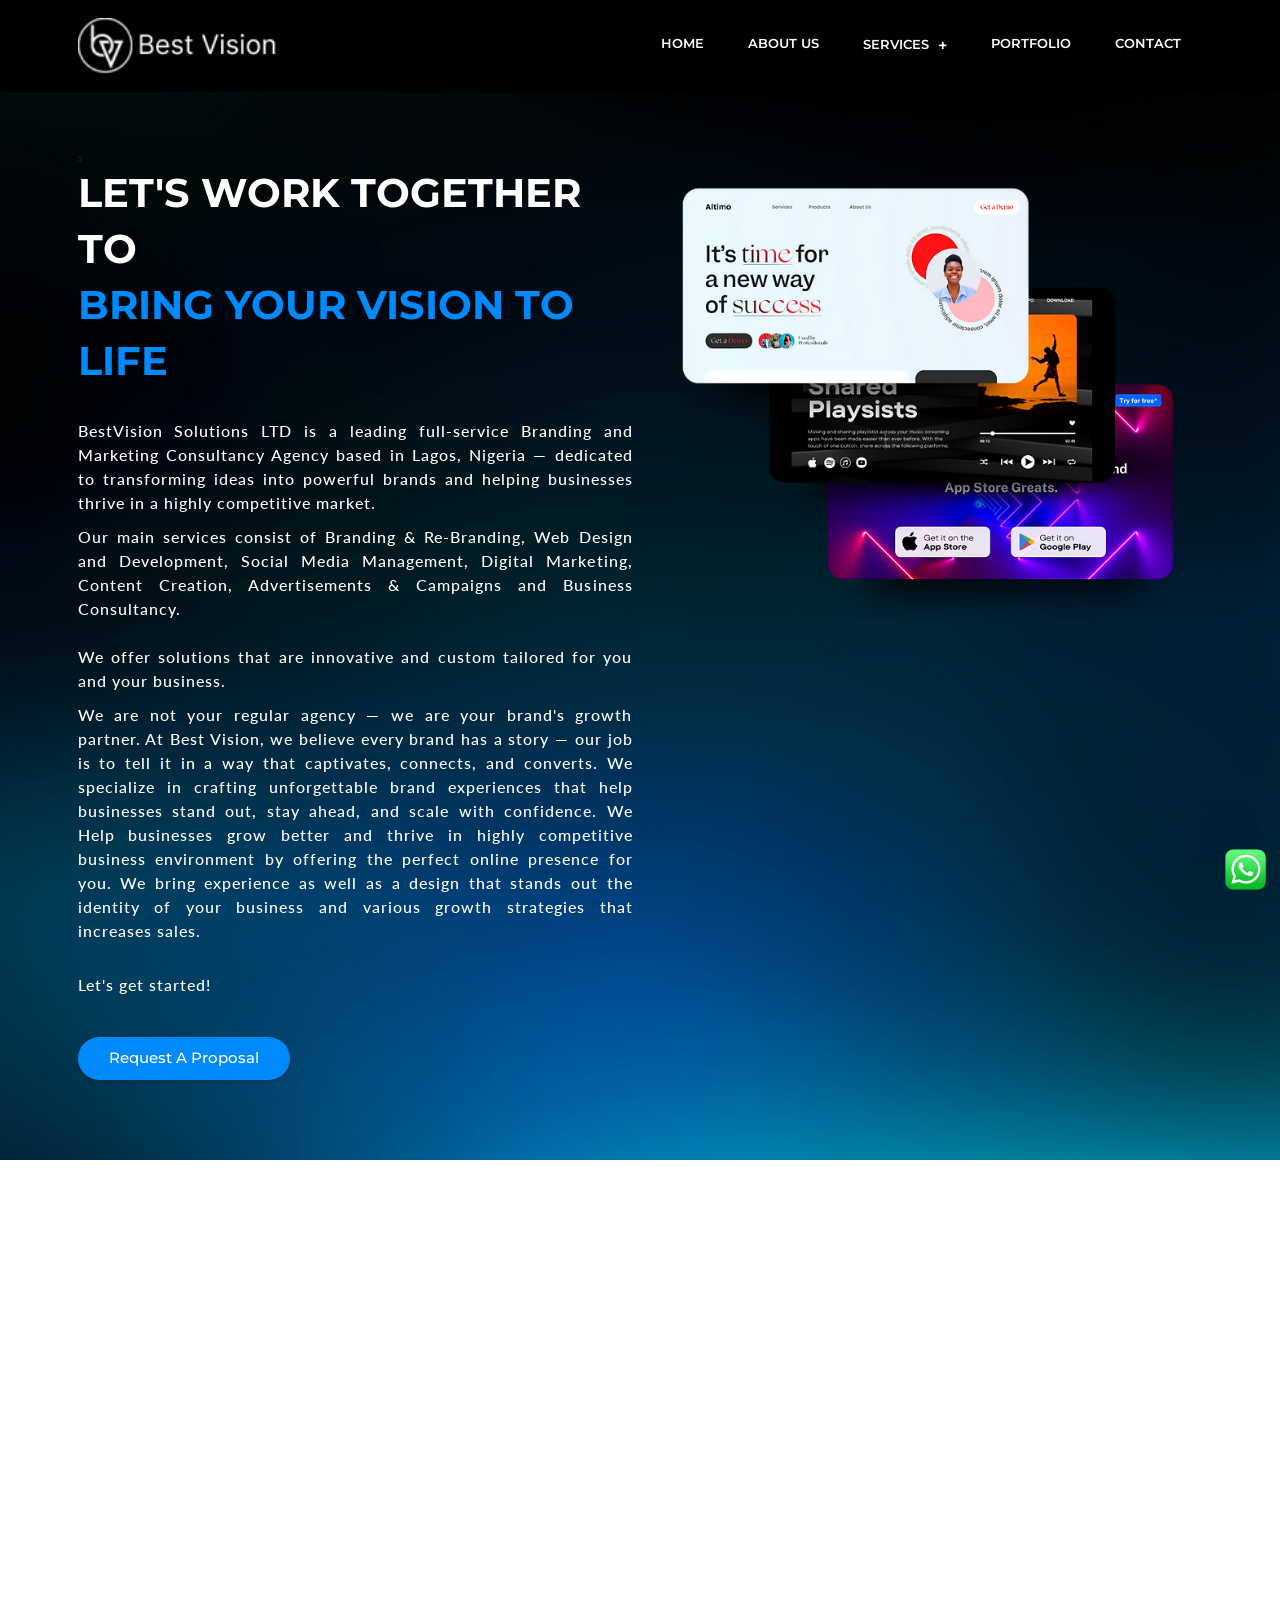
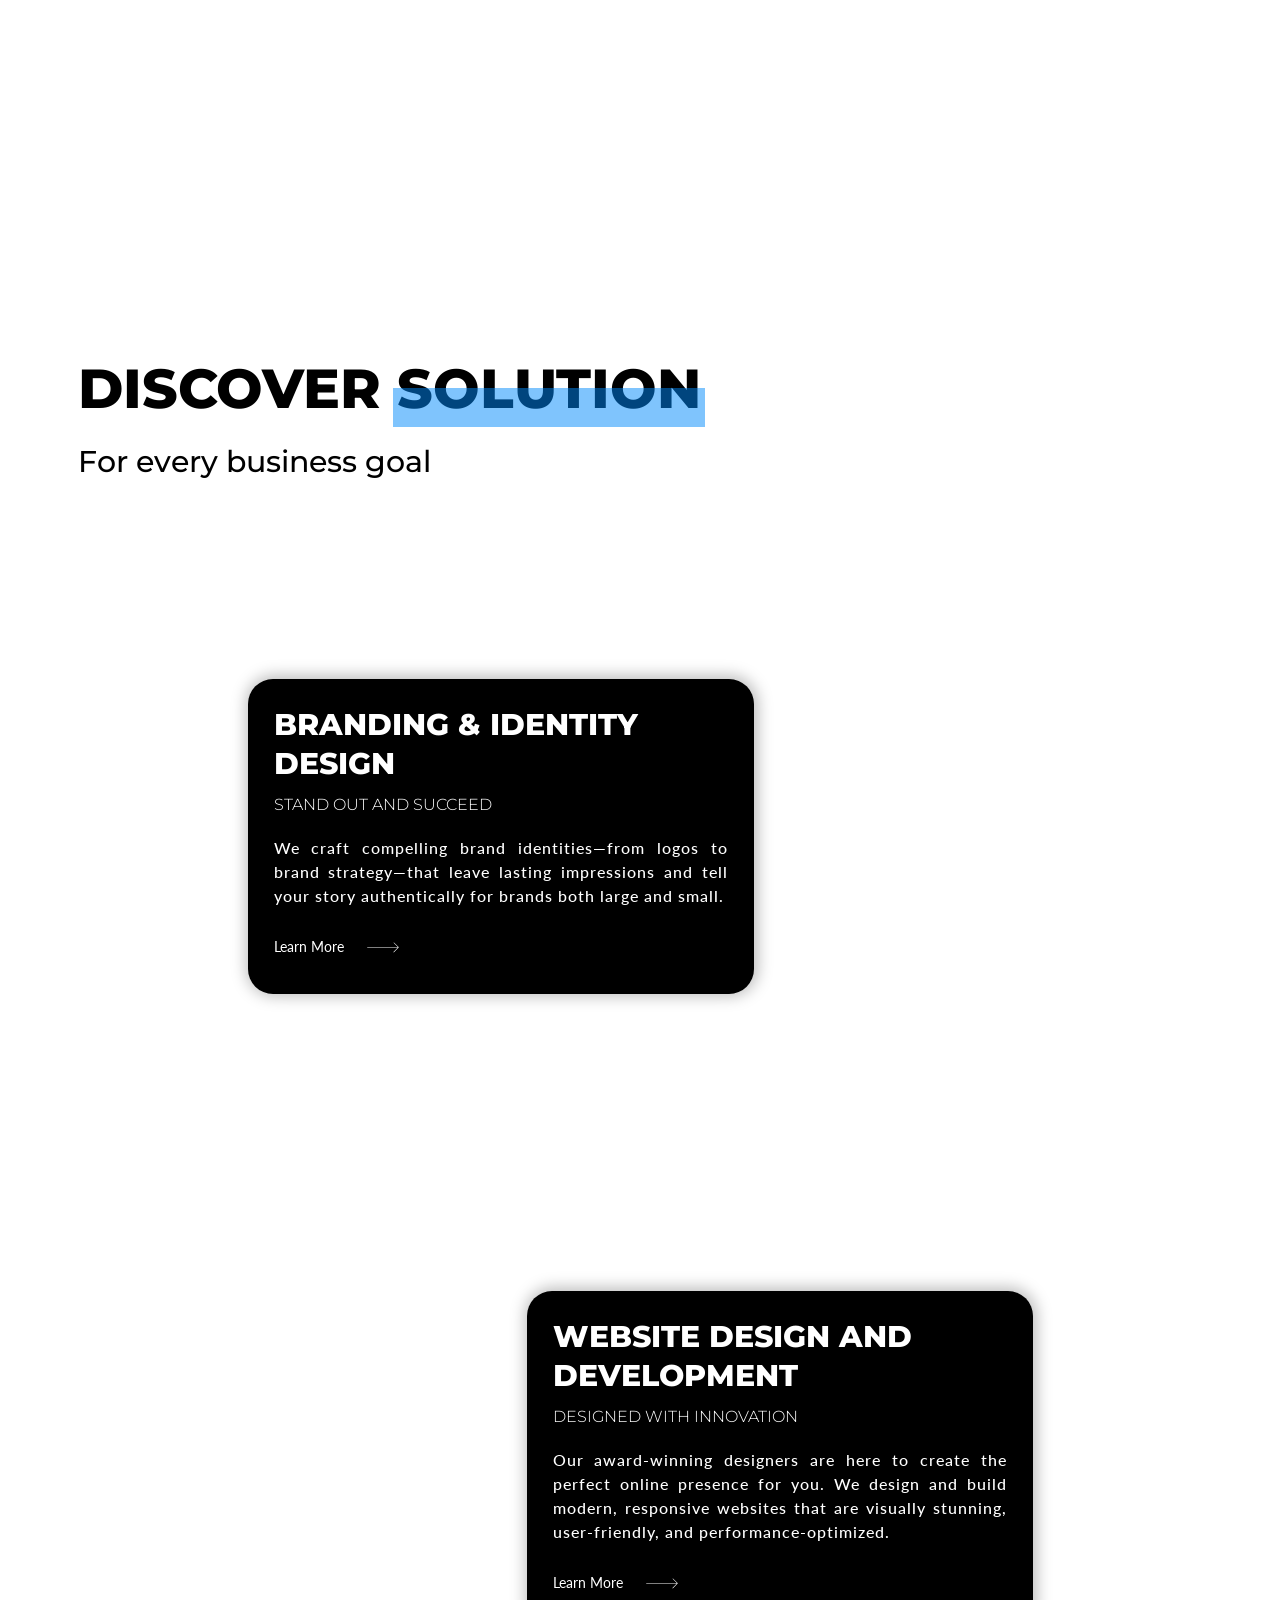
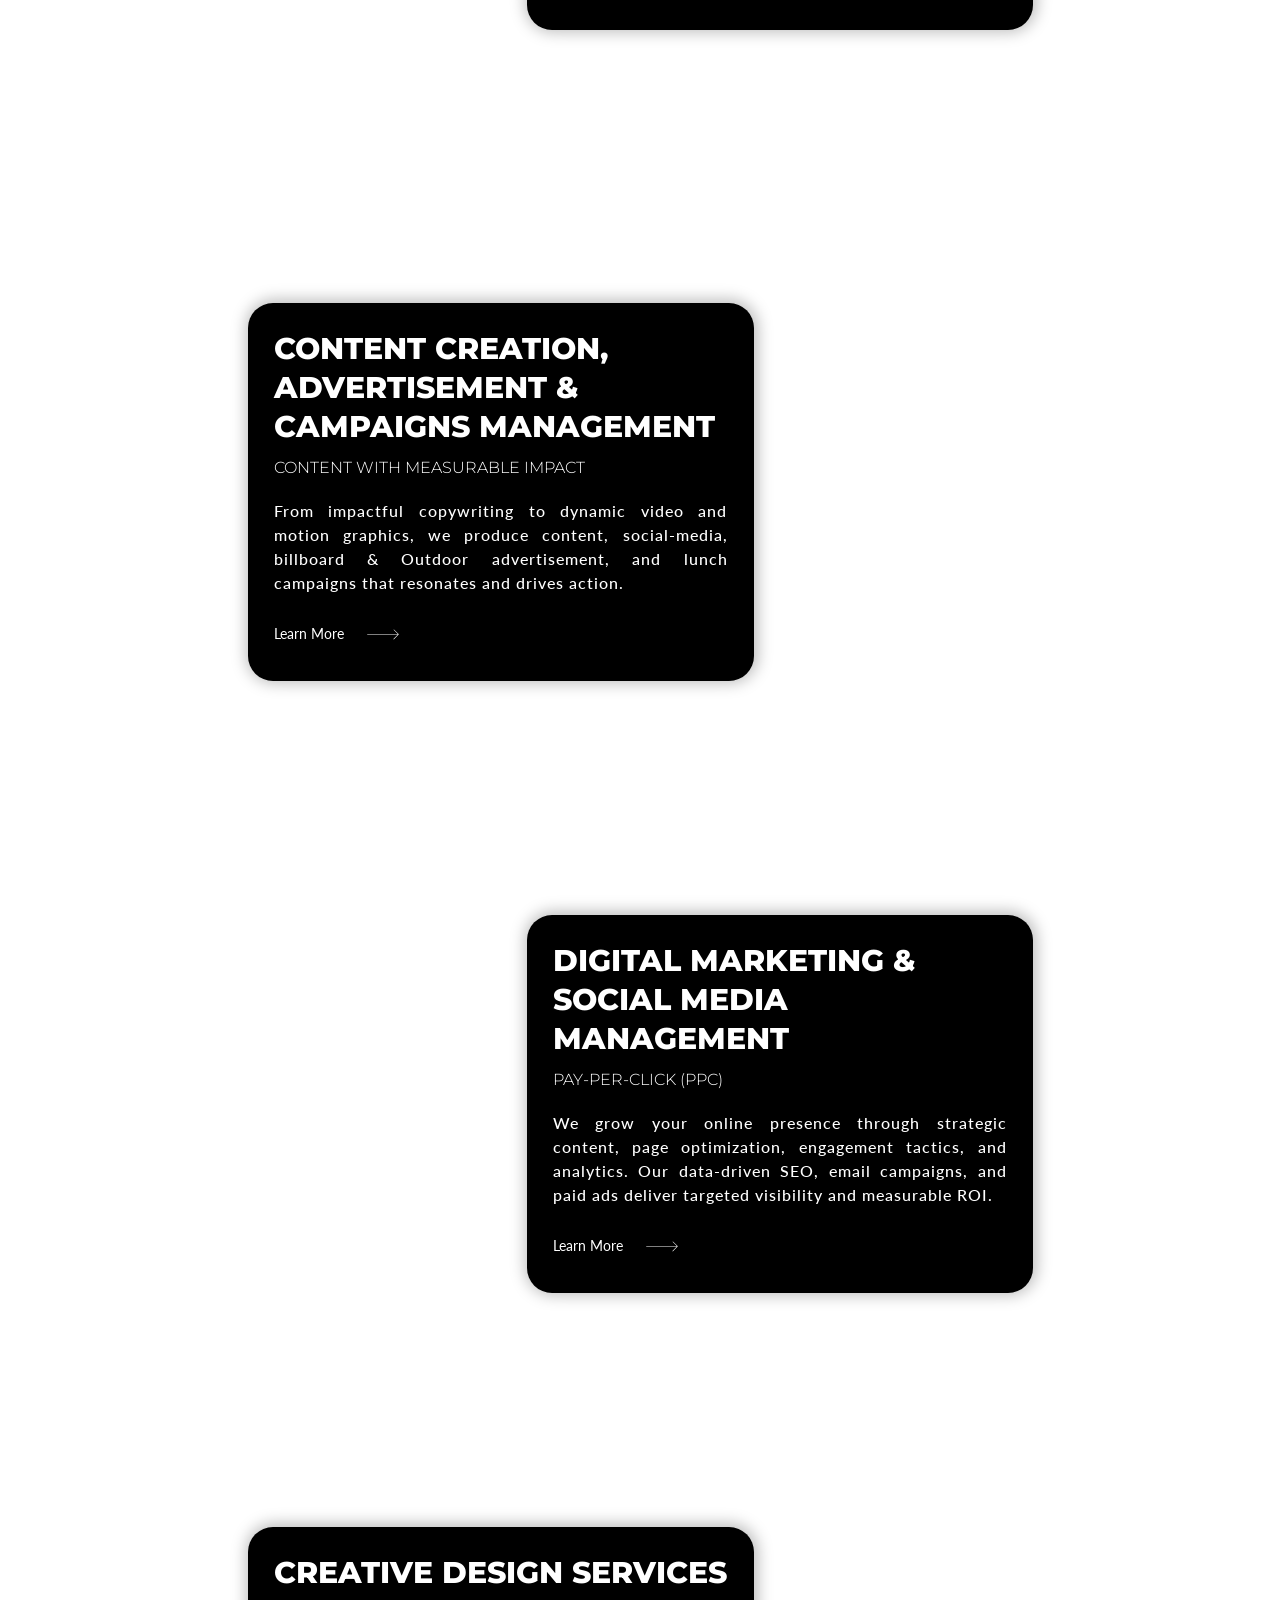
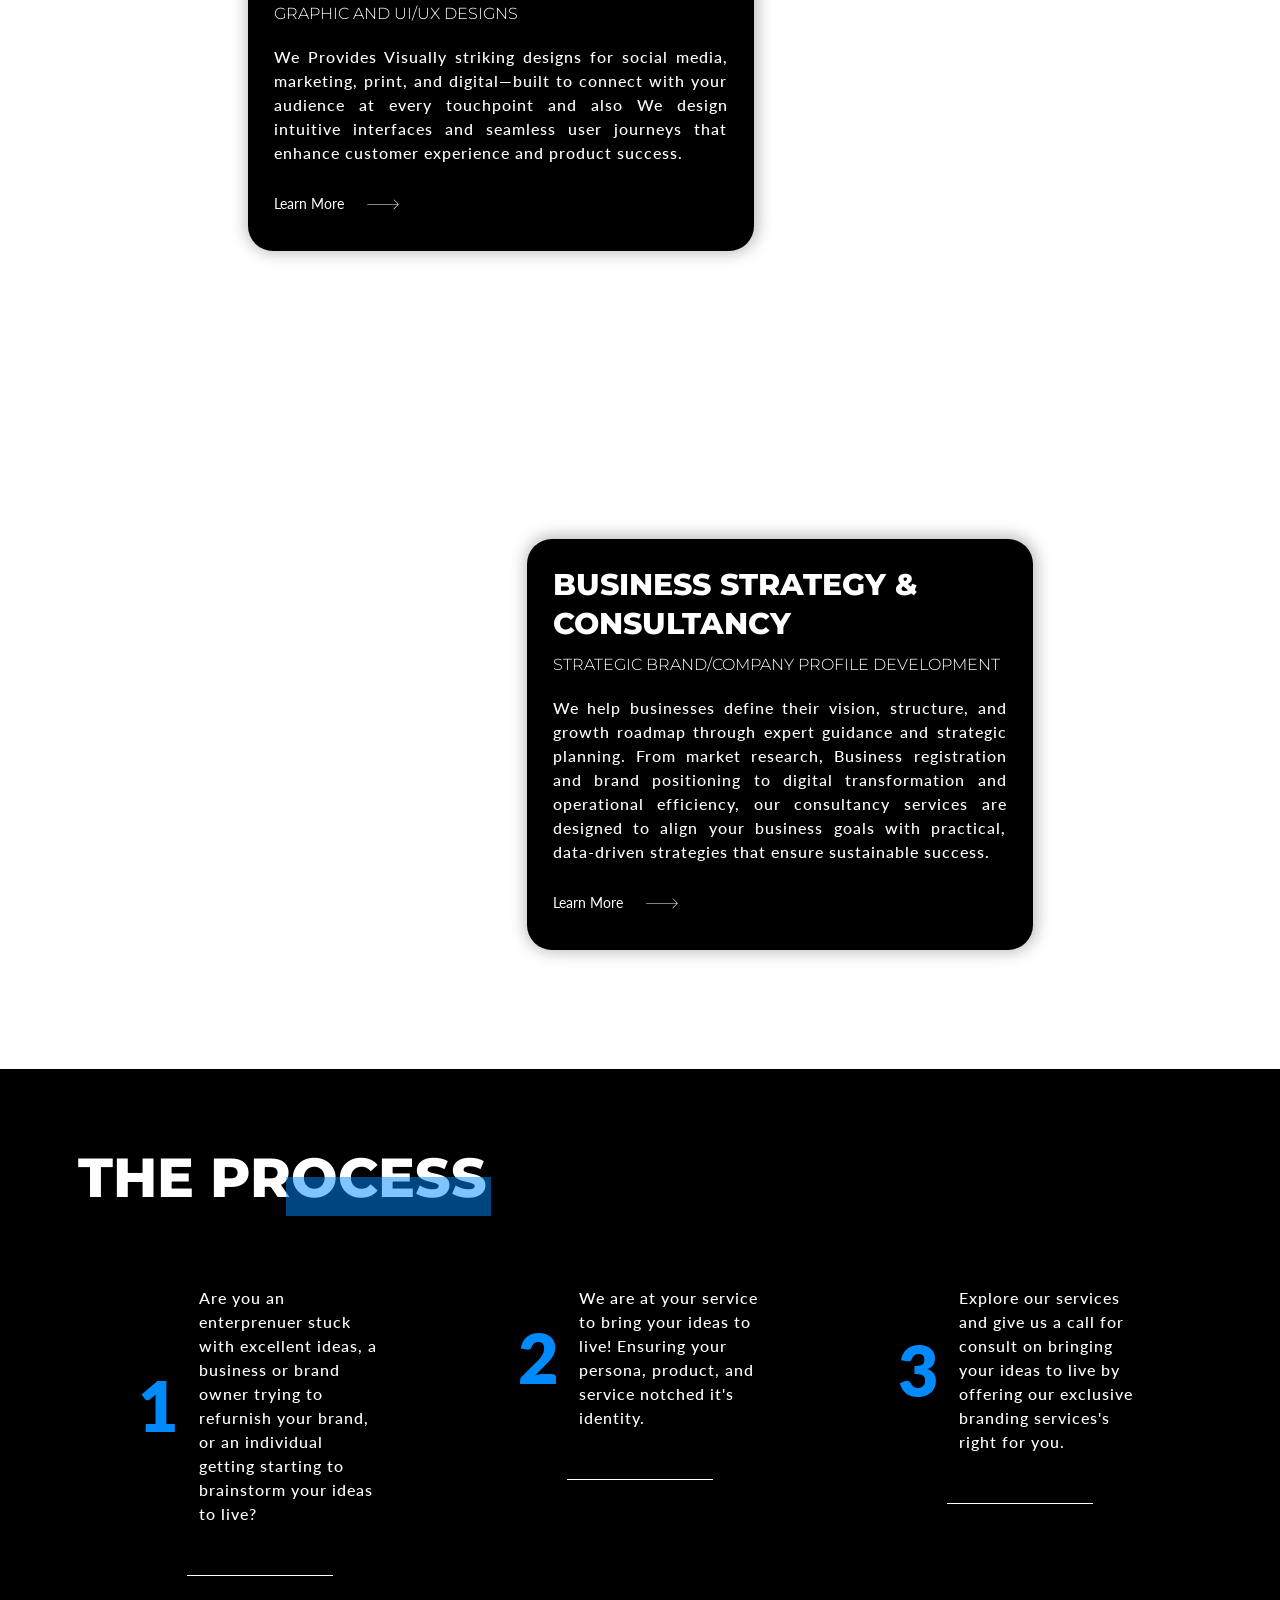
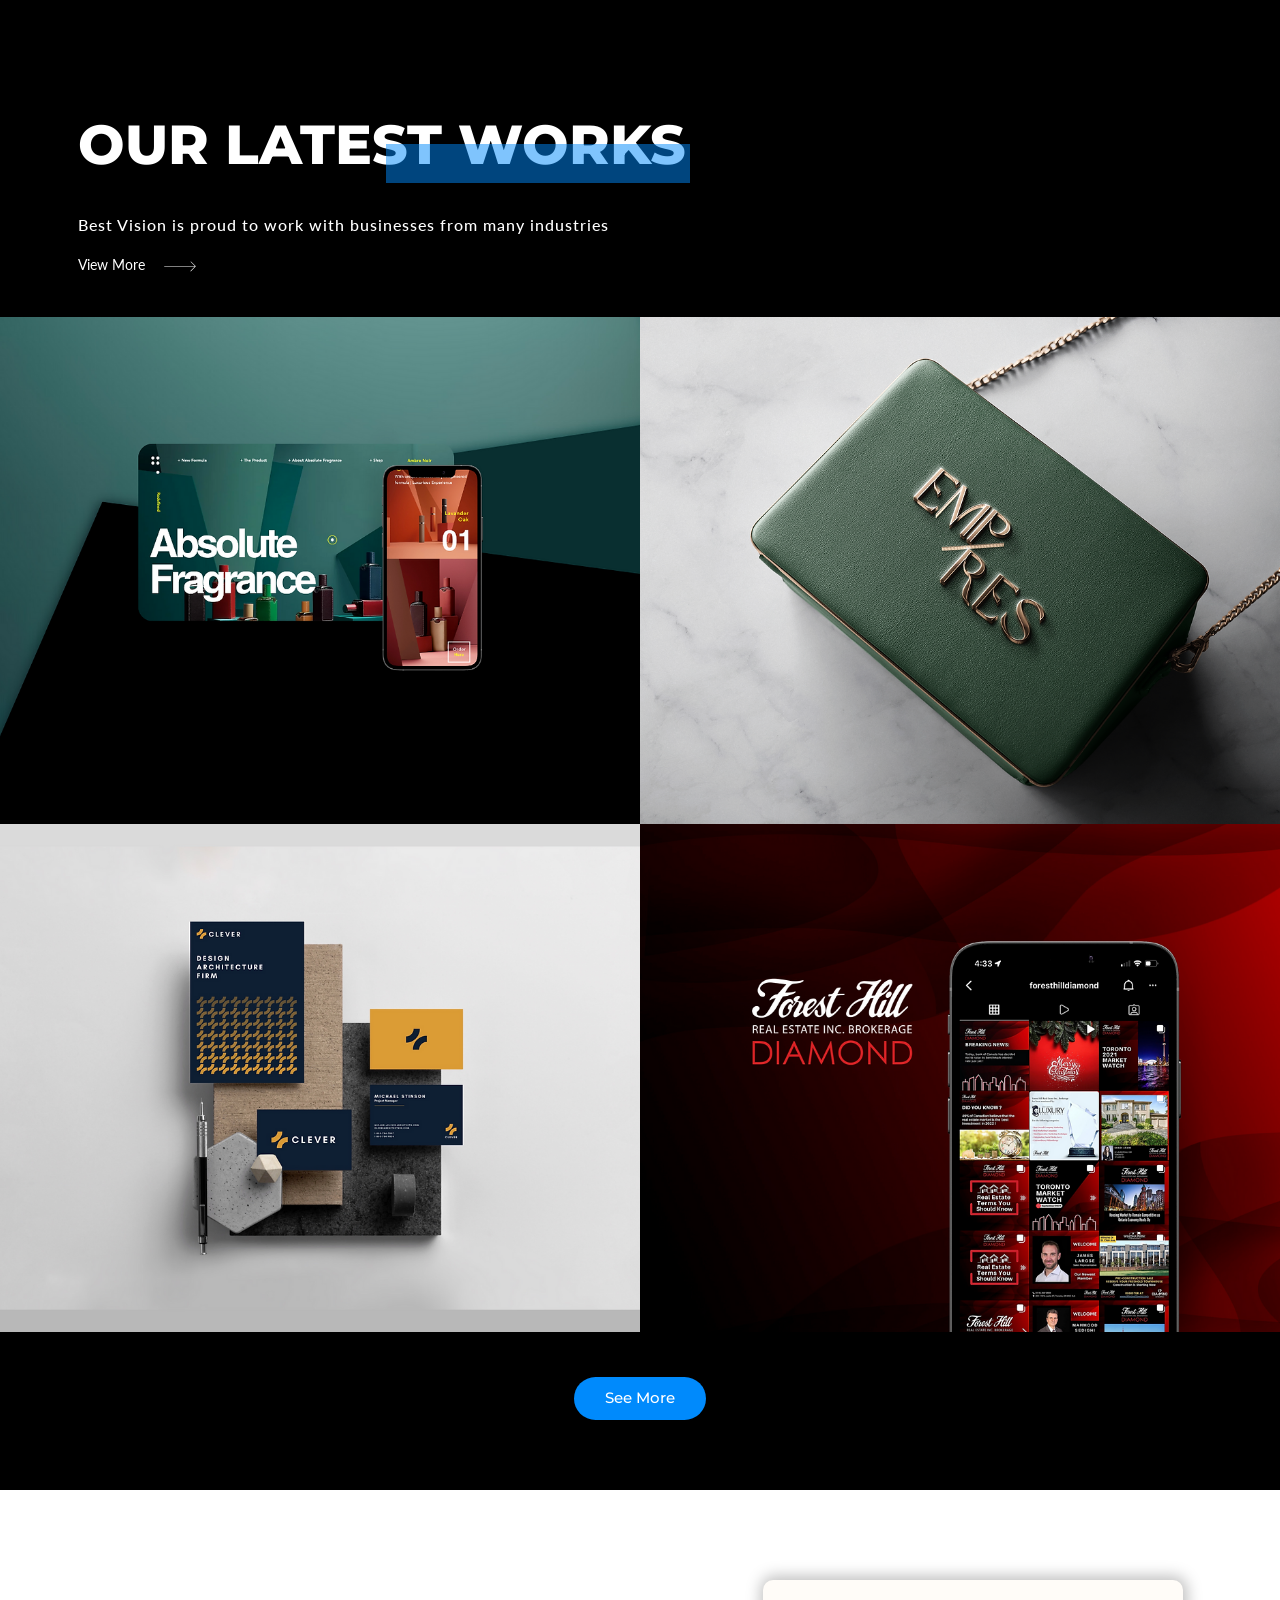
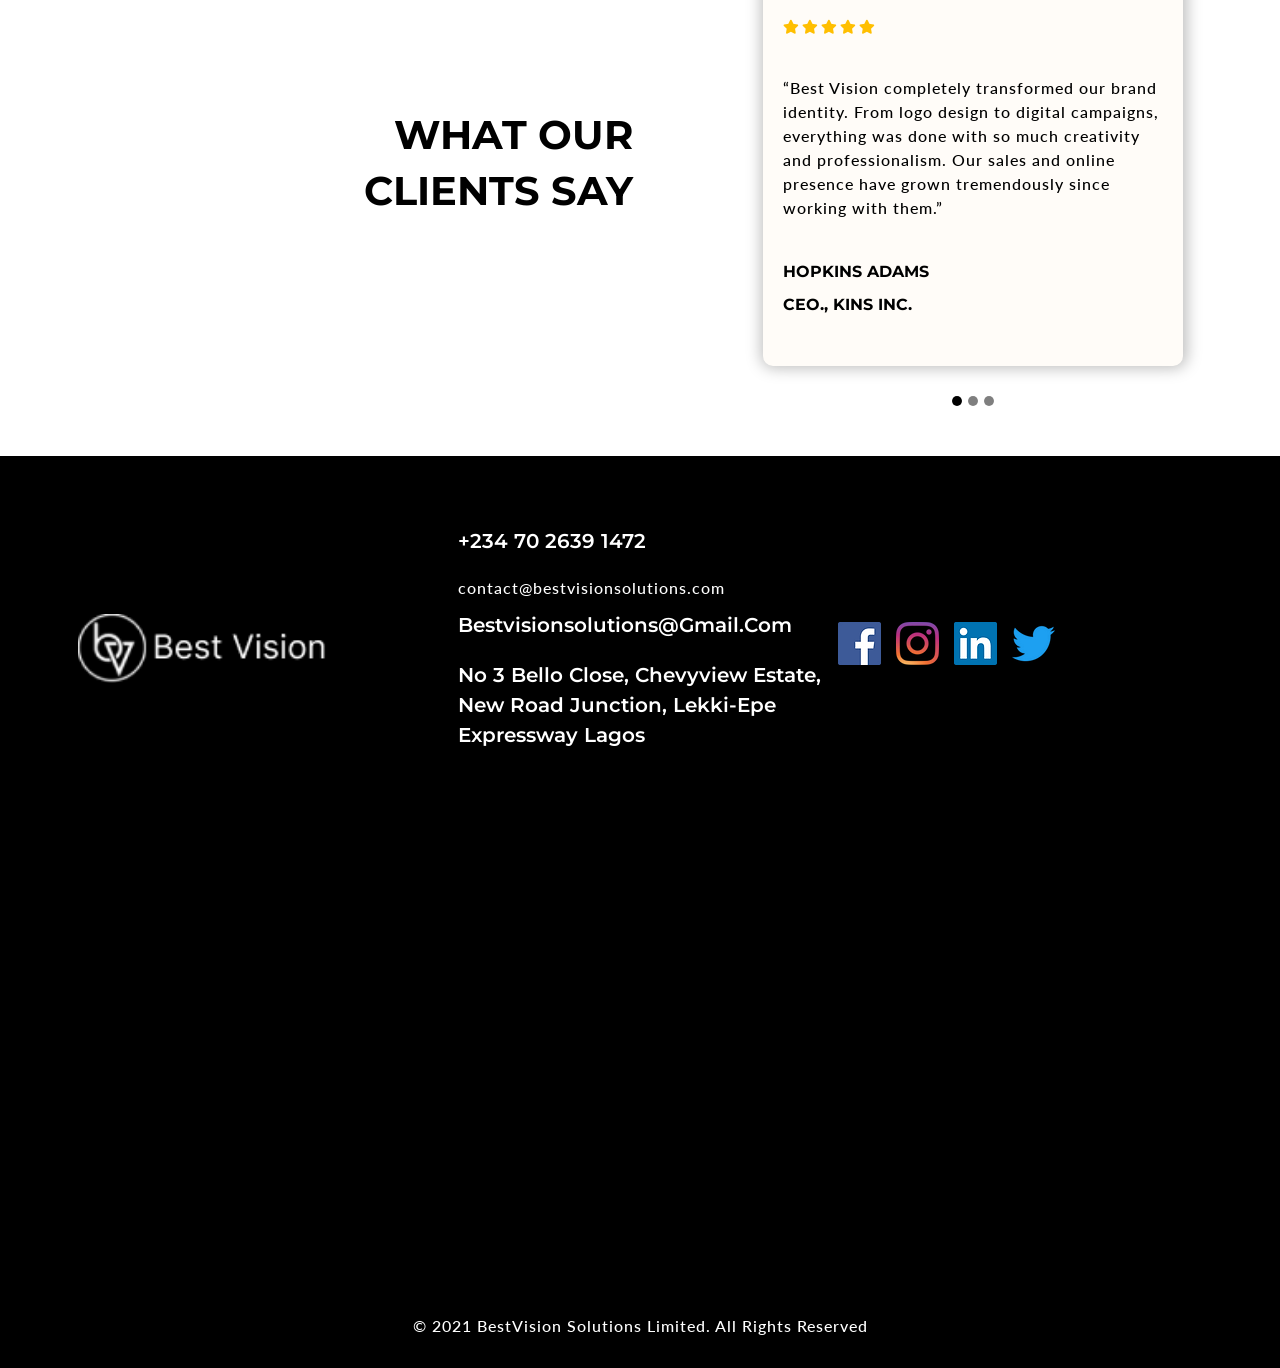
<file: index.html>
<!DOCTYPE html>
<html lang="en">

<head>
    <meta charset="UTF-8">
    <meta http-equiv="X-UA-Compatible" content="IE=edge">
    <meta name="viewport" content="width=device-width, initial-scale=1.0">
    <title>BestVision Solutions Limited</title>
    <link rel="shortcut icon" href="favicon.ico" type="image/x-icon" />

    <!-- Bootstrap 5 CDN -->
    <link href="https://cdn.jsdelivr.net/npm/bootstrap@5.1.3/dist/css/bootstrap.min.css" rel="stylesheet">

    <!-- Font Awesome 5 CDN -->
    <link rel="stylesheet" href="https://cdnjs.cloudflare.com/ajax/libs/font-awesome/5.15.4/css/all.min.css" />

    <!-- Style CSS -->
    <link rel="stylesheet" href="css/style.css">
    <link rel="stylesheet" href="css/responsive-style.css">
</head>

<body class="home">
    <!-- Navbar Section Start -->
    <header id="full_nav">
        <div class="header fixed-top">
            <div class="container">
                <nav class="navbar navbar-expand-lg">
                    <a class="navbar-brand" href="index.html">
                        <img src="./images/logo.png" alt="">
                    </a>
                    <button class="navbar-toggler" type="button" data-bs-toggle="collapse" data-bs-target="#main-nav"
                        aria-controls="main-nav" aria-expanded="false" aria-label="Toggle navigation">
                        <i class="fas fa-stream navbar-toggler-icon"></i>
                    </button>

                    <div class="collapse navbar-collapse" id="main-nav">
                        <ul class="navbar-nav ms-auto">
                            <li class="nav-item">
                                <a class="nav-link active" href="#">Home</a>
                            </li>

                            <li class="nav-item">
                                <a class="nav-link" href="about.html">About Us</a>
                            </li>
                            <li class="nav-item dropdown">
                                <a class="nav-link dropdown-toggle" id="navbarDropdown" role="button"
                                   >
                                    Services
                                </a>
                                <ul class="dropdown-menu" aria-labelledby="navbarDropdown">
                                    <li><a class="dropdown-item" href="website.html">Website</a></li>
                                    <li><a class="dropdown-item" href="branding.html">Branding</a></li>
                                    <li><a class="dropdown-item" href="advertising.html">Advertising</a></li>
                                    <li><a class="dropdown-item" href="social-media.html">Social Media</a></li>
                                    <li><a class="dropdown-item" href="creative.html">Creative</a></li>
                                    <li><a class="dropdown-item" href="businessconsultancy.html">Business Consultancy</a></li>
                                </ul>
                            </li>
                            <li class="nav-item">
                                <a class="nav-link" href="portfolio.html">Portfolio</a>
                            </li>
                            <li class="nav-item">
                                <a class="nav-link" href="contact.html">Contact</a>
                            </li>
                        </ul>
                    </div>
                </nav>
            </div>
        </div>
    </header>
    <!-- Navbar Section Exit -->

    <!--Banner Section Start-->
    <section class="banner-wrapper wrapper">
        <div class="container">
            <div class="row">
                <div class="col-lg-6 mb-5 order-lg-1 order-2">
s                    <div>
                        <h2>
                            LET'S WORK TOGETHER TO <span><br class="d-none d-xl-block"> BRING YOUR VISION TO LIFE</span>
                        </h2>
                        <p align="justify">BestVision Solutions LTD is a leading full-service Branding and Marketing Consultancy Agency based in Lagos, Nigeria — dedicated to transforming ideas into powerful brands and helping businesses thrive in a highly competitive market.</p>
                        <p align="justify">Our main services consist of Branding & Re-Branding, Web Design and Development, Social Media Management, Digital Marketing, Content Creation, Advertisements & Campaigns and Business Consultancy.
                        <br>
                        <br>
                        We offer solutions that are innovative and custom tailored for you and your business.
                        </p>
                        <p align="justify">We are not your regular agency — we are your brand's growth partner.
                            At Best Vision, we believe every brand has a story — our job is to tell it in a way that captivates, connects, and converts.
                            We specialize in crafting unforgettable brand experiences that help businesses stand out, stay ahead, and scale with confidence. We Help businesses grow better and thrive in highly competitive business environment by offering the perfect online presence for you. We bring experience as well as a design that stands out the identity of your business and various growth strategies that increases sales.</p>
                        <p class="mt-5">Let's get started!</p>
                        <a href="contact.html" class="btn main-btn mt-5">Request a Proposal</a>
                    </div>
                </div>
                <div class="col-lg-6 mb-5 order-lg-2 order-1">
                    <div>
                        <img src="./images/banner/top-img 1.png" class="img-fluid">
                    </div>
                </div>
            </div>
        </div>
    </section>
    <!-- Banner Section Exit -->

    <!-- Services Section Start-->
    <section class="parallax parallax-main img1">
        <div class="main-wrapper wrapper">
            <div class="container">
                <div class="row mb-5">
                    <div class="col-12">
                        <div class="sec-title">
                            <h1>Discover <span>Solution</span></h1>
                            <h4>For every business goal</h4>
                        </div>
                    </div>
                </div>
            </div>
            <div class="container-fluid px-lg-0">
                <div class="row">
                    <div class="offset-lg-6 col-lg-6 offset-md-4 col-md-8 mb-5 mb-lg-0">
                        <div class="parallax parallax-1 img2">
                            <div class="card black-card">
                                <h3>BRANDING & IDENTITY DESIGN</h3>
                                <h5>STAND OUT AND SUCCEED</h5>
                                <p align="justify">We craft compelling brand identities—from logos to brand strategy—that leave lasting impressions and tell your story authentically for brands both large and small.</p>
                                <a href="branding.html" class="view-link">Learn More <img src="./images/arrow.svg" class="ms-4"></a>
                            </div>
                        </div>
                    </div>
                </div>
                <div class="row">
                    <div class="col-lg-6 col-md-8 mb-5 mb-lg-0">
                        <div class="text-end parallax img3">
                            <div class="card right black-card">
                                <h3> WEBSITE DESIGN AND DEVELOPMENT</h3>
                                <h5>DESIGNED WITH INNOVATION</h5>
                                <p align="justify">Our award-winning designers are here to create the perfect online presence for you.
                                    We design and build modern, responsive websites that are visually stunning, user-friendly, and performance-optimized.</p>
                                <a href="website.html" class="view-link">Learn More <img src="./images/arrow.svg" class="ms-4"></a>
                            </div>
                        </div>
                    </div>
                </div>
                <div class="row">
                    <div class="offset-lg-6 col-lg-6 offset-md-4 col-md-8  mb-5 mb-lg-0">
                        <div class="text-end parallax parallax-1 img4">
                            <div class="card black-card">
                                <h3>CONTENT CREATION, ADVERTISEMENT & CAMPAIGNS MANAGEMENT</h3>
                                <h5>CONTENT WITH MEASURABLE IMPACT</h5>
                                <p align="justify">From impactful copywriting to dynamic video and motion graphics, we produce content, social-media, billboard & Outdoor advertisement, and lunch campaigns that resonates and drives action.</p>
                                <a href="advertising.html" class="view-link">Learn More <img src="./images/arrow.svg" class="ms-4"></a>
                            </div>
                        </div>
                    </div>
                </div>
                <div class="row">
                    <div class="col-lg-6 col-md-8  mb-5 mb-lg-0">
                        <div class="text-end parallax img5">
                            <div class="card right black-card">
                                <h3>DIGITAL MARKETING & SOCIAL MEDIA MANAGEMENT</h3>
                                <h5>PAY-PER-CLICK (PPC)</h5>
                                <p align="justify">We grow your online presence through strategic content, page optimization, engagement tactics, and analytics.
                                Our data-driven SEO, email campaigns, and paid ads deliver targeted visibility and measurable ROI.
                                </p>
                                <a href="social-media.html" class="view-link">Learn More <img src="./images/arrow.svg" class="ms-4"></a>
                            </div>
                        </div>
                    </div>
                </div>
            </div>
            <div class="row">
                    <div class="offset-lg-6 col-lg-6 offset-md-4 col-md-8  mb-5 mb-lg-0">
                        <div class="text-end parallax parallax-1 img6">
                            <div class="card black-card">
                                <h3>CREATIVE DESIGN SERVICES</h3>
                                <h5>GRAPHIC AND UI/UX DESIGNS</h5>
                                <p align="justify">We Provides Visually striking designs for social media, marketing, print, and digital—built to connect with your audience at every touchpoint and also We design intuitive interfaces and seamless user journeys that enhance customer experience and product success.</p>
                                <a href="creative.html" class="view-link">Learn More <img src="./images/arrow.svg" class="ms-4"></a>
                            </div>
                        </div>
                    </div>
                </div>
            <div class="row">
                    <div class="col-lg-6 col-md-8  mb-5 mb-lg-0">
                        <div class="text-end parallax img7">
                            <div class="card right black-card">
                                <h3>BUSINESS STRATEGY & CONSULTANCY</h3>
                                <h5>STRATEGIC BRAND/COMPANY PROFILE DEVELOPMENT</h5>
                                <p align="justify">We help businesses define their vision, structure, and growth roadmap through expert guidance and strategic planning. From market research, Business registration and brand positioning to digital transformation and operational efficiency, our consultancy services are designed to align your business goals with practical, data-driven strategies that ensure sustainable success.</p>
                                <a href="businessconsultancy.html" class="view-link">Learn More <img src="./images/arrow.svg" class="ms-4"></a>
                            </div>
                        </div>
                    </div>
                </div>
            </div>
        
    </section>
    <!--Services Section Exit-->

    <!-- Process Section Start-->
    <section class="process-wrapper wrapper">
        <div class="container">
            <div class="row mb-5">
                <div class="col-12">
                    <div class="sec-title">
                        <h1>THE PROCESS</h1>
                    </div>
                </div>
                <div class="col-lg-4 col-md-6 mb-5">
                    <div class="d-flex align-items-center justify-content-center process-content">
                        <span>1</span>
                        <p>Are you an enterprenuer stuck with excellent ideas, a business or brand owner trying to refurnish your brand, or an individual getting starting to brainstorm your ideas to live?</p>
                    </div>
                </div>
                <div class="col-lg-4 col-md-6 mb-5">
                    <div class="d-flex align-items-center justify-content-center process-content">
                        <span>2</span>
                        <p>We are at your service to bring your ideas to live! Ensuring your persona, product, and service notched it's identity.</p>
                    </div>
                </div>
                <div class="col-lg-4 col-md-6 mb-5">
                    <div class="d-flex align-items-center justify-content-center process-content">
                        <span>3</span>
                        <p>Explore our services and give us a call for consult on bringing your ideas to live by offering our exclusive branding services's right for you.</p>
                    </div>
                </div>

            </div>
        </div>
    </section>
    <!--Process Section Exit-->

    <!-- Work Section Start-->
    <section class="work-wrapper wrapper pt-0">
        <div class="container">
            <div class="row mb-5">
                <div class="col-12">
                    <div class="sec-title">
                        <h1>OUR LATEST WORKS</h1>
                        <p>Best Vision is proud to work with businesses from many industries</p>
                        <a href="#" class="View More view-link">View More<img src="./images/arrow.svg" class="ms-4"></a>
                    </div>
                </div>
            </div>
        </div>
        <div class="container-fluid px-lg-0">
            <div class="row">
                <div class="col-sm-6 p-0">
                    <div>
                        <img src="./images/work/1.webp" class="img-fluid" />
                    </div>
                </div>
                <div class="col-sm-6 p-0">
                    <div>
                        <img src="./images/work/2.webp" class="img-fluid" />
                    </div>
                </div>
                <div class="col-sm-6 p-0">
                    <div>
                        <img src="./images/work/3.webp" class="img-fluid" />
                    </div>
                </div>
                <div class="col-sm-6 p-0">
                    <div>
                        <img src="./images/work/4.webp" class="img-fluid" />
                    </div>
                </div>

                <div class="col-12 text-center mt-5">
                    <a href="portfolio.html" class="btn main-btn">See More</a>
                </div>
            </div>
        </div>
    </section>
    <!--Work Section Exit-->

    <!--Testimonial Section Start-->
    <section class="testimonial-wrapper wrapper">
        <div class="container">
            <div class="row justify-content-between align-items-center">
                <div class="col-lg-6 text-lg-end">
                    <h2>WHAT OUR <br class="d-lg-block d-none">CLIENTS SAY</h2>
                </div>
                <div class="col-xl-5 col-lg-6">
                    <div id="carouselExampleIndicators" class="carousel slide" data-bs-ride="carousel">
                        <div class="carousel-indicators">
                            <button type="button" data-bs-target="#carouselExampleIndicators" data-bs-slide-to="0"
                                class="active" aria-current="true" aria-label="Slide 1"></button>
                            <button type="button" data-bs-target="#carouselExampleIndicators" data-bs-slide-to="1"
                                aria-label="Slide 2"></button>
                            <button type="button" data-bs-target="#carouselExampleIndicators" data-bs-slide-to="2"
                                aria-label="Slide 3"></button>
                        </div>
                        <div class="carousel-inner">
                            <div class="carousel-item active">
                                <div class="card">
                                    <div clas="rating">
                                        <i class="fas fa-star"></i>
                                        <i class="fas fa-star"></i>
                                        <i class="fas fa-star"></i>
                                        <i class="fas fa-star"></i>
                                        <i class="fas fa-star"></i>
                                    </div>
                                    <div class="py-5">
                                        <p>“Best Vision completely transformed our brand identity. From logo design to digital campaigns, everything was done with so much creativity and professionalism. Our sales and online presence have grown tremendously since working with them.”</p>
                                    </div>
                                    <div class="title">
                                        <h5>Hopkins Adams</h5>
                                        <h5>CEO., Kins Inc.</h5>
                                    </div>
                                </div>
                            </div>
                            <div class="carousel-item">
                                <div class="card">
                                    <div clas="rating">
                                        <i class="fas fa-star"></i>
                                        <i class="fas fa-star"></i>
                                        <i class="fas fa-star"></i>
                                        <i class="fas fa-star"></i>
                                        <i class="fas fa-star"></i>
                                    </div>
                                    <div class="py-5">
                                        <p>“What sets Best Vision apart is their ability to truly understand our business and communicate our story in a way that connects with our audience. They are not just a marketing agency — they are genuine partners in our growth.”</p>
                                    </div>
                                    <div class="title">
                                        <h5>Amaka O</h5>
                                        <h5> Founder, Luxe Beauty</h5>
                                    </div>
                                </div>
                            </div>
                            <div class="carousel-item">
                                <div class="card">
                                    <div clas="rating">
                                        <i class="fas fa-star"></i>
                                        <i class="fas fa-star"></i>
                                        <i class="fas fa-star"></i>
                                        <i class="fas fa-star"></i>
                                        <i class="fas fa-star"></i>
                                    </div>
                                    <div class="py-5">
                                        <p>“The team at Best Vision exceeded our expectations. Our website now looks world-class, and their social media strategies have given us the visibility we always wanted. We finally feel confident competing in a tough market.”</p>
                                    </div>
                                    <div class="title">
                                        <h5>David King</h5>
                                        <h5>Director, Prime Realty</h5>
                                    </div>
                                </div>
                            </div>
                            <div class="carousel-item">
                                <div class="card">
                                    <div clas="rating">
                                        <i class="fas fa-star"></i>
                                        <i class="fas fa-star"></i>
                                        <i class="fas fa-star"></i>
                                        <i class="fas fa-star"></i>
                                        <i class="fas fa-star"></i>
                                    </div>
                                    <div class="py-5">
                                        <p>“We are greatly thankful to Analog for supporting us to explore and create
                                            our name as brand on social media. The team of Analog Webmedia works with
                                            full dedication and responsibility to make the market for our brand. It’s
                                            been more than 30 days since we are connected and we are like digital family
                                            now. We appreciate the work and support the working team for best outputs in
                                            future.” </p>
                                    </div>
                                    <div class="title">
                                        <h5>Virasati</h5>
                                        <h5>Founder Of Virasati</h5>
                                    </div>
                                </div>
                            </div>
                        </div>
                    </div>
                </div>
            </div>
        </div>
    </section>
    <!--Testimonial Section Exit-->
    
    <!-- Footer section Start-->
    <section class="footer_wrapper wrapper">
        <div class="container">
            <div class="row align-items-center mb-5">
                <div class="col-lg-4 col-sm-6 mb-5 mb-lg-0 footer-logo">
                    <img src="./images/logo.png" />
                </div>
                <div class="col-lg-4 col-sm-6 mb-5 mb-lg-0">
                    <h5><a href="#">+234 70 2639 1472</a></h5>
                    <p>contact@bestvisionsolutions.com</p>
                    <h5>bestvisionsolutions@gmail.com</h5>
                    <h5>No 3 Bello close, Chevyview Estate, New road junction, Lekki-Epe Expressway Lagos</h5>
                </div>
                <div class="col-lg-4 col-sm-6 mb-5 mb-lg-0">
                    <ul class="link-widget p-0">
                        <li><a href="www.facebook.com/bestvision solutions"><img src="./images/social-media/f.webp" /></a></li>
                        <li><a href="www.instagram.com/bestvision solutions"><img src="./images/social-media/i.webp" /></a></li>
                        <li><a href="www.linkedin.com/bestvision solutions"><img src="./images/social-media/l.webp" /></a></li>
                        <li><a href="www.x.com/bestvision solutions"><img src="./images/social-media/t.webp" /></a></li>
                    </ul>
                </div>
            </div>
        </div>
        <div class="container-fluid pt-5 px-0">
            <div class="row">
                <div class="col-12">
                   <iframe
    src="https://www.google.com/maps/embed?pb=!1m18!1m12!1m3!1d4511.234567890123!2d3.52697!3d6.44367!2m3!1f0!2f0!3f0!3m2!1i1024!2i768!4f13.1!3m3!1m2!1s0x103b8b5abcd12345%3A0xabcdef1234567890!2sChevyview%20Estate%2C%20Lekki%2C%20Lagos%2C%20Nigeria!5e0!3m2!1sen!2sng!4v0000000000000!5m2!1sen!2sng"
    width="100%"
    height="450"
    frameborder="0"
    style="border:0;"
    allowfullscreen=""
    aria-hidden="false"
    tabindex="0">
</iframe>


                </div>
            </div>
        </div>
        
        <div class="container-fluid copyright-section   ">
            <p>© 2021 BestVision Solutions Limited. All Rights Reserved</p>
        </div>
    </section>
    <!-- Footer Section Exit  -->
    
    <!-- whatsapp Intigration -->
    <div class="whatsapp-icon">
        <div class="whatsapp"><a href="https://api.whatsapp.com/send?phone=+234 80 6701 4832&amp;text=Hello"
                target="_blank&quot;">
                <img src="./images/whatspp.png"></a>
        </div>
    </div>

    <script src="https://cdn.jsdelivr.net/npm/@popperjs/core@2.10.2/dist/umd/popper.min.js"></script>
    <script src="https://cdn.jsdelivr.net/npm/bootstrap@5.1.3/dist/js/bootstrap.min.js"></script>

    <!-- Custom JS -->
    <script src="js/main.js"></script>
</body>

</html>
</file>
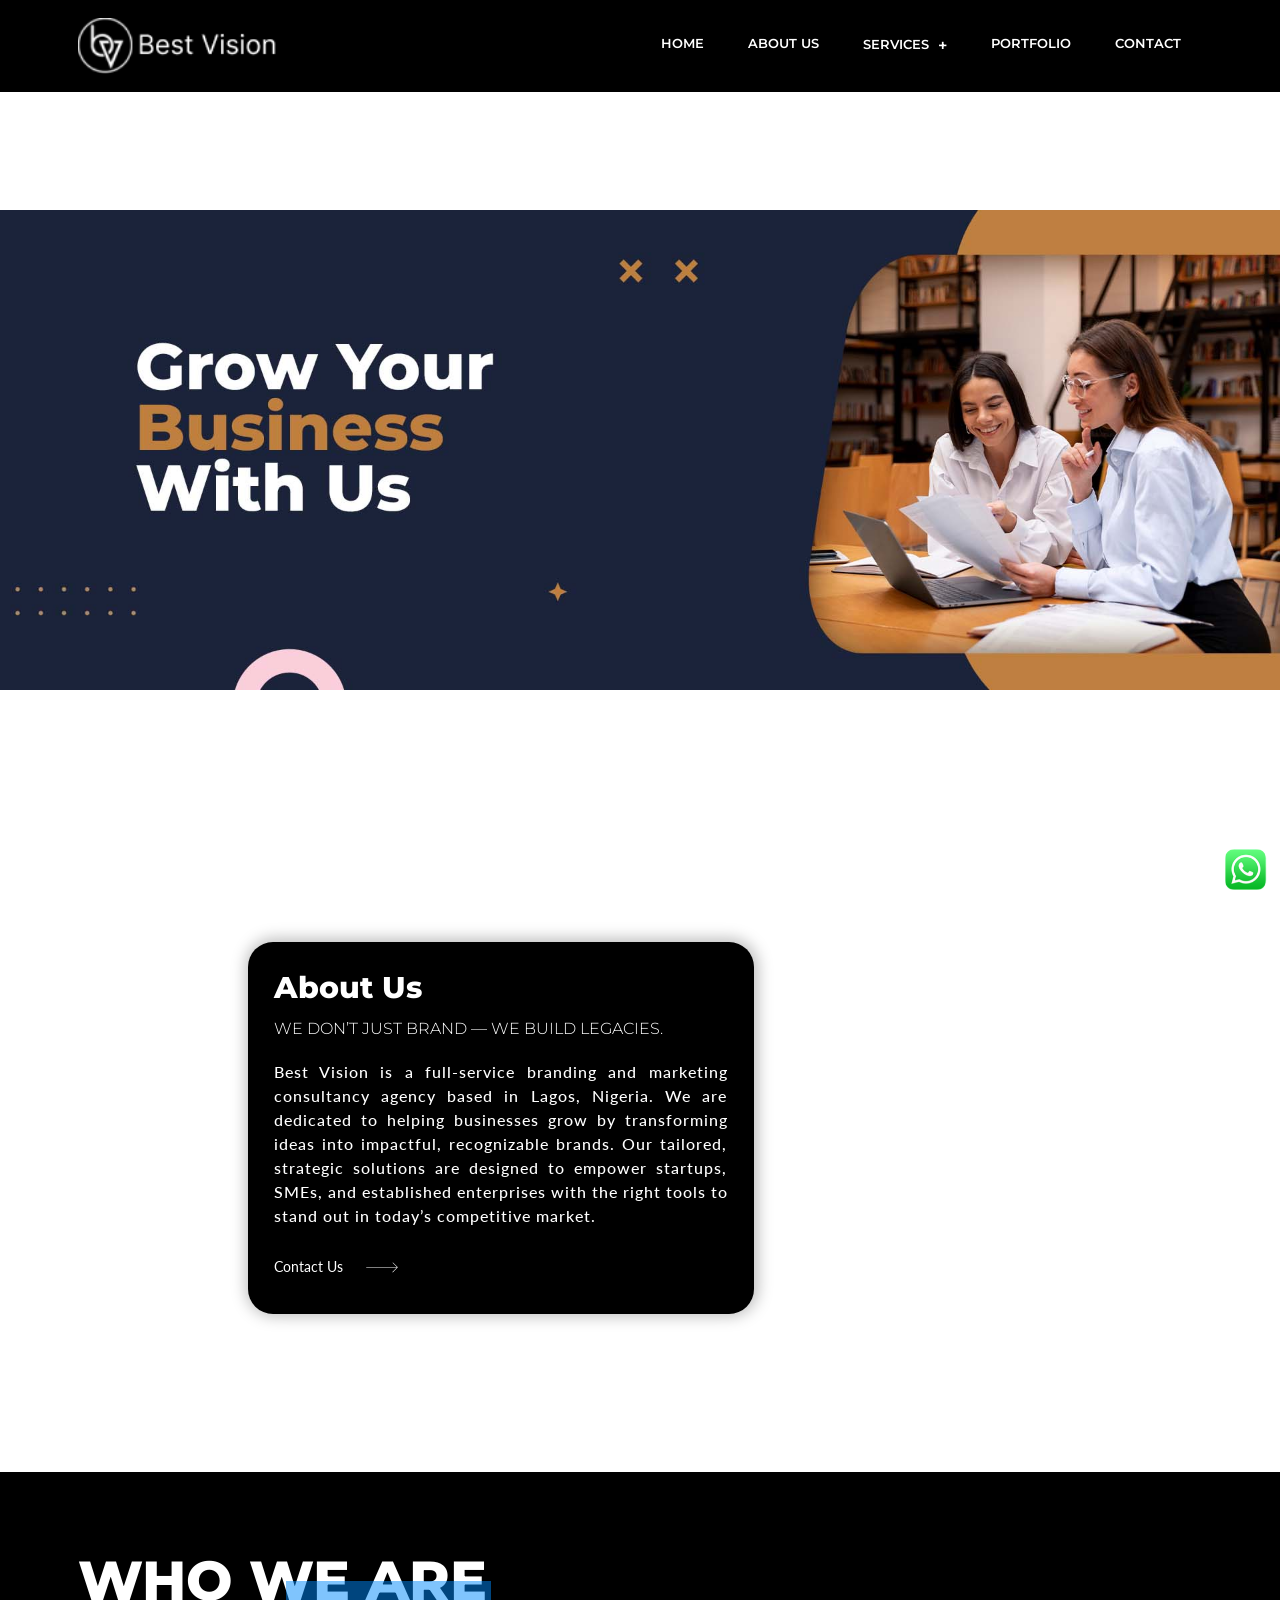
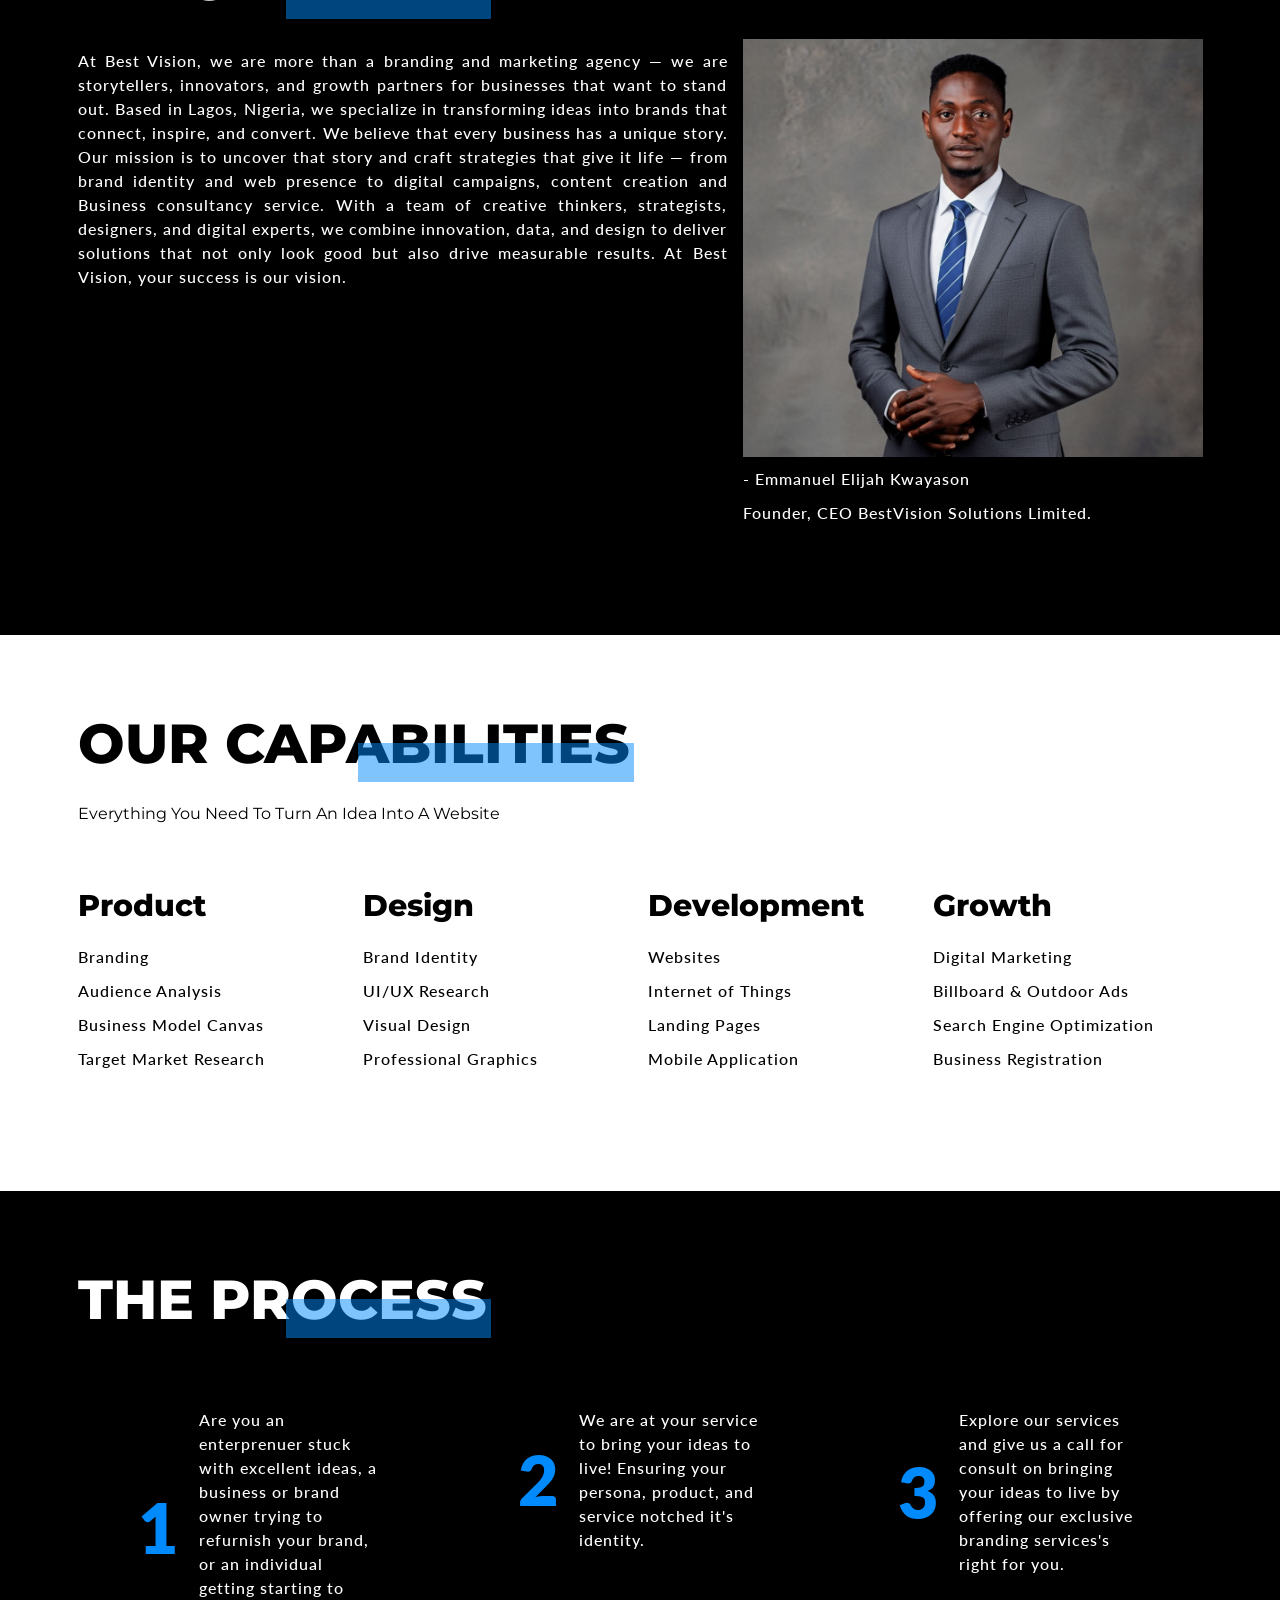
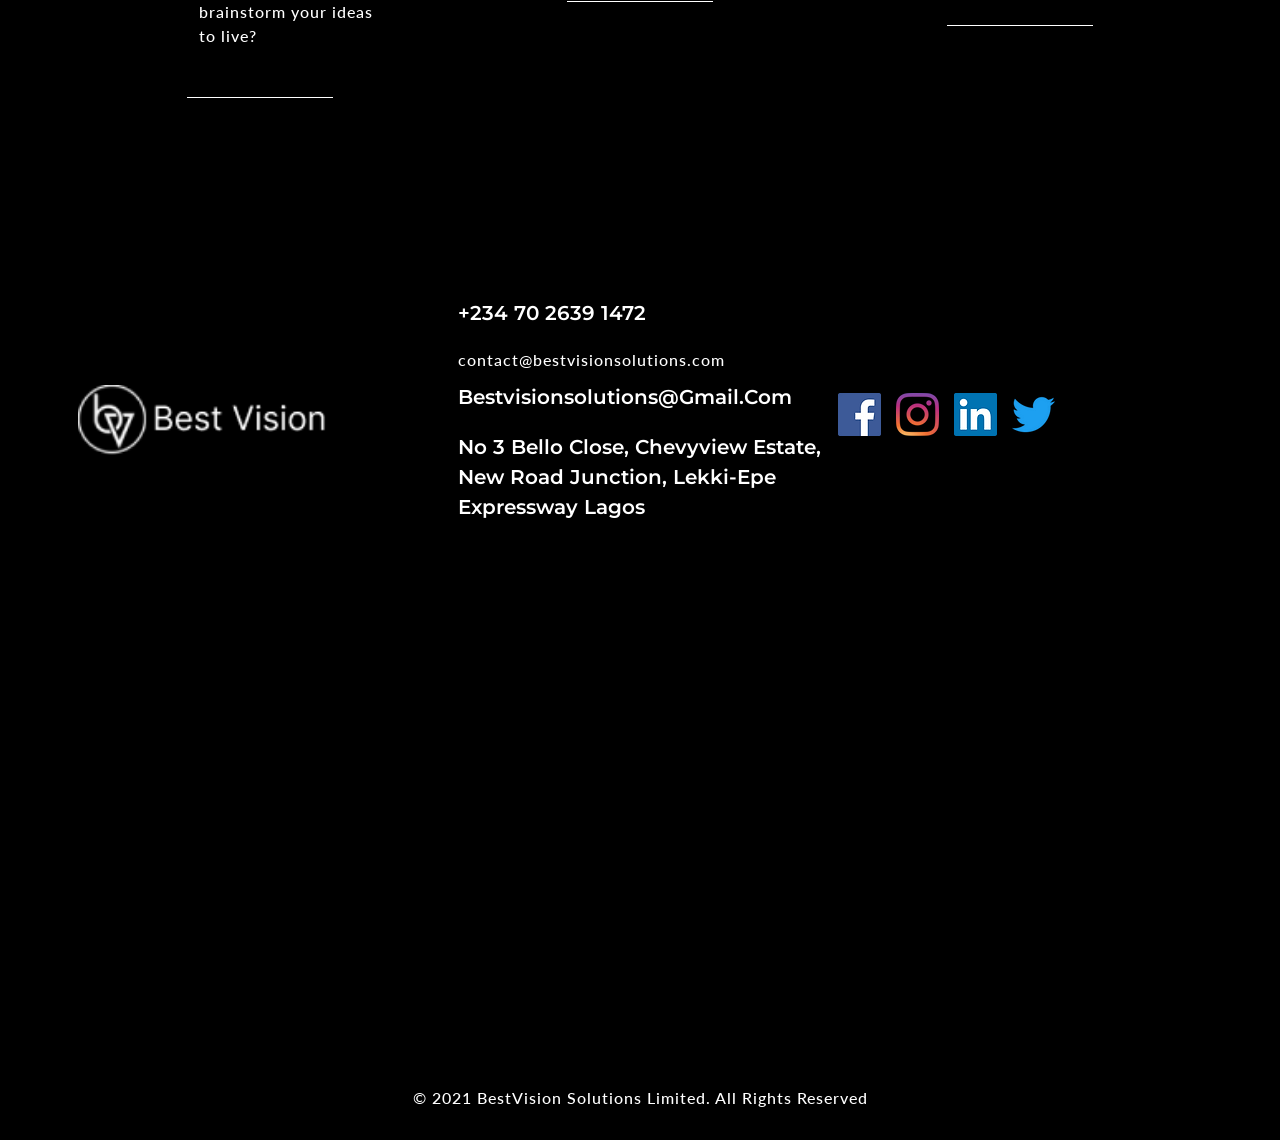
<file: about.html>
<!DOCTYPE html>
<html lang="en">

<head>
    <meta charset="UTF-8">
    <meta http-equiv="X-UA-Compatible" content="IE=edge">
    <meta name="viewport" content="width=device-width, initial-scale=1.0">
    <title>BestVision Solutions Ltd</title>
    <link rel="shortcut icon" href="favicon.ico" type="image/x-icon" />

    <!-- Bootstrap 5 CDN -->
    <link href="https://cdn.jsdelivr.net/npm/bootstrap@5.1.3/dist/css/bootstrap.min.css" rel="stylesheet">

    <!-- Font Awesome 5 CDN -->
    <link rel="stylesheet" href="https://cdnjs.cloudflare.com/ajax/libs/font-awesome/5.15.4/css/all.min.css" />

    <!-- Style CSS -->
    <link rel="stylesheet" href="css/style.css">
    <link rel="stylesheet" href="css/responsive-style.css">
</head>

<body class="about">
     <!-- Navbar Section Start -->
     <header id="full_nav">
        <div class="header fixed-top">
            <div class="container">
                <nav class="navbar navbar-expand-lg">
                    <a class="navbar-brand" href="index.html">
                        <img src="./images/logo.png" alt="">
                    </a>
                    <button class="navbar-toggler" type="button" data-bs-toggle="collapse" data-bs-target="#main-nav"
                        aria-controls="main-nav" aria-expanded="false" aria-label="Toggle navigation">
                        <i class="fas fa-stream navbar-toggler-icon"></i>
                    </button>

                    <div class="collapse navbar-collapse" id="main-nav">
                        <ul class="navbar-nav ms-auto">
                            <li class="nav-item">
                                <a class="nav-link" href="index.html">Home</a>
                            </li>

                            <li class="nav-item"> 
                                <a class="nav-link active" href="about.html">About Us</a>
                            </li>
                            <li class="nav-item dropdown">
                                <a class="nav-link dropdown-toggle" id="navbarDropdown" role="button"
                                   >
                                    Services
                                </a>
                                <ul class="dropdown-menu" aria-labelledby="navbarDropdown">
                                    <li><a class="dropdown-item" href="website.html">Website</a></li>
                                    <li><a class="dropdown-item" href="branding.html">Branding</a></li>
                                    <li><a class="dropdown-item" href="advertising.html">Advertising</a></li>
                                    <li><a class="dropdown-item" href="social-media.html">Social Media</a></li>
                                    <li><a class="dropdown-item" href="creative.html">Creative</a></li>
                                    <li><a class="dropdown-item" href="businessconsultancy.html">Business Consultancy</a></li>
                                </ul>
                            </li>
                            <li class="nav-item">
                                <a class="nav-link" href="portfolio.html">Portfolio</a>
                            </li>
                            <li class="nav-item">
                                <a class="nav-link" href="contact.html">Contact</a>
                            </li>
                        </ul>
                    </div>
                </nav>
            </div>
        </div>
    </header>
    <!-- Navbar Section Exit -->

    <!-- About Section Start-->
    <section class="parallax parallax-main img1">
        <div class="main-wrapper wrapper">
            <div class="container">
            </div>
            <div class="container-fluid px-lg-0">
                <div class="row">
                    <div class="offset-lg-6 col-lg-6 offset-md-4 col-md-8 mb-5 mb-lg-0">
                        <div class="text-end parallax parallax-1 img2">
                            <div class="card black-card">
                                <h3>About Us</h3>
                                <h5>We Don’t Just Brand — We Build Legacies.</h5>
                                    <p align="justify">Best Vision is a full-service branding and marketing consultancy agency based in Lagos, Nigeria. We are dedicated to helping businesses grow by transforming ideas into impactful, recognizable brands. Our tailored, strategic solutions are designed to empower startups, SMEs, and established enterprises with the right tools to stand out in today’s competitive market.
                                    </p>
                                <a href="contact.html" class="view-link">Contact Us <img src="./images/arrow.svg" class="ms-4"></a>
                            </div>
                        </div>
                    </div>
                </div>
            </div>
    </section>
    <!--About Section Exit-->
        
  

 
    <!-- Who we are Section Start-->
    <section class="bg-black wrapper">
        <div class="container">
            <div class="row">
                <div class="col-12">
                    <div class="sec-title">
                        <h1 class="text-white">Who We Are</h1>
                    </div>
                </div>
                <div class="col-md-7 mb-5">
                    <p align="justify">At Best Vision, we are more than a branding and marketing agency — we are storytellers, innovators, and growth partners for businesses that want to stand out. Based in Lagos, Nigeria, we specialize in transforming ideas into brands that connect, inspire, and convert.

                    We believe that every business has a unique story. Our mission is to uncover that story and craft strategies that give it life — from brand identity and web presence to digital campaigns, content creation and Business consultancy service.

                    With a team of creative thinkers, strategists, designers, and digital experts, we combine innovation, data, and design to deliver solutions that not only look good but also drive measurable results.

                    At Best Vision, your success is our vision.</p>
                    <br>
                    </div>
                <div class="col-md-5 mb-5">
                    <img src="./images/about/EmmanuelElijah.jpg" / class="img-fluid">
                    <p>- Emmanuel Elijah Kwayason</p>
                    <p>Founder, CEO BestVision Solutions Limited. </p>
                </div>
            </div>
        </div>
    </section>
    <!--Who we are Section Exit-->
    

    <!-- Abilities Section Start-->
    <section class="abilities-wrapper wrapper">
        <div class="container">
            <div class="row">
                <div class="col-lg-8 mb-5">
                    <div class="sec-title mb-5">
                        <h1>Our Capabilities</h1>
                        <h5 class="text-black fw-normal text-capitalize">Everything you need to turn an idea into a
                            website</h5>
                    </div>
                </div>
            </div>
            <div class="row">
                <div class="col-md-3 col-6 mb-5">
                    <div class="card border-0">
                        <h3>Product</h3>
                        <ul>
                            <li>
                                <p>Branding</p>
                            </li>
                            <li>
                                <p>Audience Analysis</p>
                            </li>
                            <li>
                                <p>Business Model Canvas</p>
                            </li>
                            <li>
                                <p>Target Market Research</p>
                            </li>
                        </ul>
                    </div>

                </div>
                <div class="col-md-3 col-6 mb-5">
                    <div class="card border-0">
                        <h3>Design</h3>
                        <ul>
                            <li>
                                <p>Brand Identity</p>
                            </li>
                            <li>
                                <p>UI/UX Research</p>
                            </li>
                            <li>
                                <p>Visual Design</p>
                            </li>
                            <li>
                                <p>Professional Graphics</p>
                            </li>
                        </ul>
                    </div>

                </div>
                <div class="col-md-3 col-6 mb-5">
                    <div class="card border-0">
                        <h3>Development</h3>
                        <ul>
                            <li>
                                <p>Websites</p>
                            </li>
                            <li>
                                <p>Internet of Things</p>
                            </li>
                            <li>
                                <p>Landing Pages</p>
                            </li>
                            <li>
                                <p>Mobile Application</p>
                            </li>
                        </ul>
                    </div>

                </div>
                <div class="col-md-3 col-6 mb-5">
                    <div class="card border-0">
                        <h3>Growth</h3>
                        <ul>
                            <li>
                                <p>Digital Marketing</p>
                            </li>
                            <li>
                                <p>Billboard & Outdoor Ads</p>
                            </li>
                            <li>
                                <p>Search Engine Optimization</p>
                            </li>
                            <li>
                                <p>Business Registration</p>
                            </li>
                        </ul>
                    </div>

                </div>
            </div>
        </div>
    </section>
    <!--Abilities Section Exit-->

        <!-- Process Section Start-->
    <section class="process-wrapper wrapper">
        <div class="container">
            <div class="row mb-5">
                <div class="col-12">
                    <div class="sec-title">
                        <h1>THE PROCESS</h1>
                    </div>
                </div>
                <div class="col-lg-4 col-md-6 mb-5">
                    <div class="d-flex align-items-center justify-content-center process-content">
                        <span>1</span>
                        <p>Are you an enterprenuer stuck with excellent ideas, a business or brand owner trying to refurnish your brand, or an individual getting starting to brainstorm your ideas to live?</p>
                    </div>
                </div>
                <div class="col-lg-4 col-md-6 mb-5">
                    <div class="d-flex align-items-center justify-content-center process-content">
                        <span>2</span>
                        <p>We are at your service to bring your ideas to live! Ensuring your persona, product, and service notched it's identity.</p>
                    </div>
                </div>
                <div class="col-lg-4 col-md-6 mb-5">
                    <div class="d-flex align-items-center justify-content-center process-content">
                        <span>3</span>
                        <p>Explore our services and give us a call for consult on bringing your ideas to live by offering our exclusive branding services's right for you.</p>
                    </div>
                </div>

            </div>
        </div>
    </section>
    <!--Process Section Exit-->

      
    <!-- Footer section Start-->
    <section class="footer_wrapper wrapper">
        <div class="container">
            <div class="row align-items-center mb-5">
                <div class="col-lg-4 col-sm-6 mb-5 mb-lg-0 footer-logo">
                    <img src="./images/logo.png" />
                </div>
                <div class="col-lg-4 col-sm-6 mb-5 mb-lg-0">
                    <h5><a href="#">+234 70 2639 1472</a></h5>
                    <p>contact@bestvisionsolutions.com</p>
                    <h5>bestvisionsolutions@gmail.com</h5>
                    <h5>No 3 Bello close, Chevyview Estate, New road junction, Lekki-Epe Expressway Lagos</h5>
                </div>
                <div class="col-lg-4 col-sm-6 mb-5 mb-lg-0">
                    <ul class="link-widget p-0">
                        <li><a href="www.facebook.com/bestvision solutions"><img src="./images/social-media/f.webp" /></a></li>
                        <li><a href="www.instagram.com/bestvision solutions"><img src="./images/social-media/i.webp" /></a></li>
                        <li><a href="www.linkedin.com/bestvision solutions"><img src="./images/social-media/l.webp" /></a></li>
                        <li><a href="www.x.com/bestvision solutions"><img src="./images/social-media/t.webp" /></a></li>
                    </ul>
                </div>
            </div>
        </div>
        <div class="container-fluid pt-5 px-0">
            <div class="row">
                <div class="col-12">
                   <iframe
    src="https://www.google.com/maps/embed?pb=!1m18!1m12!1m3!1d4511.234567890123!2d3.52697!3d6.44367!2m3!1f0!2f0!3f0!3m2!1i1024!2i768!4f13.1!3m3!1m2!1s0x103b8b5abcd12345%3A0xabcdef1234567890!2sChevyview%20Estate%2C%20Lekki%2C%20Lagos%2C%20Nigeria!5e0!3m2!1sen!2sng!4v0000000000000!5m2!1sen!2sng"
    width="100%"
    height="450"
    frameborder="0"
    style="border:0;"
    allowfullscreen=""
    aria-hidden="false"
    tabindex="0">
</iframe>


                </div>
            </div>
        </div>
        
        <div class="container-fluid copyright-section   ">
            <p>© 2021 BestVision Solutions Limited. All Rights Reserved</p>
        </div>
    </section>
    <!-- Footer Section Exit  -->
    
    <!-- whatsapp Intigration -->
    <div class="whatsapp-icon">
        <div class="whatsapp"><a href="https://api.whatsapp.com/send?phone=+234 80 6701 4832&amp;text=Hello"
                target="_blank&quot;">
                <img src="./images/whatspp.png"></a>
        </div>
    </div>

    <script src="https://cdn.jsdelivr.net/npm/@popperjs/core@2.10.2/dist/umd/popper.min.js"></script>
    <script src="https://cdn.jsdelivr.net/npm/bootstrap@5.1.3/dist/js/bootstrap.min.js"></script>

    <!-- Custom JS -->
    <script src="js/main.js"></script>
</body>

</html>
</file>
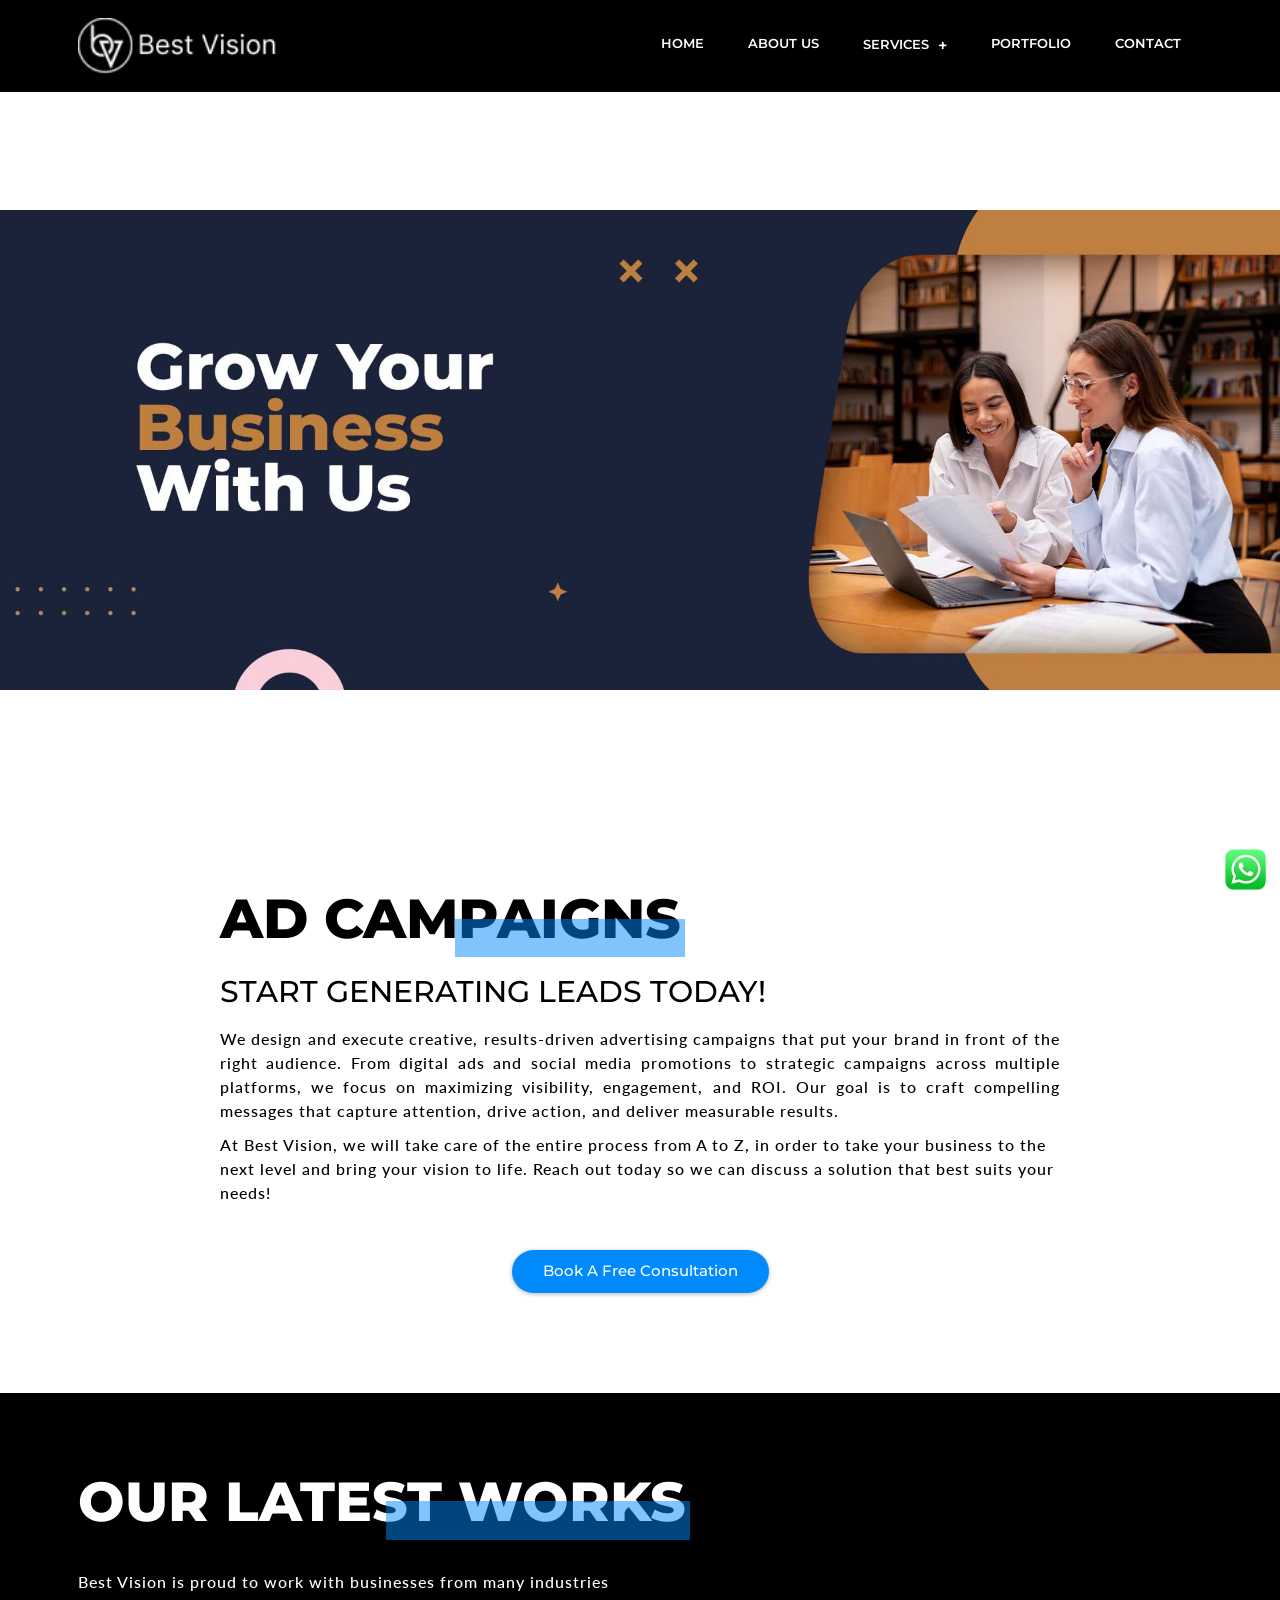
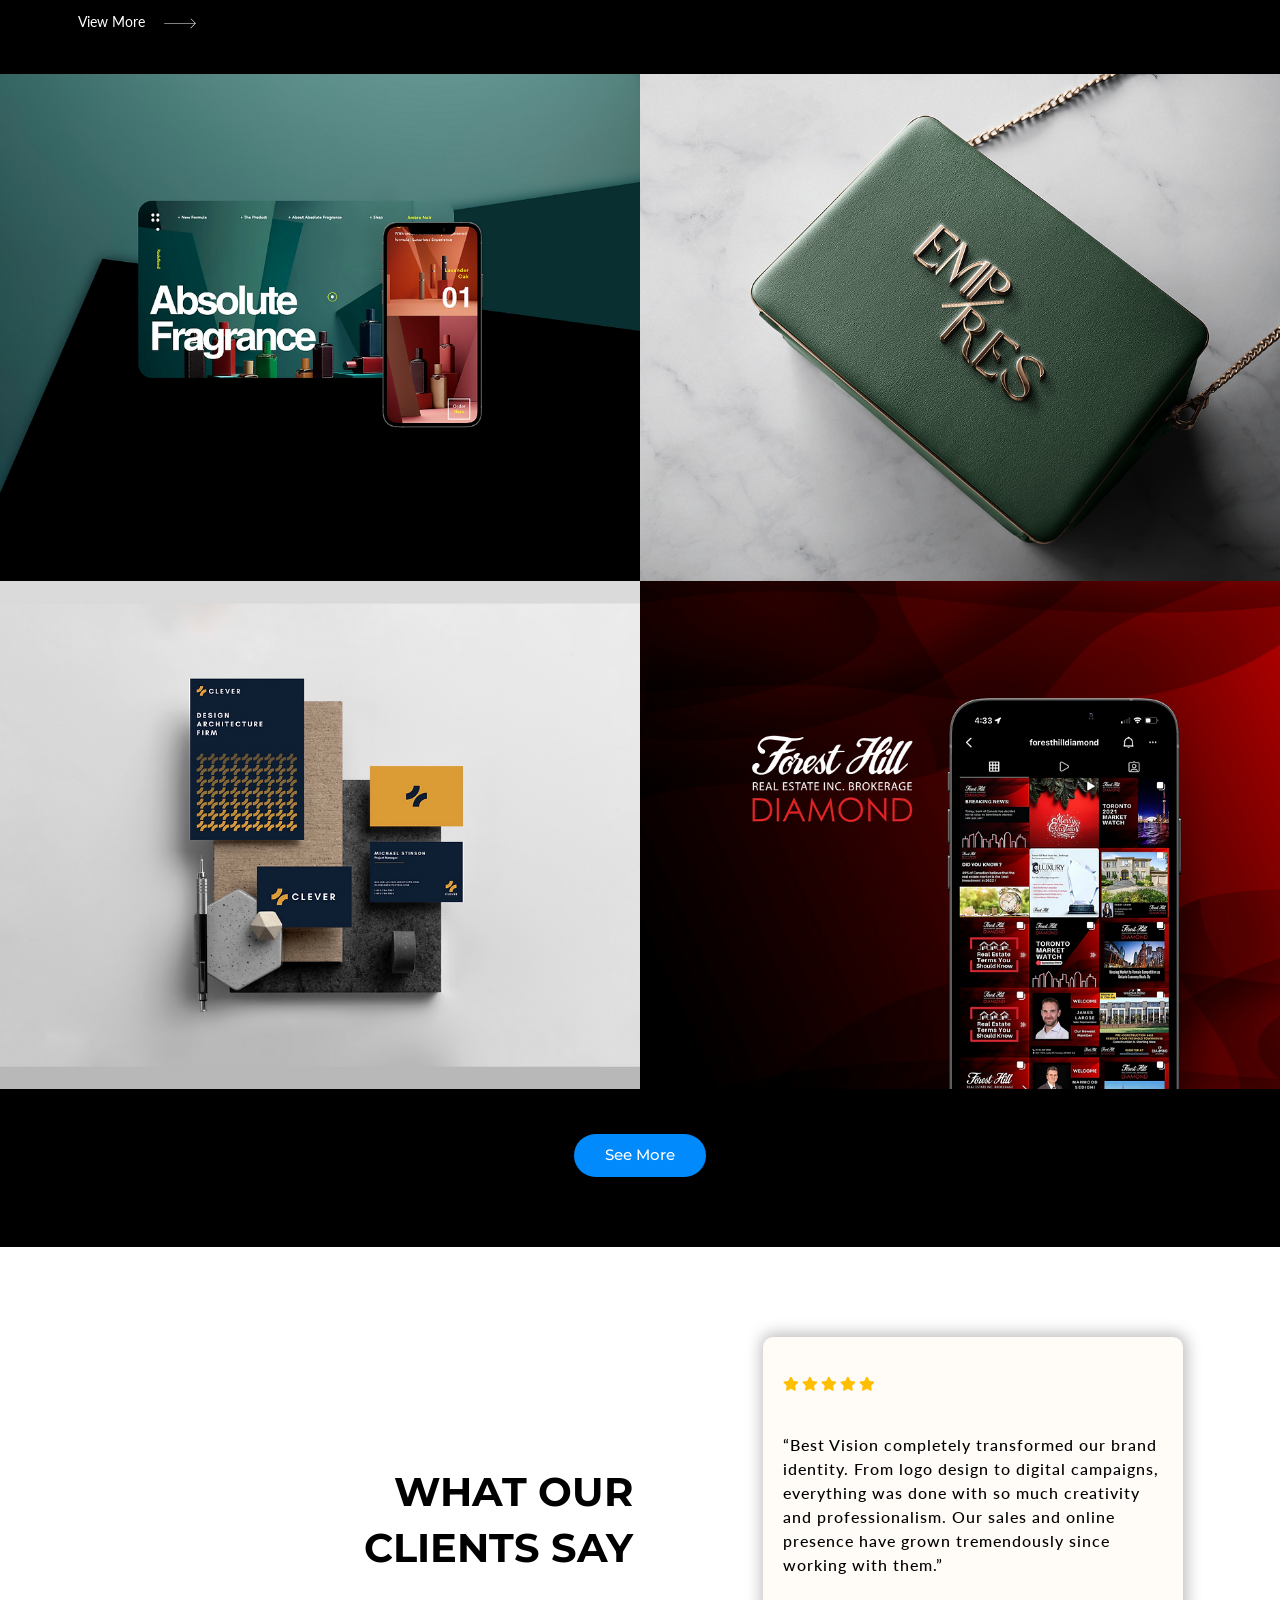
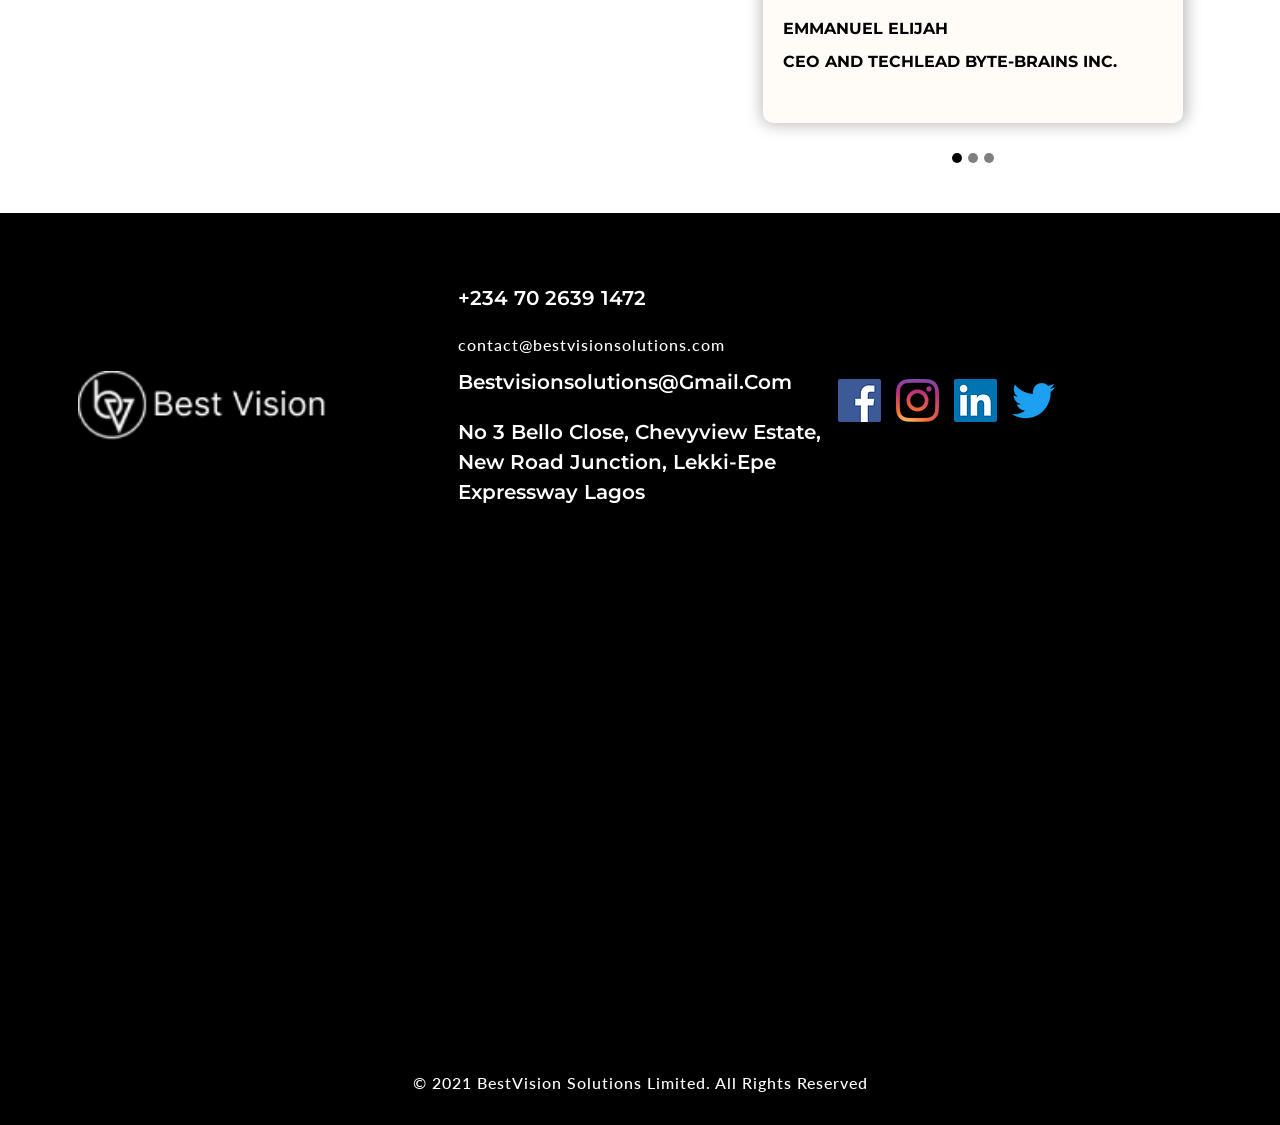
<file: advertising.html>
<!DOCTYPE html>
<html lang="en">

<head>
    <meta charset="UTF-8">
    <meta http-equiv="X-UA-Compatible" content="IE=edge">
    <meta name="viewport" content="width=device-width, initial-scale=1.0">
    <title>BestVision Solutions Ltd</title>
    <link rel="shortcut icon" href="favicon.ico" type="image/x-icon" />

    <!-- Bootstrap 5 CDN -->
    <link href="https://cdn.jsdelivr.net/npm/bootstrap@5.1.3/dist/css/bootstrap.min.css" rel="stylesheet">

    <!-- Font Awesome 5 CDN -->
    <link rel="stylesheet" href="https://cdnjs.cloudflare.com/ajax/libs/font-awesome/5.15.4/css/all.min.css" />

    <!-- Style CSS -->
    <link rel="stylesheet" href="css/style.css">
    <link rel="stylesheet" href="css/responsive-style.css">
</head>

<body class="services">
    <!-- Navbar Section Start -->
    <header id="full_nav">
        <div class="header fixed-top">
            <div class="container">
                <nav class="navbar navbar-expand-lg">
                    <a class="navbar-brand" href="index.html">
                        <img src="./images/logo.png" alt="">
                    </a>
                    <button class="navbar-toggler" type="button" data-bs-toggle="collapse" data-bs-target="#main-nav"
                        aria-controls="main-nav" aria-expanded="false" aria-label="Toggle navigation">
                        <i class="fas fa-stream navbar-toggler-icon"></i>
                    </button>

                    <div class="collapse navbar-collapse" id="main-nav">
                        <ul class="navbar-nav ms-auto">
                            <li class="nav-item">
                                <a class="nav-link" href="index.html">Home</a>
                            </li>

                            <li class="nav-item">
                                <a class="nav-link" href="about.html">About Us</a>
                            </li>
                            <li class="nav-item dropdown">
                                <a class="nav-link dropdown-toggle" id="navbarDropdown"
                                    role="button">
                                    Services
                                </a>
                                <ul class="dropdown-menu" aria-labelledby="navbarDropdown">
                                    <li><a class="dropdown-item" href="website.html">Website</a></li>
                                    <li><a class="dropdown-item" href="branding.html">Branding</a></li>
                                    <li><a class="dropdown-item" href="advertising.html">Advertising</a></li>
                                    <li><a class="dropdown-item" href="social-media.html">Social Media</a></li>
                                    <li><a class="dropdown-item" href="creative.html">Creative</a></li>
                                    <li><a class="dropdown-item" href="businessconsultancy.html">Business Consultancy</a></li>
                                </ul>
                            </li>
                            <li class="nav-item">
                                <a class="nav-link" href="portfolio.html">Portfolio</a>
                            </li>
                            <li class="nav-item">
                                <a class="nav-link" href="contact.html">Contact</a>
                            </li>
                        </ul>
                    </div>
                </nav>
            </div>
        </div>
    </header>
    <!-- Navbar Section Exit -->

    <!-- Services Section Start-->
    <section class="parallax parallax-main img1">
        <div class="main-wrapper wrapper">
            <div class="container">
                <div class="row mb-5 justify-content-center">
                    <div class="col-lg-9">
                        <div class="sec-title">
                            <h1>AD CAMPAIGNS</h1>
                            <h4>START GENERATING LEADS TODAY!</h4>
                            <p class="text-black" align="justify">We design and execute creative, results-driven advertising campaigns that put your brand in front of the right audience. From digital ads and social media promotions to strategic campaigns across multiple platforms, we focus on maximizing visibility, engagement, and ROI. Our goal is to craft compelling messages that capture attention, drive action, and deliver measurable results.</p>
                            <p class="text-black">At Best Vision, we will take care of the entire process from A to Z,
                                in order to take
                                your business to the next level and bring your vision to life. Reach out today so we can
                                discuss a solution that best suits your needs!</p>
                            <div class="text-center mt-5"><a href="contact.html" class="btn main-btn text-center">Book a
                                    Free Consultation</a></div>
                        </div>
                    </div>
                </div>
            </div>
    </section>
    <!--Services Section Exit-->

    <!-- Work Section Start-->
    <section class="work-wrapper wrapper">
        <div class="container">
            <div class="row mb-5">
                <div class="col-12">
                    <div class="sec-title">
                        <h1>OUR LATEST WORKS</h1>
                        <p>Best Vision is proud to work with businesses from many industries</p>
                        <a href="#" class="View More view-link">View More<img src="./images/arrow.svg" class="ms-4"></a>
                    </div>
                </div>
            </div>
        </div>
        <div class="container-fluid px-lg-0">
            <div class="row">
                <div class="col-sm-6 p-0">
                    <div>
                        <img src="./images/work/1.webp" class="img-fluid" />
                    </div>
                </div>
                <div class="col-sm-6 p-0">
                    <div>
                        <img src="./images/work/2.webp" class="img-fluid" />
                    </div>
                </div>
                <div class="col-sm-6 p-0">
                    <div>
                        <img src="./images/work/3.webp" class="img-fluid" />
                    </div>
                </div>
                <div class="col-sm-6 p-0">
                    <div>
                        <img src="./images/work/4.webp" class="img-fluid" />
                    </div>
                </div>

                <div class="col-12 text-center mt-5">
                    <a href="#" class="btn main-btn">See More</a>
                </div>
            </div>
        </div>
    </section>
    <!--Work Section Exit-->


    <!--Testimonial Section Start-->
    <section class="testimonial-wrapper wrapper">
        <div class="container">
            <div class="row justify-content-between align-items-center">
                <div class="col-lg-6 text-lg-end">
                    <h2>WHAT OUR <br class="d-lg-block d-none">CLIENTS SAY</h2>
                </div>
                <div class="col-xl-5 col-lg-6">
                    <div id="carouselExampleIndicators" class="carousel slide" data-bs-ride="carousel">
                        <div class="carousel-indicators">
                            <button type="button" data-bs-target="#carouselExampleIndicators" data-bs-slide-to="0"
                                class="active" aria-current="true" aria-label="Slide 1"></button>
                            <button type="button" data-bs-target="#carouselExampleIndicators" data-bs-slide-to="1"
                                aria-label="Slide 2"></button>
                            <button type="button" data-bs-target="#carouselExampleIndicators" data-bs-slide-to="2"
                                aria-label="Slide 3"></button>
                        </div>
                        <div class="carousel-inner">
                            <div class="carousel-item active">
                                <div class="card">
                                    <div clas="rating">
                                        <i class="fas fa-star"></i>
                                        <i class="fas fa-star"></i>
                                        <i class="fas fa-star"></i>
                                        <i class="fas fa-star"></i>
                                        <i class="fas fa-star"></i>
                                    </div>
                                    <div class="py-5">
                                        <p>“Best Vision completely transformed our brand identity. From logo design to digital campaigns, everything was done with so much creativity and professionalism. Our sales and online presence have grown tremendously since working with them.”</p>
                                    </div>
                                    <div class="title">
                                        <h5>Emmanuel Elijah</h5>
                                        <h5>CEO AND TechLead Byte-Brains Inc.</h5>
                                    </div>
                                </div>
                            </div>
                            <div class="carousel-item">
                                <div class="card">
                                    <div clas="rating">
                                        <i class="fas fa-star"></i>
                                        <i class="fas fa-star"></i>
                                        <i class="fas fa-star"></i>
                                        <i class="fas fa-star"></i>
                                        <i class="fas fa-star"></i>
                                    </div>
                                    <div class="py-5">
                                        <p>“What sets Best Vision apart is their ability to truly understand our business and communicate our story in a way that connects with our audience. They are not just a marketing agency — they are genuine partners in our growth.”</p>
                                    </div>
                                    <div class="title">
                                        <h5>Amaka O</h5>
                                        <h5> Founder, Luxe Beauty</h5>
                                    </div>
                                </div>
                            </div>
                            <div class="carousel-item">
                                <div class="card">
                                    <div clas="rating">
                                        <i class="fas fa-star"></i>
                                        <i class="fas fa-star"></i>
                                        <i class="fas fa-star"></i>
                                        <i class="fas fa-star"></i>
                                        <i class="fas fa-star"></i>
                                    </div>
                                    <div class="py-5">
                                        <p>“The team at Best Vision exceeded our expectations. Our website now looks world-class, and their social media strategies have given us the visibility we always wanted. We finally feel confident competing in a tough market.”</p>
                                    </div>
                                    <div class="title">
                                        <h5>David King</h5>
                                        <h5>Director, Prime Realty</h5>
                                    </div>
                                </div>
                            </div>
                            <div class="carousel-item">
                                <div class="card">
                                    <div clas="rating">
                                        <i class="fas fa-star"></i>
                                        <i class="fas fa-star"></i>
                                        <i class="fas fa-star"></i>
                                        <i class="fas fa-star"></i>
                                        <i class="fas fa-star"></i>
                                    </div>
                                    <div class="py-5">
                                        <p>“You guys rocked on our Social media & Website Project, Thank you Team for
                                            doing Such a Great Job ..”</p>
                                    </div>
                                    <div class="title">
                                        <h5>Pst. Ariel Greatness</h5>
                                        <h5>Founder Of ArielGreatness Int'l Ministry</h5>
                                    </div>
                                </div>
                            </div>
                            <div class="carousel-item">
                                <div class="card">
                                    <div clas="rating">
                                        <i class="fas fa-star"></i>
                                        <i class="fas fa-star"></i>
                                        <i class="fas fa-star"></i>
                                        <i class="fas fa-star"></i>
                                        <i class="fas fa-star"></i>
                                    </div>
                                    <div class="py-5">
                                        <p>“We are greatly thankful to Analog for supporting us to explore and create
                                            our name as brand on social media. The team of Analog Webmedia works with
                                            full dedication and responsibility to make the market for our brand. It’s
                                            been more than 30 days since we are connected and we are like digital family
                                            now. We appreciate the work and support the working team for best outputs in
                                            future.” </p>
                                    </div>
                                    <div class="title">
                                        <h5>Virasati</h5>
                                        <h5>Founder Of Virasati</h5>
                                    </div>
                                </div>
                            </div>
                        </div>
                    </div>
                </div>
            </div>
        </div>
    </section>
    <!--Testimonial Section Exit-->
    
     
    <!-- Footer section Start-->
    <section class="footer_wrapper wrapper">
        <div class="container">
            <div class="row align-items-center mb-5">
                <div class="col-lg-4 col-sm-6 mb-5 mb-lg-0 footer-logo">
                    <img src="./images/logo.png" />
                </div>
                <div class="col-lg-4 col-sm-6 mb-5 mb-lg-0">
                    <h5><a href="#">+234 70 2639 1472</a></h5>
                    <p>contact@bestvisionsolutions.com</p>
                    <h5>bestvisionsolutions@gmail.com</h5>
                    <h5>No 3 Bello close, Chevyview Estate, New road junction, Lekki-Epe Expressway Lagos</h5>
                </div>
                <div class="col-lg-4 col-sm-6 mb-5 mb-lg-0">
                    <ul class="link-widget p-0">
                        <li><a href="www.facebook.com/bestvision solutions"><img src="./images/social-media/f.webp" /></a></li>
                        <li><a href="www.instagram.com/bestvision solutions"><img src="./images/social-media/i.webp" /></a></li>
                        <li><a href="www.linkedin.com/bestvision solutions"><img src="./images/social-media/l.webp" /></a></li>
                        <li><a href="www.x.com/bestvision solutions"><img src="./images/social-media/t.webp" /></a></li>
                    </ul>
                </div>
            </div>
        </div>
        <div class="container-fluid pt-5 px-0">
            <div class="row">
                <div class="col-12">
                   <iframe
    src="https://www.google.com/maps/embed?pb=!1m18!1m12!1m3!1d4511.234567890123!2d3.52697!3d6.44367!2m3!1f0!2f0!3f0!3m2!1i1024!2i768!4f13.1!3m3!1m2!1s0x103b8b5abcd12345%3A0xabcdef1234567890!2sChevyview%20Estate%2C%20Lekki%2C%20Lagos%2C%20Nigeria!5e0!3m2!1sen!2sng!4v0000000000000!5m2!1sen!2sng"
    width="100%"
    height="450"
    frameborder="0"
    style="border:0;"
    allowfullscreen=""
    aria-hidden="false"
    tabindex="0">
</iframe>


                </div>
            </div>
        </div>
        
        <div class="container-fluid copyright-section   ">
            <p>© 2021 BestVision Solutions Limited. All Rights Reserved</p>
        </div>
    </section>
    <!-- Footer Section Exit  -->
    
    <!-- whatsapp Intigration -->
    <div class="whatsapp-icon">
        <div class="whatsapp"><a href="https://api.whatsapp.com/send?phone=+234 80 6701 4832&amp;text=Hello"
                target="_blank&quot;">
                <img src="./images/whatspp.png"></a>
        </div>
    </div>

    <script src="https://cdn.jsdelivr.net/npm/@popperjs/core@2.10.2/dist/umd/popper.min.js"></script>
    <script src="https://cdn.jsdelivr.net/npm/bootstrap@5.1.3/dist/js/bootstrap.min.js"></script>

    <!-- Custom JS -->
    <script src="js/main.js"></script>
</body>

</html>
</file>
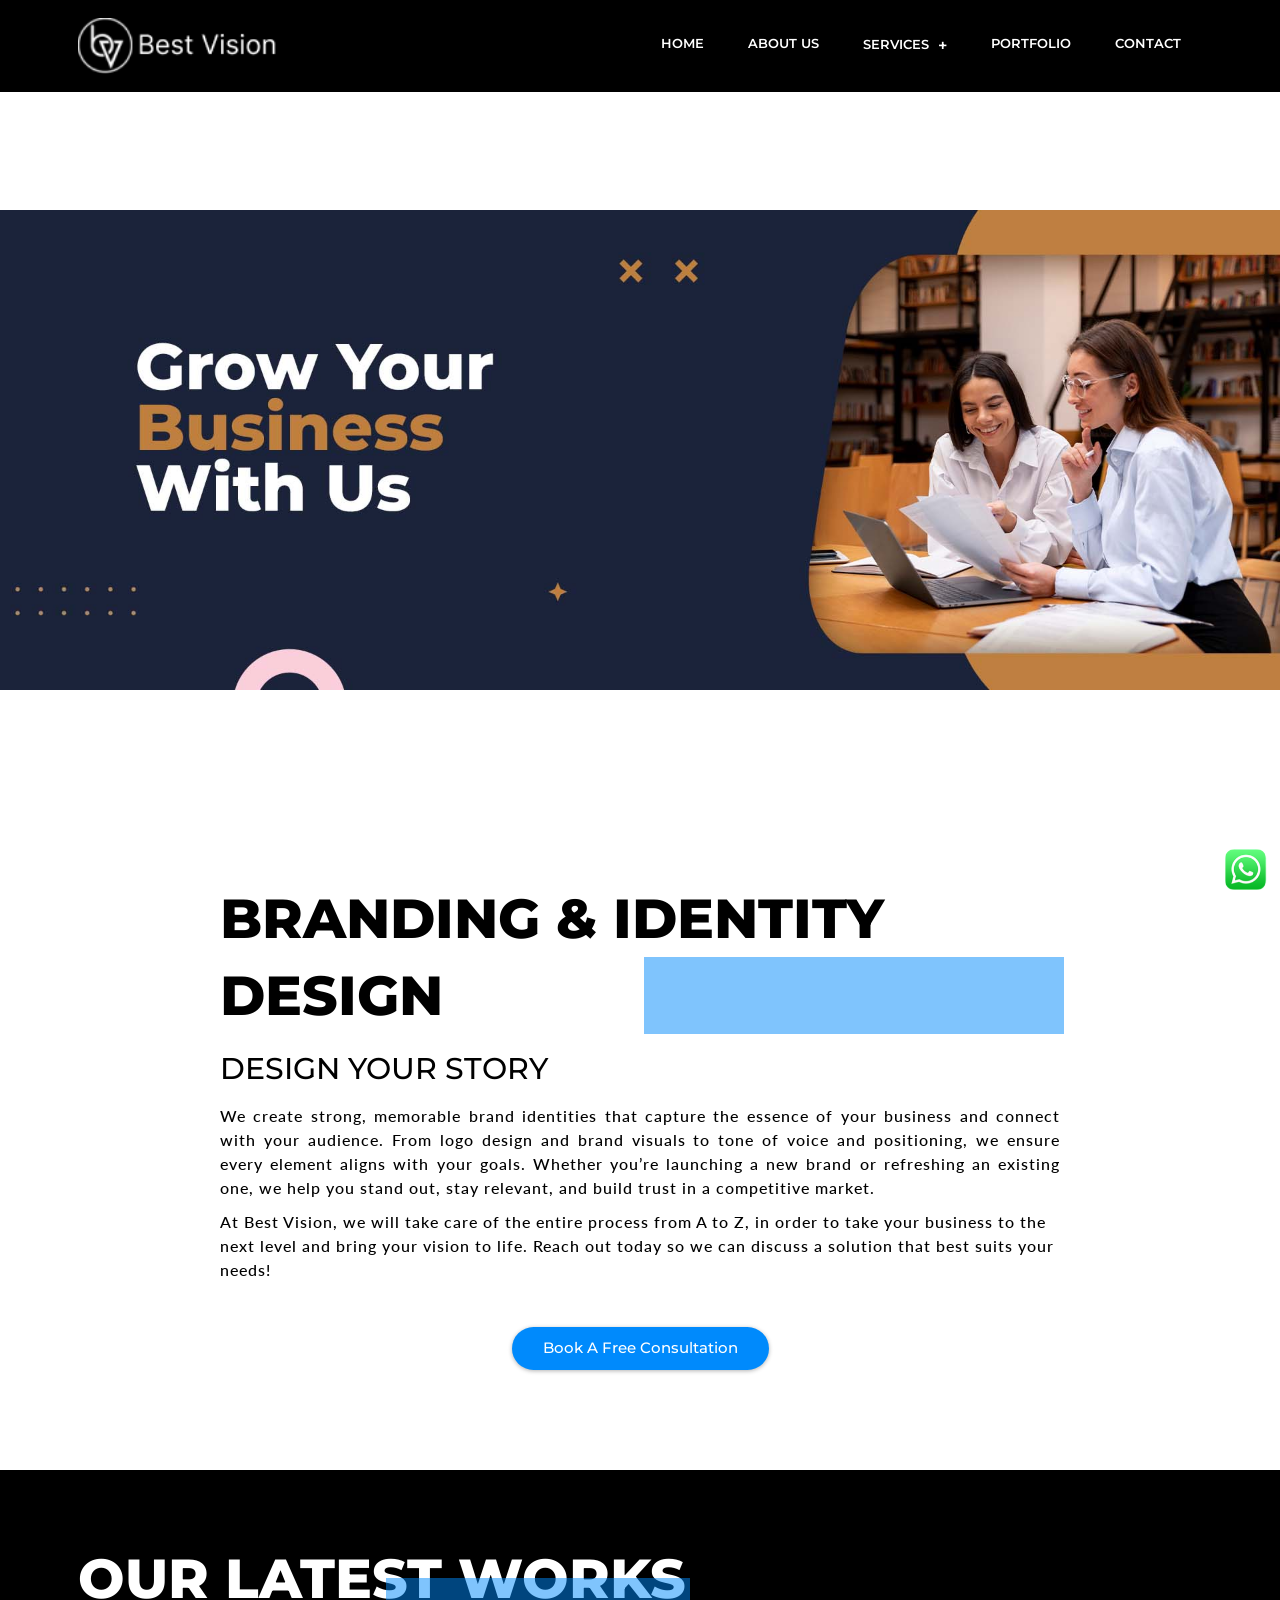
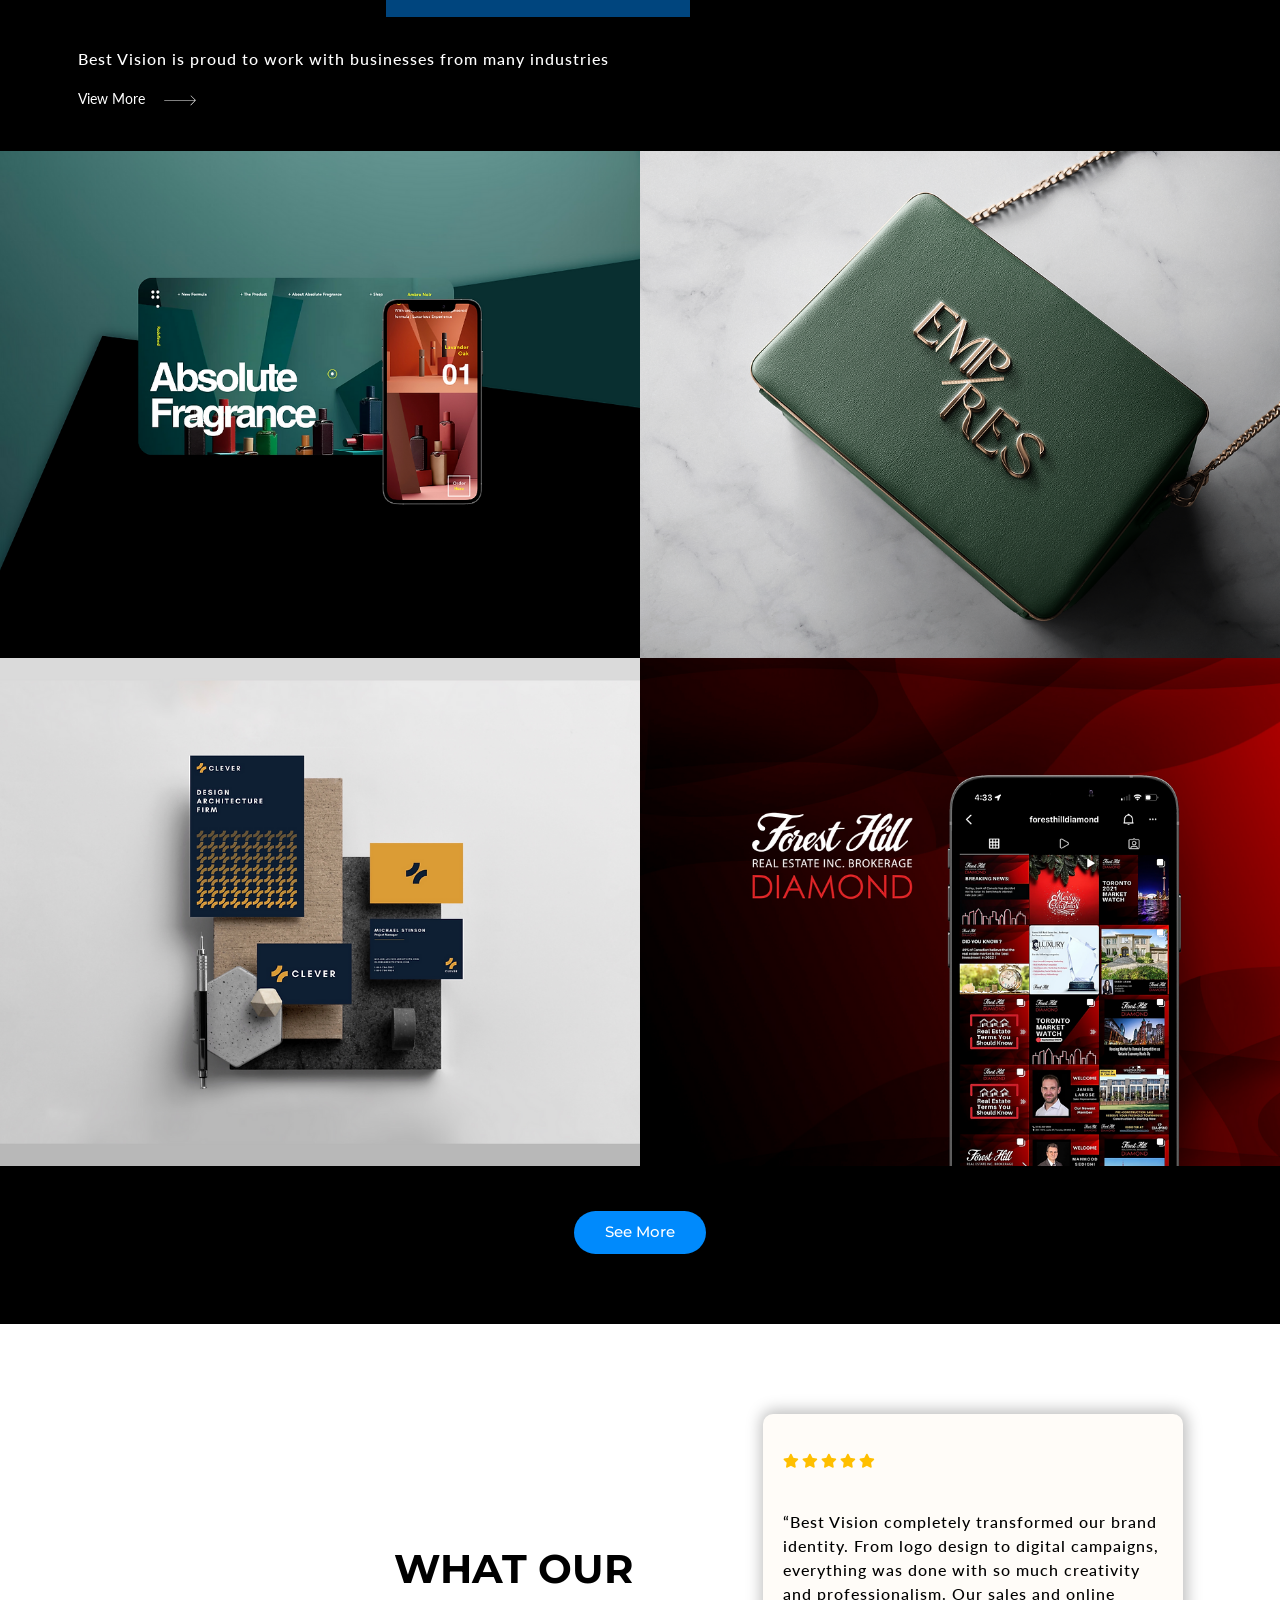
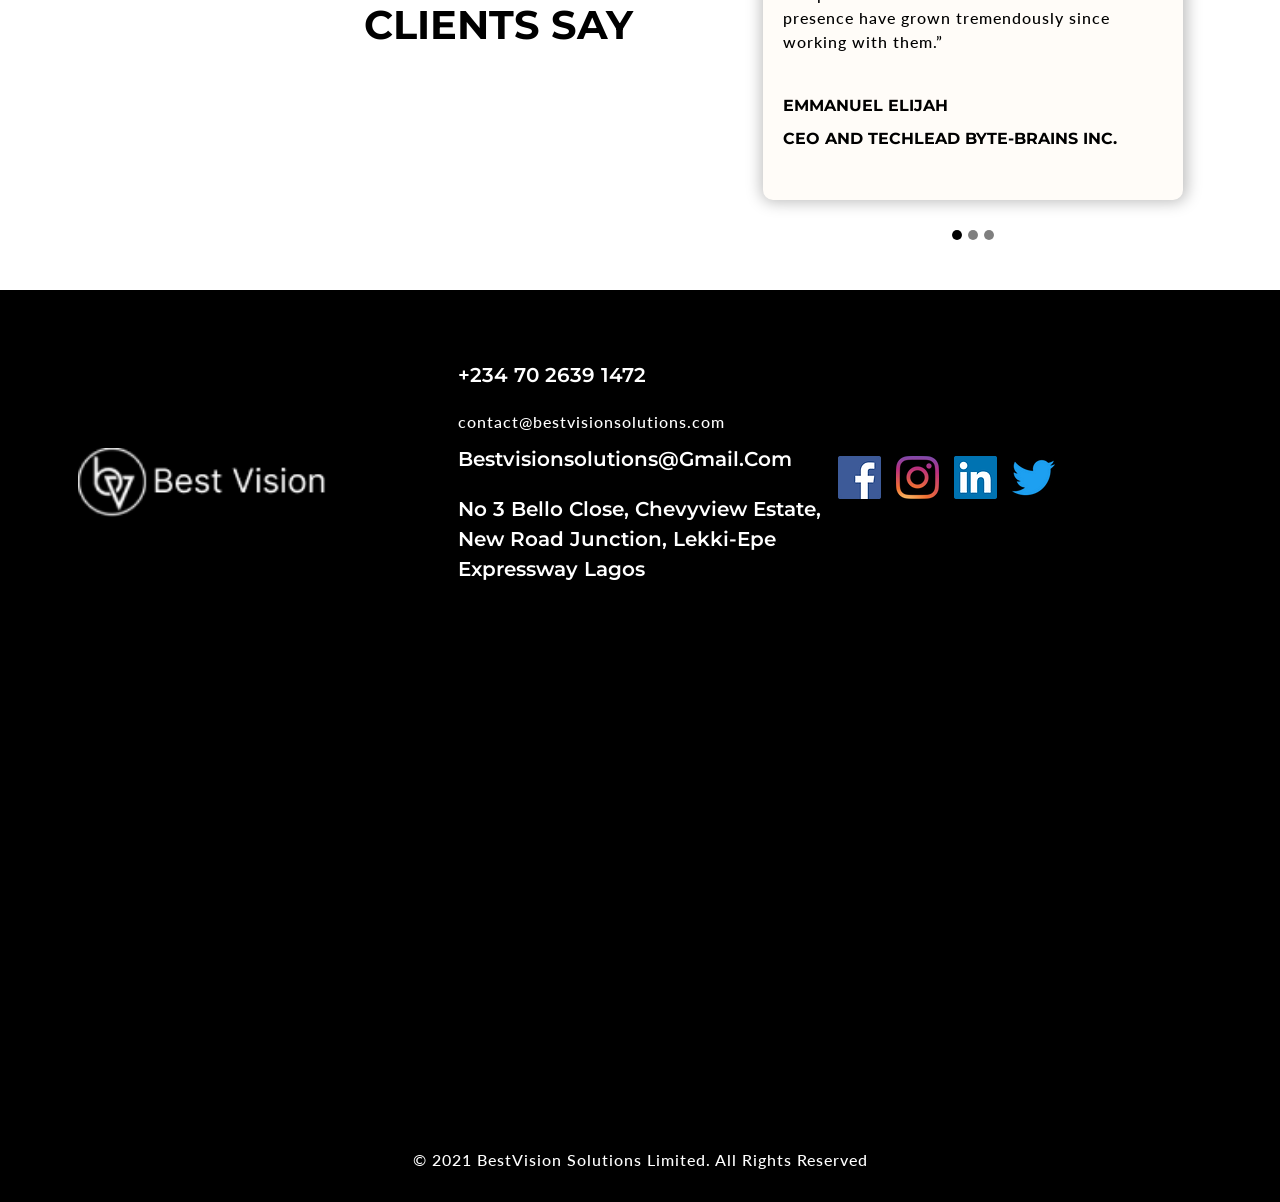
<file: branding.html>
<!DOCTYPE html>
<html lang="en">

<head>
    <meta charset="UTF-8">
    <meta http-equiv="X-UA-Compatible" content="IE=edge">
    <meta name="viewport" content="width=device-width, initial-scale=1.0">
    <title>BestVision Solutions Ltd</title>
    <link rel="shortcut icon" href="favicon.ico" type="image/x-icon" />

    <!-- Bootstrap 5 CDN -->
    <link href="https://cdn.jsdelivr.net/npm/bootstrap@5.1.3/dist/css/bootstrap.min.css" rel="stylesheet">

    <!-- Font Awesome 5 CDN -->
    <link rel="stylesheet" href="https://cdnjs.cloudflare.com/ajax/libs/font-awesome/5.15.4/css/all.min.css" />

    <!-- Style CSS -->
    <link rel="stylesheet" href="css/style.css">
    <link rel="stylesheet" href="css/responsive-style.css">
</head>

<body class="services">
    <!-- Navbar Section Start -->
    <header id="full_nav">
        <div class="header fixed-top">
            <div class="container">
                <nav class="navbar navbar-expand-lg">
                    <a class="navbar-brand" href="index.html">
                        <img src="./images/logo.png" alt="">
                    </a>
                    <button class="navbar-toggler" type="button" data-bs-toggle="collapse" data-bs-target="#main-nav"
                        aria-controls="main-nav" aria-expanded="false" aria-label="Toggle navigation">
                        <i class="fas fa-stream navbar-toggler-icon"></i>
                    </button>

                    <div class="collapse navbar-collapse" id="main-nav">
                        <ul class="navbar-nav ms-auto">
                            <li class="nav-item">
                                <a class="nav-link" href="index.html">Home</a>
                            </li>

                            <li class="nav-item">
                                <a class="nav-link" href="about.html">About Us</a>
                            </li>
                            <li class="nav-item dropdown">
                                <a class="nav-link dropdown-toggle" id="navbarDropdown"
                                    role="button">
                                    Services
                                </a>
                                <ul class="dropdown-menu" aria-labelledby="navbarDropdown">
                                    <li><a class="dropdown-item" href="website.html">Website</a></li>
                                    <li><a class="dropdown-item" href="branding.html">Branding</a></li>
                                    <li><a class="dropdown-item" href="advertising.html">Advertising</a></li>
                                    <li><a class="dropdown-item" href="social-media.html">Social Media</a></li>
                                    <li><a class="dropdown-item" href="creative.html">Creative</a></li>
                                    <li><a class="dropdown-item" href="businessconsultancy.html">Business Consultancy</a></li>
                                </ul>
                            </li>
                            <li class="nav-item">
                                <a class="nav-link" href="portfolio.html">Portfolio</a>
                            </li>
                            <li class="nav-item">
                                <a class="nav-link" href="contact.html">Contact</a>
                            </li>
                        </ul>
                    </div>
                </nav>
            </div>
        </div>
    </header>
    <!-- Navbar Section Exit -->

    <!-- Services Section Start-->
    <section class="parallax parallax-main img1">
        <div class="main-wrapper wrapper">
            <div class="container">
                <div class="row mb-5 justify-content-center">
                    <div class="col-lg-9">
                        <div class="sec-title">
                            <h1>BRANDING & IDENTITY DESIGN</h1>
                            <h4>DESIGN YOUR STORY</h4>
                            <p class="text-black" align="justify">We create strong, memorable brand identities that capture the essence of your business and connect with your audience. From logo design and brand visuals to tone of voice and positioning, we ensure every element aligns with your goals. Whether you’re launching a new brand or refreshing an existing one, we help you stand out, stay relevant, and build trust in a competitive market.</p>
                            <p class="text-black">At Best Vision, we will take care of the entire process from A to Z,
                                in order to take
                                your business to the next level and bring your vision to life. Reach out today so we can
                                discuss a solution that best suits your needs!</p>
                            <div class="text-center mt-5"><a href="contact.html" class="btn main-btn text-center">Book a
                                    Free Consultation</a></div>
                        </div>
                    </div>
                </div>
            </div>
    </section>
    <!--Services Section Exit-->

    <!-- Work Section Start-->
    <section class="work-wrapper wrapper">
        <div class="container">
            <div class="row mb-5">
                <div class="col-12">
                    <div class="sec-title">
                        <h1>OUR LATEST WORKS</h1>
                        <p>Best Vision is proud to work with businesses from many industries</p>
                        <a href="#" class="View More view-link">View More<img src="./images/arrow.svg" class="ms-4"></a>
                    </div>
                </div>
            </div>
        </div>
        <div class="container-fluid px-lg-0">
            <div class="row">
                <div class="col-sm-6 p-0">
                    <div>
                        <img src="./images/work/1.webp" class="img-fluid" />
                    </div>
                </div>
                <div class="col-sm-6 p-0">
                    <div>
                        <img src="./images/work/2.webp" class="img-fluid" />
                    </div>
                </div>
                <div class="col-sm-6 p-0">
                    <div>
                        <img src="./images/work/3.webp" class="img-fluid" />
                    </div>
                </div>
                <div class="col-sm-6 p-0">
                    <div>
                        <img src="./images/work/4.webp" class="img-fluid" />
                    </div>
                </div>

                <div class="col-12 text-center mt-5">
                    <a href="#" class="btn main-btn">See More</a>
                </div>
            </div>
        </div>
    </section>
    <!--Work Section Exit-->

    <!--Testimonial Section Start-->
    <section class="testimonial-wrapper wrapper">
        <div class="container">
            <div class="row justify-content-between align-items-center">
                <div class="col-lg-6 text-lg-end">
                    <h2>WHAT OUR <br class="d-lg-block d-none">CLIENTS SAY</h2>
                </div>
                <div class="col-xl-5 col-lg-6">
                    <div id="carouselExampleIndicators" class="carousel slide" data-bs-ride="carousel">
                        <div class="carousel-indicators">
                            <button type="button" data-bs-target="#carouselExampleIndicators" data-bs-slide-to="0"
                                class="active" aria-current="true" aria-label="Slide 1"></button>
                            <button type="button" data-bs-target="#carouselExampleIndicators" data-bs-slide-to="1"
                                aria-label="Slide 2"></button>
                            <button type="button" data-bs-target="#carouselExampleIndicators" data-bs-slide-to="2"
                                aria-label="Slide 3"></button>
                        </div>
                        <div class="carousel-inner">
                            <div class="carousel-item active">
                                <div class="card">
                                    <div clas="rating">
                                        <i class="fas fa-star"></i>
                                        <i class="fas fa-star"></i>
                                        <i class="fas fa-star"></i>
                                        <i class="fas fa-star"></i>
                                        <i class="fas fa-star"></i>
                                    </div>
                                    <div class="py-5">
                                        <p>“Best Vision completely transformed our brand identity. From logo design to digital campaigns, everything was done with so much creativity and professionalism. Our sales and online presence have grown tremendously since working with them.”</p>
                                    </div>
                                    <div class="title">
                                        <h5>Emmanuel Elijah</h5>
                                        <h5>CEO AND TechLead Byte-Brains Inc.</h5>
                                    </div>
                                </div>
                            </div>
                            <div class="carousel-item">
                                <div class="card">
                                    <div clas="rating">
                                        <i class="fas fa-star"></i>
                                        <i class="fas fa-star"></i>
                                        <i class="fas fa-star"></i>
                                        <i class="fas fa-star"></i>
                                        <i class="fas fa-star"></i>
                                    </div>
                                    <div class="py-5">
                                        <p>“What sets Best Vision apart is their ability to truly understand our business and communicate our story in a way that connects with our audience. They are not just a marketing agency — they are genuine partners in our growth.”</p>
                                    </div>
                                    <div class="title">
                                        <h5>Amaka O</h5>
                                        <h5> Founder, Luxe Beauty</h5>
                                    </div>
                                </div>
                            </div>
                            <div class="carousel-item">
                                <div class="card">
                                    <div clas="rating">
                                        <i class="fas fa-star"></i>
                                        <i class="fas fa-star"></i>
                                        <i class="fas fa-star"></i>
                                        <i class="fas fa-star"></i>
                                        <i class="fas fa-star"></i>
                                    </div>
                                    <div class="py-5">
                                        <p>“The team at Best Vision exceeded our expectations. Our website now looks world-class, and their social media strategies have given us the visibility we always wanted. We finally feel confident competing in a tough market.”</p>
                                    </div>
                                    <div class="title">
                                        <h5>David King</h5>
                                        <h5>Director, Prime Realty</h5>
                                    </div>
                                </div>
                            </div>
                            <div class="carousel-item">
                                <div class="card">
                                    <div clas="rating">
                                        <i class="fas fa-star"></i>
                                        <i class="fas fa-star"></i>
                                        <i class="fas fa-star"></i>
                                        <i class="fas fa-star"></i>
                                        <i class="fas fa-star"></i>
                                    </div>
                                    <div class="py-5">
                                        <p>“You guys rocked on our Social media & Website Project, Thank you Team for
                                            doing Such a Great Job ..”</p>
                                    </div>
                                    <div class="title">
                                        <h5>Pst. Ariel Greatness</h5>
                                        <h5>Founder Of ArielGreatness Int'l Ministry</h5>
                                    </div>
                                </div>
                            </div>
                            <div class="carousel-item">
                                <div class="card">
                                    <div clas="rating">
                                        <i class="fas fa-star"></i>
                                        <i class="fas fa-star"></i>
                                        <i class="fas fa-star"></i>
                                        <i class="fas fa-star"></i>
                                        <i class="fas fa-star"></i>
                                    </div>
                                    <div class="py-5">
                                        <p>“We are greatly thankful to Analog for supporting us to explore and create
                                            our name as brand on social media. The team of Analog Webmedia works with
                                            full dedication and responsibility to make the market for our brand. It’s
                                            been more than 30 days since we are connected and we are like digital family
                                            now. We appreciate the work and support the working team for best outputs in
                                            future.” </p>
                                    </div>
                                    <div class="title">
                                        <h5>Virasati</h5>
                                        <h5>Founder Of Virasati</h5>
                                    </div>
                                </div>
                            </div>
                        </div>
                    </div>
                </div>
            </div>
        </div>
    </section>
    <!--Testimonial Section Exit-->
    
     
    <!-- Footer section Start-->
    <section class="footer_wrapper wrapper">
        <div class="container">
            <div class="row align-items-center mb-5">
                <div class="col-lg-4 col-sm-6 mb-5 mb-lg-0 footer-logo">
                    <img src="./images/logo.png" />
                </div>
                <div class="col-lg-4 col-sm-6 mb-5 mb-lg-0">
                    <h5><a href="#">+234 70 2639 1472</a></h5>
                    <p>contact@bestvisionsolutions.com</p>
                    <h5>bestvisionsolutions@gmail.com</h5>
                    <h5>No 3 Bello close, Chevyview Estate, New road junction, Lekki-Epe Expressway Lagos</h5>
                </div>
                <div class="col-lg-4 col-sm-6 mb-5 mb-lg-0">
                    <ul class="link-widget p-0">
                        <li><a href="www.facebook.com/bestvision solutions"><img src="./images/social-media/f.webp" /></a></li>
                        <li><a href="www.instagram.com/bestvision solutions"><img src="./images/social-media/i.webp" /></a></li>
                        <li><a href="www.linkedin.com/bestvision solutions"><img src="./images/social-media/l.webp" /></a></li>
                        <li><a href="www.x.com/bestvision solutions"><img src="./images/social-media/t.webp" /></a></li>
                    </ul>
                </div>
            </div>
        </div>
        <div class="container-fluid pt-5 px-0">
            <div class="row">
                <div class="col-12">
                   <iframe
    src="https://www.google.com/maps/embed?pb=!1m18!1m12!1m3!1d4511.234567890123!2d3.52697!3d6.44367!2m3!1f0!2f0!3f0!3m2!1i1024!2i768!4f13.1!3m3!1m2!1s0x103b8b5abcd12345%3A0xabcdef1234567890!2sChevyview%20Estate%2C%20Lekki%2C%20Lagos%2C%20Nigeria!5e0!3m2!1sen!2sng!4v0000000000000!5m2!1sen!2sng"
    width="100%"
    height="450"
    frameborder="0"
    style="border:0;"
    allowfullscreen=""
    aria-hidden="false"
    tabindex="0">
</iframe>


                </div>
            </div>
        </div>
        
        <div class="container-fluid copyright-section   ">
            <p>© 2021 BestVision Solutions Limited. All Rights Reserved</p>
        </div>
    </section>
    <!-- Footer Section Exit  -->
    
    <!-- whatsapp Intigration -->
    <div class="whatsapp-icon">
        <div class="whatsapp"><a href="https://api.whatsapp.com/send?phone=+234 80 6701 4832&amp;text=Hello"
                target="_blank&quot;">
                <img src="./images/whatspp.png"></a>
        </div>
    </div>

    <script src="https://cdn.jsdelivr.net/npm/@popperjs/core@2.10.2/dist/umd/popper.min.js"></script>
    <script src="https://cdn.jsdelivr.net/npm/bootstrap@5.1.3/dist/js/bootstrap.min.js"></script>

    <!-- Custom JS -->
    <script src="js/main.js"></script>
</body>

</html>
</file>
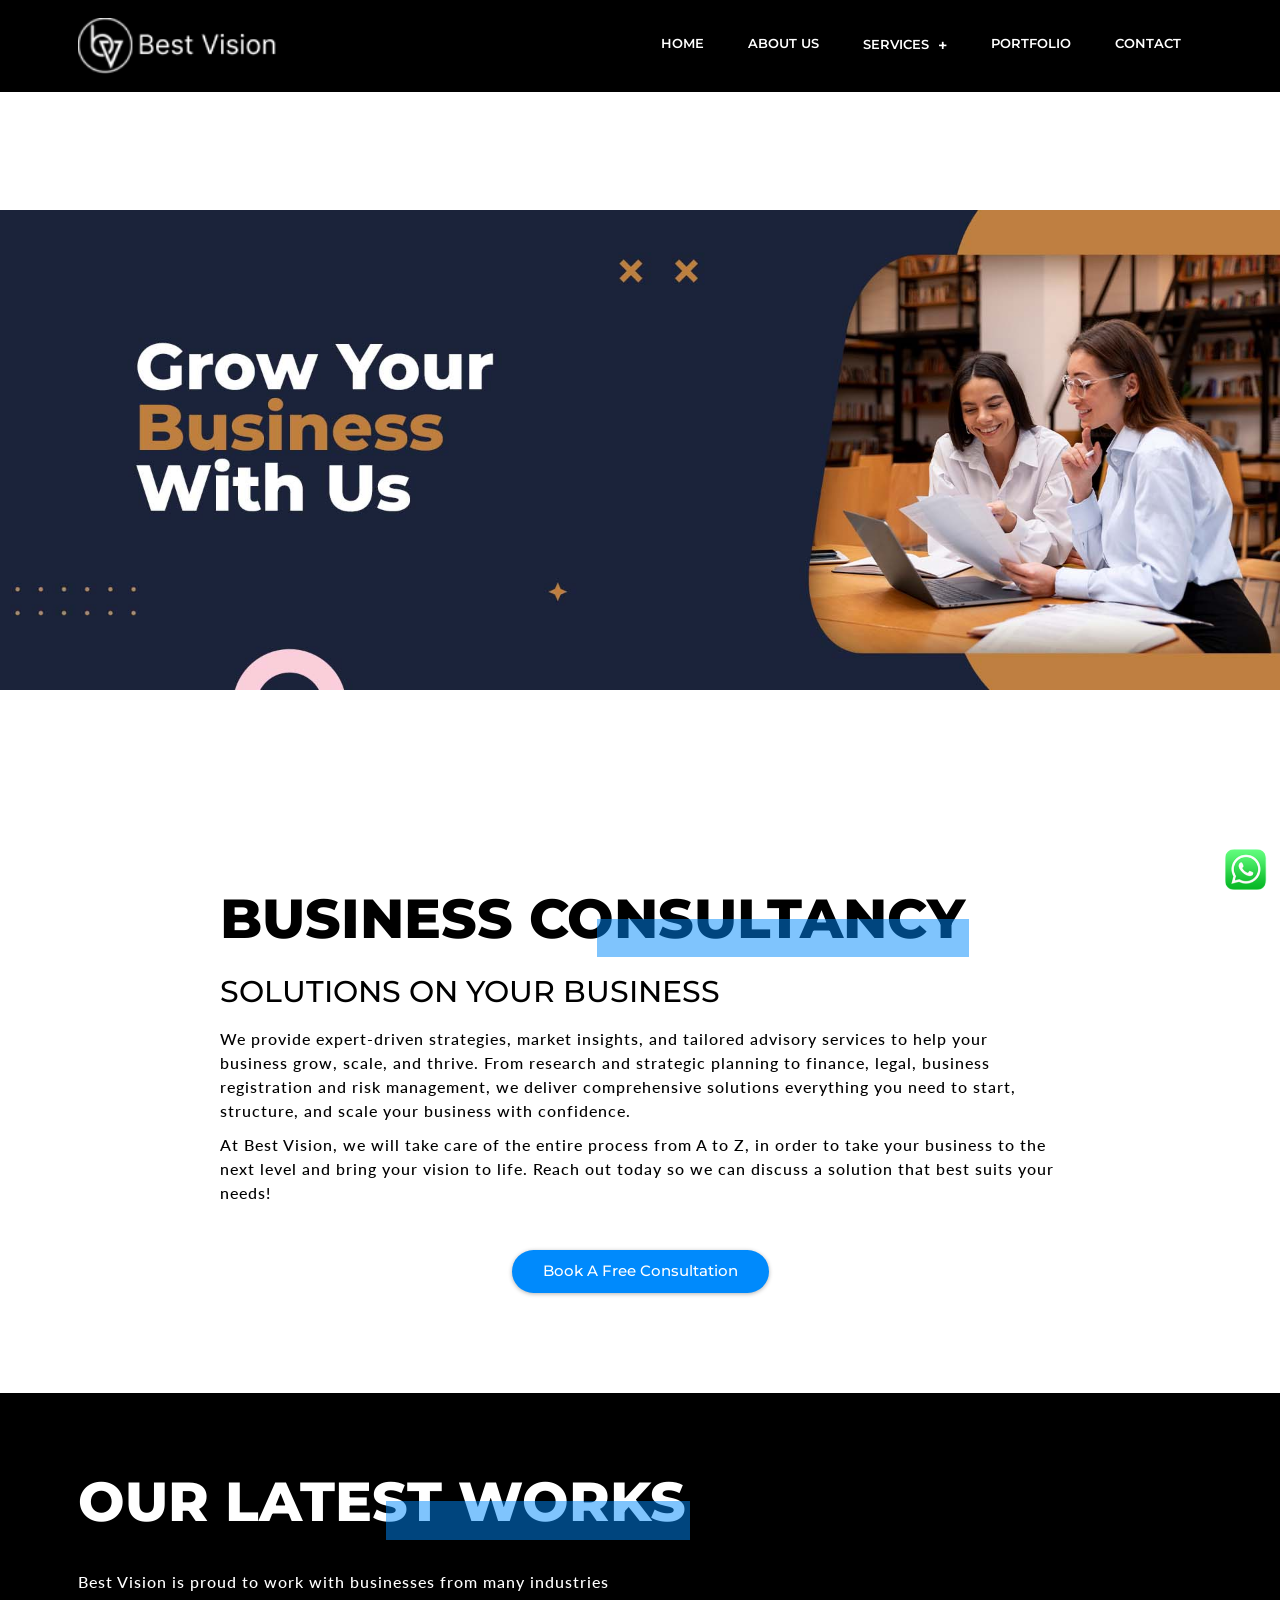
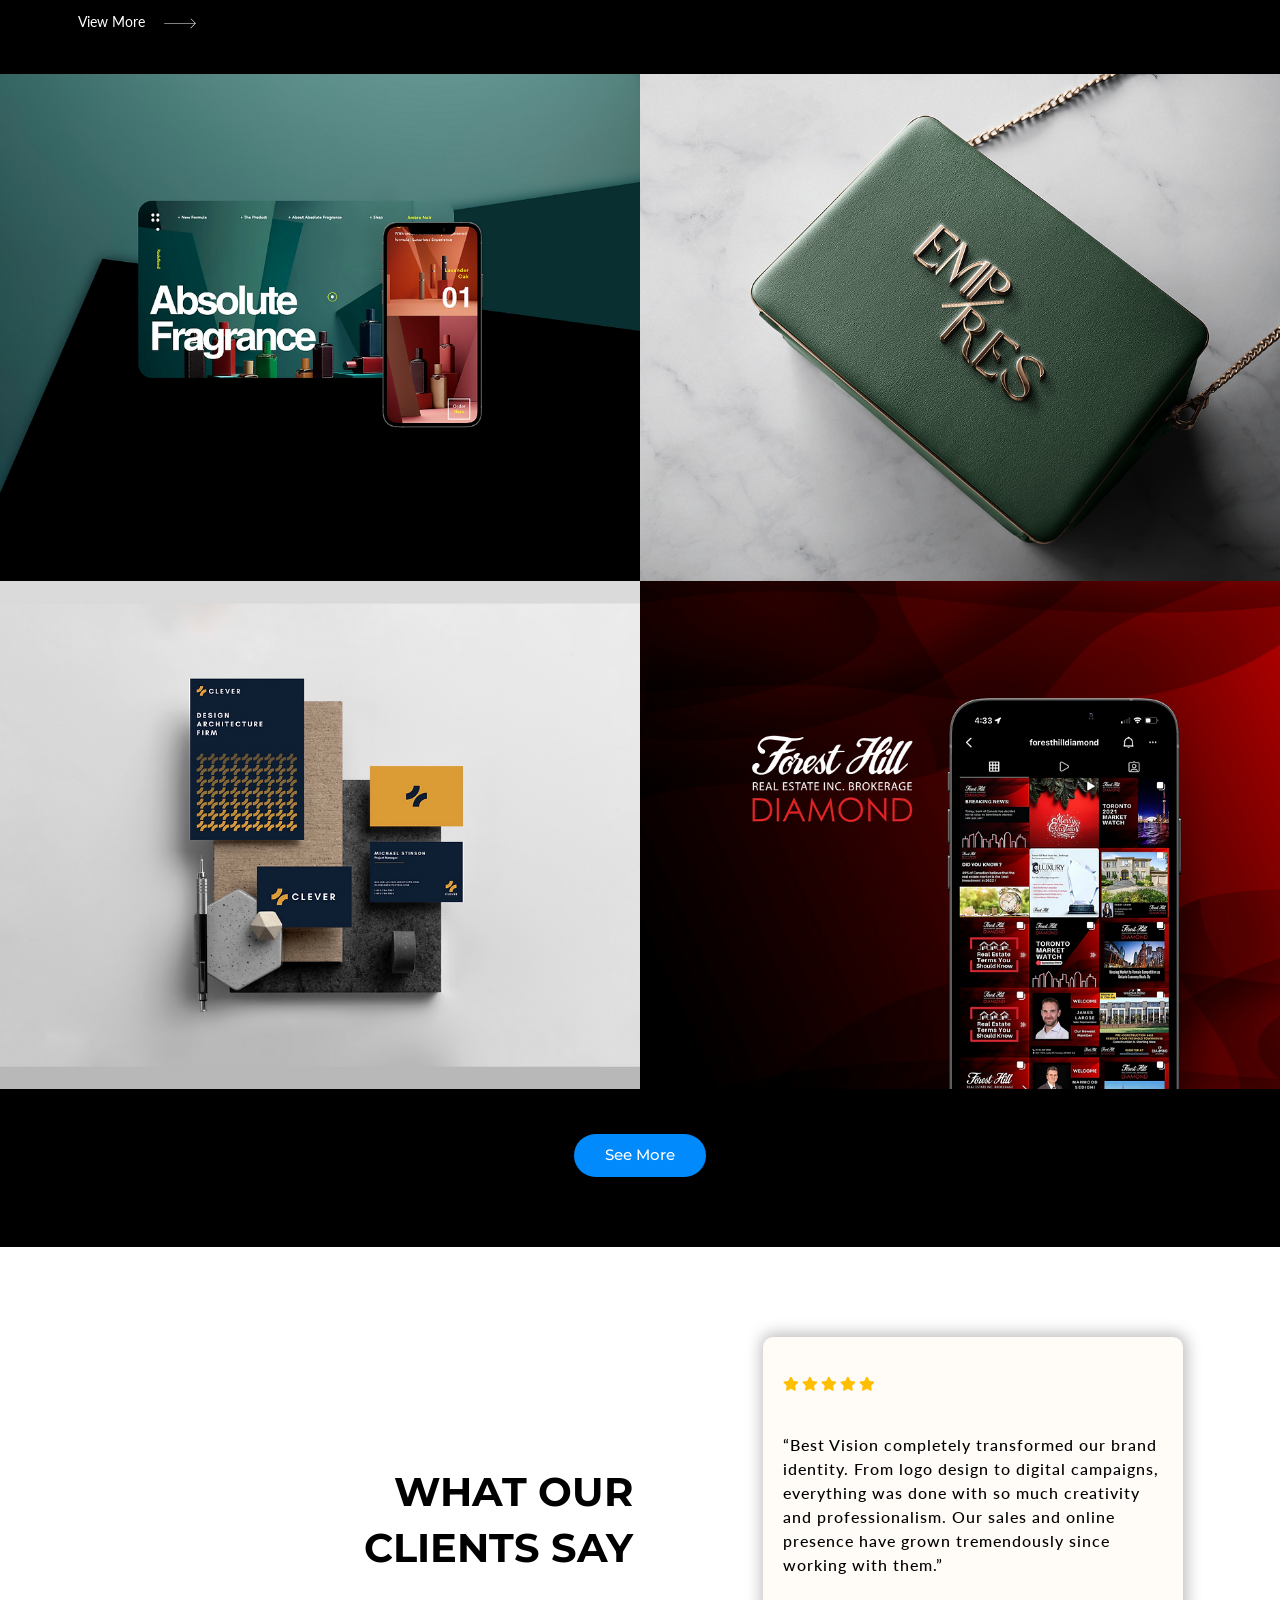
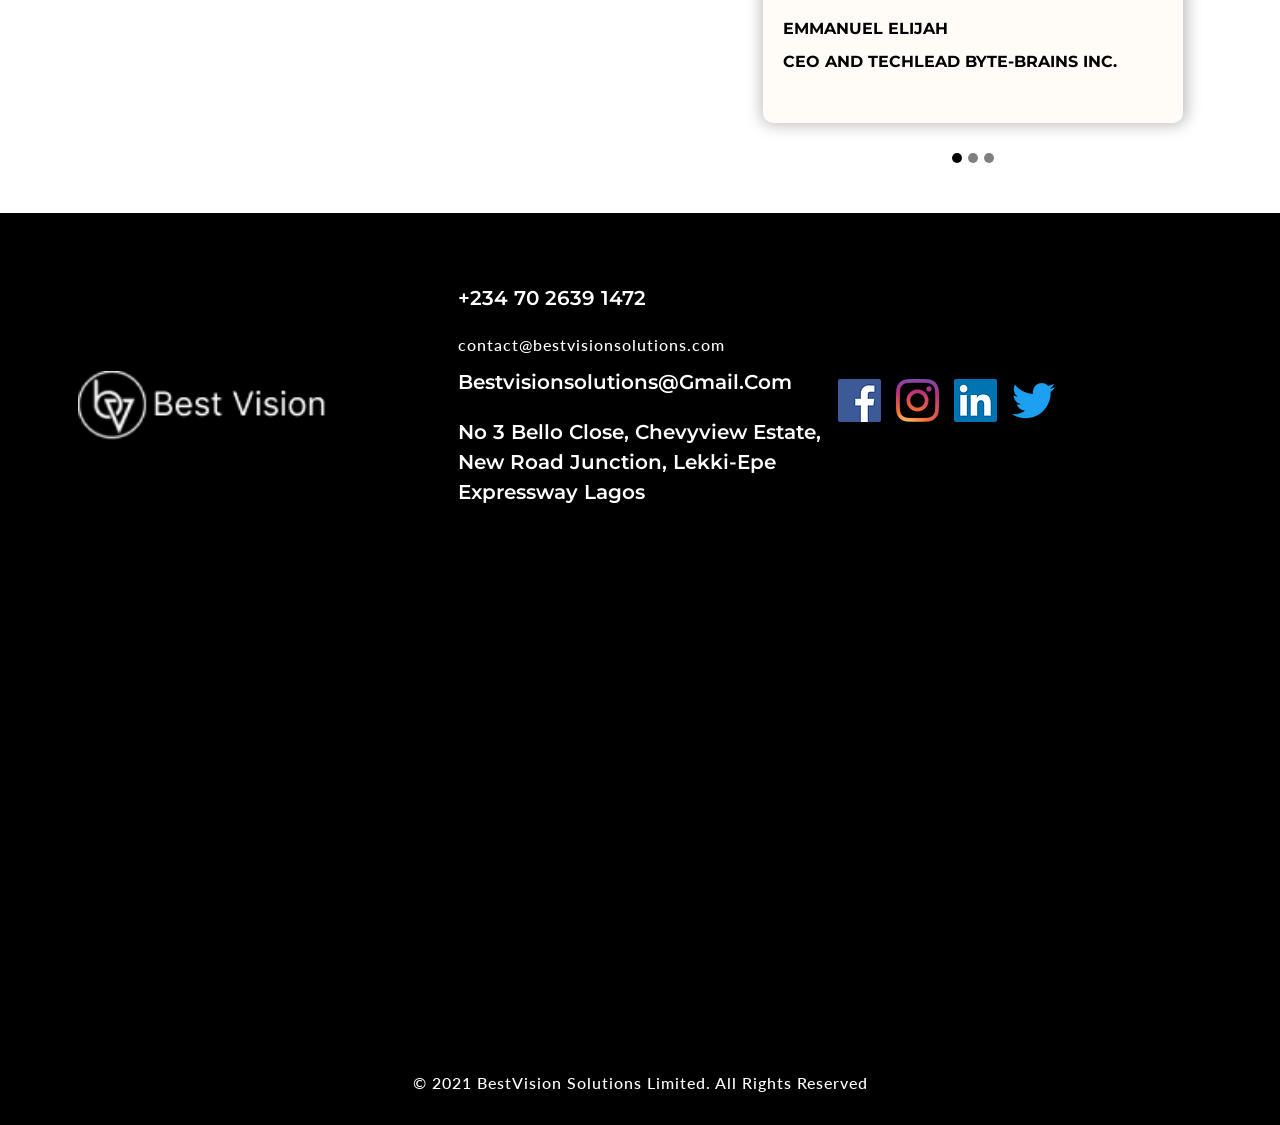
<file: businessconsultancy.html>
<!DOCTYPE html>
<html lang="en">

<head>
    <meta charset="UTF-8">
    <meta http-equiv="X-UA-Compatible" content="IE=edge">
    <meta name="viewport" content="width=device-width, initial-scale=1.0">
    <title>BestVision Solutions Ltd</title>
    <link rel="shortcut icon" href="favicon.ico" type="image/x-icon" />

    <!-- Bootstrap 5 CDN -->
    <link href="https://cdn.jsdelivr.net/npm/bootstrap@5.1.3/dist/css/bootstrap.min.css" rel="stylesheet">

    <!-- Font Awesome 5 CDN -->
    <link rel="stylesheet" href="https://cdnjs.cloudflare.com/ajax/libs/font-awesome/5.15.4/css/all.min.css" />

    <!-- Style CSS -->
    <link rel="stylesheet" href="css/style.css">
    <link rel="stylesheet" href="css/responsive-style.css">
</head>

<body class="services">
    <!-- Navbar Section Start -->
    <header id="full_nav">
        <div class="header fixed-top">
            <div class="container">
                <nav class="navbar navbar-expand-lg">
                    <a class="navbar-brand" href="index.html">
                        <img src="./images/logo.png" alt="">
                    </a>
                    <button class="navbar-toggler" type="button" data-bs-toggle="collapse" data-bs-target="#main-nav"
                        aria-controls="main-nav" aria-expanded="false" aria-label="Toggle navigation">
                        <i class="fas fa-stream navbar-toggler-icon"></i>
                    </button>

                    <div class="collapse navbar-collapse" id="main-nav">
                        <ul class="navbar-nav ms-auto">
                            <li class="nav-item">
                                <a class="nav-link" href="index.html">Home</a>
                            </li>

                            <li class="nav-item">
                                <a class="nav-link" href="about.html">About Us</a>
                            </li>
                            <li class="nav-item dropdown">
                                <a class="nav-link dropdown-toggle" id="navbarDropdown"
                                    role="button">
                                    Services
                                </a>
                                <ul class="dropdown-menu" aria-labelledby="navbarDropdown">
                                    <li><a class="dropdown-item" href="website.html">Website</a></li>
                                    <li><a class="dropdown-item" href="branding.html">Branding</a></li>
                                    <li><a class="dropdown-item" href="advertising.html">Advertising</a></li>
                                    <li><a class="dropdown-item" href="social-media.html">Social Media</a></li>
                                    <li><a class="dropdown-item" href="creative.html">Creative</a></li>
                                    <li><a class="dropdown-item" href="businessconsultancy.html">Business Consultancy</a></li>
                                </ul>
                            </li>
                            <li class="nav-item">
                                <a class="nav-link" href="portfolio.html">Portfolio</a>
                            </li>
                            <li class="nav-item">
                                <a class="nav-link" href="contact.html">Contact</a>
                            </li>
                        </ul>
                    </div>
                </nav>
            </div>
        </div>
    </header>
    <!-- Navbar Section Exit -->

    <!-- Services Section Start-->
    <section class="parallax parallax-main img1">
        <div class="main-wrapper wrapper">
            <div class="container">
                <div class="row mb-5 justify-content-center">
                    <div class="col-lg-9">
                        <div class="sec-title">
                            <h1>BUSINESS CONSULTANCY</h1>
                            <h4>SOLUTIONS ON YOUR BUSINESS</h4>
                            <p class="text-black">We provide expert-driven strategies, market insights, and tailored advisory services to help your business grow, scale, and thrive. From research and strategic planning to finance, legal, business registration and risk management, we deliver comprehensive solutions everything you need to start, structure, and scale your business with confidence.</p>
                            <p class="text-black">At Best Vision, we will take care of the entire process from A to Z,
                                in order to take
                                your business to the next level and bring your vision to life. Reach out today so we can
                                discuss a solution that best suits your needs!</p>
                            <div class="text-center mt-5"><a href="contact.html" class="btn main-btn text-center">Book a
                                    Free Consultation</a></div>
                        </div>
                    </div>
                </div>
            </div>
    </section>
    <!--Services Section Exit-->

    <!-- Work Section Start-->
    <section class="work-wrapper wrapper">
        <div class="container">
            <div class="row mb-5">
                <div class="col-12">
                    <div class="sec-title">
                        <h1>OUR LATEST WORKS</h1>
                        <p>Best Vision is proud to work with businesses from many industries</p>
                        <a href="portfolio.html" class="View More view-link">View More<img src="./images/arrow.svg" class="ms-4"></a>
                    </div>
                </div>
            </div>
        </div>
        <div class="container-fluid px-lg-0">
            <div class="row">
                <div class="col-sm-6 p-0">
                    <div>
                        <img src="./images/work/1.webp" class="img-fluid" />
                    </div>
                </div>
                <div class="col-sm-6 p-0">
                    <div>
                        <img src="./images/work/2.webp" class="img-fluid" />
                    </div>
                </div>
                <div class="col-sm-6 p-0">
                    <div>
                        <img src="./images/work/3.webp" class="img-fluid" />
                    </div>
                </div>
                <div class="col-sm-6 p-0">
                    <div>
                        <img src="./images/work/4.webp" class="img-fluid" />
                    </div>
                </div>

                <div class="col-12 text-center mt-5">
                    <a href="#" class="btn main-btn">See More</a>
                </div>
            </div>
        </div>
    </section>
    <!--Work Section Exit-->

    <!--Testimonial Section Start-->
    <section class="testimonial-wrapper wrapper">
        <div class="container">
            <div class="row justify-content-between align-items-center">
                <div class="col-lg-6 text-lg-end">
                    <h2>WHAT OUR <br class="d-lg-block d-none">CLIENTS SAY</h2>
                </div>
                <div class="col-xl-5 col-lg-6">
                    <div id="carouselExampleIndicators" class="carousel slide" data-bs-ride="carousel">
                        <div class="carousel-indicators">
                            <button type="button" data-bs-target="#carouselExampleIndicators" data-bs-slide-to="0"
                                class="active" aria-current="true" aria-label="Slide 1"></button>
                            <button type="button" data-bs-target="#carouselExampleIndicators" data-bs-slide-to="1"
                                aria-label="Slide 2"></button>
                            <button type="button" data-bs-target="#carouselExampleIndicators" data-bs-slide-to="2"
                                aria-label="Slide 3"></button>
                        </div>
                        <div class="carousel-inner">
                            <div class="carousel-item active">
                                <div class="card">
                                    <div clas="rating">
                                        <i class="fas fa-star"></i>
                                        <i class="fas fa-star"></i>
                                        <i class="fas fa-star"></i>
                                        <i class="fas fa-star"></i>
                                        <i class="fas fa-star"></i>
                                    </div>
                                    <div class="py-5">
                                        <p>“Best Vision completely transformed our brand identity. From logo design to digital campaigns, everything was done with so much creativity and professionalism. Our sales and online presence have grown tremendously since working with them.”</p>
                                    </div>
                                    <div class="title">
                                        <h5>Emmanuel Elijah</h5>
                                        <h5>CEO AND TechLead Byte-Brains Inc.</h5>
                                    </div>
                                </div>
                            </div>
                            <div class="carousel-item">
                                <div class="card">
                                    <div clas="rating">
                                        <i class="fas fa-star"></i>
                                        <i class="fas fa-star"></i>
                                        <i class="fas fa-star"></i>
                                        <i class="fas fa-star"></i>
                                        <i class="fas fa-star"></i>
                                    </div>
                                    <div class="py-5">
                                        <p>“What sets Best Vision apart is their ability to truly understand our business and communicate our story in a way that connects with our audience. They are not just a marketing agency — they are genuine partners in our growth.”</p>
                                    </div>
                                    <div class="title">
                                        <h5>Amaka O</h5>
                                        <h5> Founder, Luxe Beauty</h5>
                                    </div>
                                </div>
                            </div>
                            <div class="carousel-item">
                                <div class="card">
                                    <div clas="rating">
                                        <i class="fas fa-star"></i>
                                        <i class="fas fa-star"></i>
                                        <i class="fas fa-star"></i>
                                        <i class="fas fa-star"></i>
                                        <i class="fas fa-star"></i>
                                    </div>
                                    <div class="py-5">
                                        <p>“The team at Best Vision exceeded our expectations. Our website now looks world-class, and their social media strategies have given us the visibility we always wanted. We finally feel confident competing in a tough market.”</p>
                                    </div>
                                    <div class="title">
                                        <h5>David King</h5>
                                        <h5>Director, Prime Realty</h5>
                                    </div>
                                </div>
                            </div>
                            <div class="carousel-item">
                                <div class="card">
                                    <div clas="rating">
                                        <i class="fas fa-star"></i>
                                        <i class="fas fa-star"></i>
                                        <i class="fas fa-star"></i>
                                        <i class="fas fa-star"></i>
                                        <i class="fas fa-star"></i>
                                    </div>
                                    <div class="py-5">
                                        <p>“You guys rocked on our Social media & Website Project, Thank you Team for
                                            doing Such a Great Job ..”</p>
                                    </div>
                                    <div class="title">
                                        <h5>Pst. Ariel Greatness</h5>
                                        <h5>Founder Of ArielGreatness Int'l Ministry</h5>
                                    </div>
                                </div>
                            </div>
                            <div class="carousel-item">
                                <div class="card">
                                    <div clas="rating">
                                        <i class="fas fa-star"></i>
                                        <i class="fas fa-star"></i>
                                        <i class="fas fa-star"></i>
                                        <i class="fas fa-star"></i>
                                        <i class="fas fa-star"></i>
                                    </div>
                                    <div class="py-5">
                                        <p>“We are greatly thankful to Analog for supporting us to explore and create
                                            our name as brand on social media. The team of Analog Webmedia works with
                                            full dedication and responsibility to make the market for our brand. It’s
                                            been more than 30 days since we are connected and we are like digital family
                                            now. We appreciate the work and support the working team for best outputs in
                                            future.” </p>
                                    </div>
                                    <div class="title">
                                        <h5>Virasati</h5>
                                        <h5>Founder Of Virasati</h5>
                                    </div>
                                </div>
                            </div>
                        </div>
                    </div>
                </div>
            </div>
        </div>
    </section>
    <!--Testimonial Section Exit-->
      
    <!-- Footer section Start-->
    <section class="footer_wrapper wrapper">
        <div class="container">
            <div class="row align-items-center mb-5">
                <div class="col-lg-4 col-sm-6 mb-5 mb-lg-0 footer-logo">
                    <img src="./images/logo.png" />
                </div>
                <div class="col-lg-4 col-sm-6 mb-5 mb-lg-0">
                    <h5><a href="#">+234 70 2639 1472</a></h5>
                    <p>contact@bestvisionsolutions.com</p>
                    <h5>bestvisionsolutions@gmail.com</h5>
                    <h5>No 3 Bello close, Chevyview Estate, New road junction, Lekki-Epe Expressway Lagos</h5>
                </div>
                <div class="col-lg-4 col-sm-6 mb-5 mb-lg-0">
                    <ul class="link-widget p-0">
                        <li><a href="www.facebook.com/bestvision solutions"><img src="./images/social-media/f.webp" /></a></li>
                        <li><a href="www.instagram.com/bestvision solutions"><img src="./images/social-media/i.webp" /></a></li>
                        <li><a href="www.linkedin.com/bestvision solutions"><img src="./images/social-media/l.webp" /></a></li>
                        <li><a href="www.x.com/bestvision solutions"><img src="./images/social-media/t.webp" /></a></li>
                    </ul>
                </div>
            </div>
        </div>
        <div class="container-fluid pt-5 px-0">
            <div class="row">
                <div class="col-12">
                   <iframe
    src="https://www.google.com/maps/embed?pb=!1m18!1m12!1m3!1d4511.234567890123!2d3.52697!3d6.44367!2m3!1f0!2f0!3f0!3m2!1i1024!2i768!4f13.1!3m3!1m2!1s0x103b8b5abcd12345%3A0xabcdef1234567890!2sChevyview%20Estate%2C%20Lekki%2C%20Lagos%2C%20Nigeria!5e0!3m2!1sen!2sng!4v0000000000000!5m2!1sen!2sng"
    width="100%"
    height="450"
    frameborder="0"
    style="border:0;"
    allowfullscreen=""
    aria-hidden="false"
    tabindex="0">
</iframe>


                </div>
            </div>
        </div>
        
        <div class="container-fluid copyright-section   ">
            <p>© 2021 BestVision Solutions Limited. All Rights Reserved</p>
        </div>
    </section>
    <!-- Footer Section Exit  -->
    
    <!-- whatsapp Intigration -->
    <div class="whatsapp-icon">
        <div class="whatsapp"><a href="https://api.whatsapp.com/send?phone=+234 80 6701 4832&amp;text=Hello"
                target="_blank&quot;">
                <img src="./images/whatspp.png"></a>
        </div>
    </div>

    <script src="https://cdn.jsdelivr.net/npm/@popperjs/core@2.10.2/dist/umd/popper.min.js"></script>
    <script src="https://cdn.jsdelivr.net/npm/bootstrap@5.1.3/dist/js/bootstrap.min.js"></script>

    <!-- Custom JS -->
    <script src="js/main.js"></script>
</body>

</html>
</file>
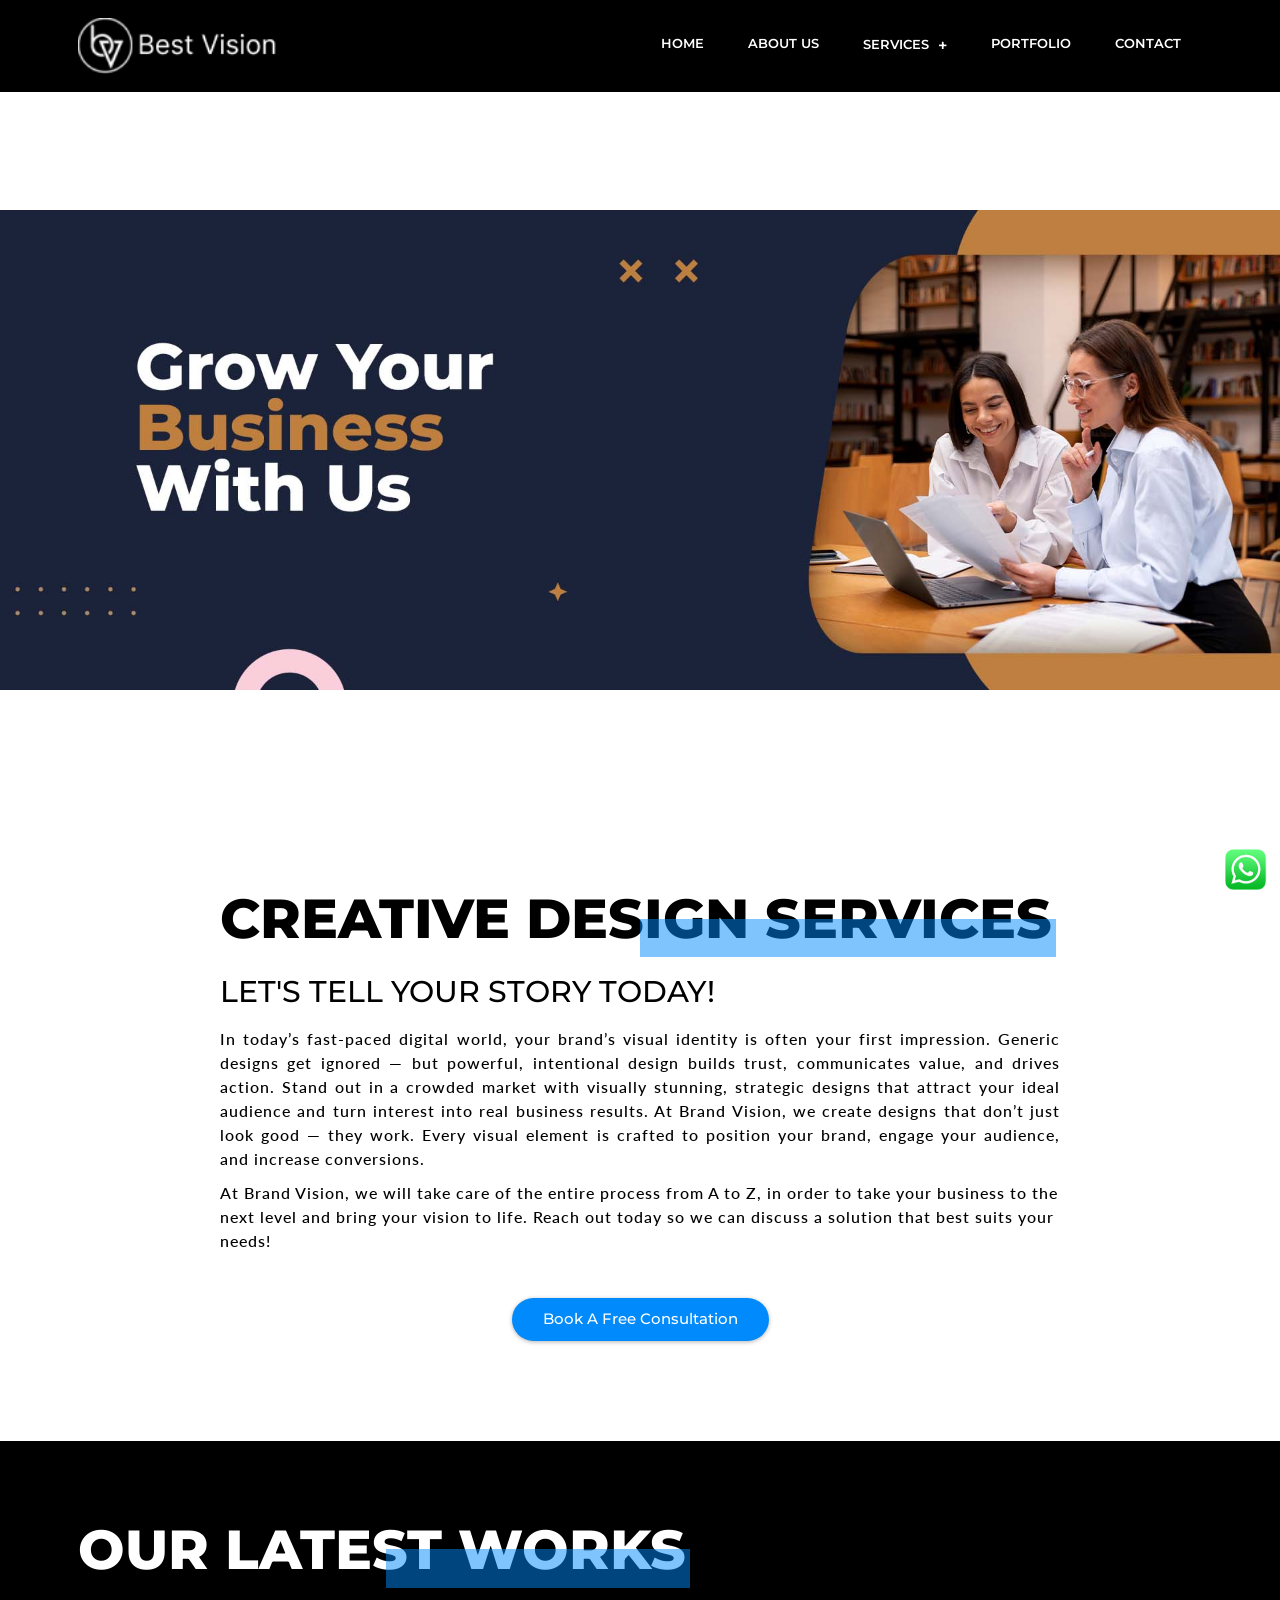
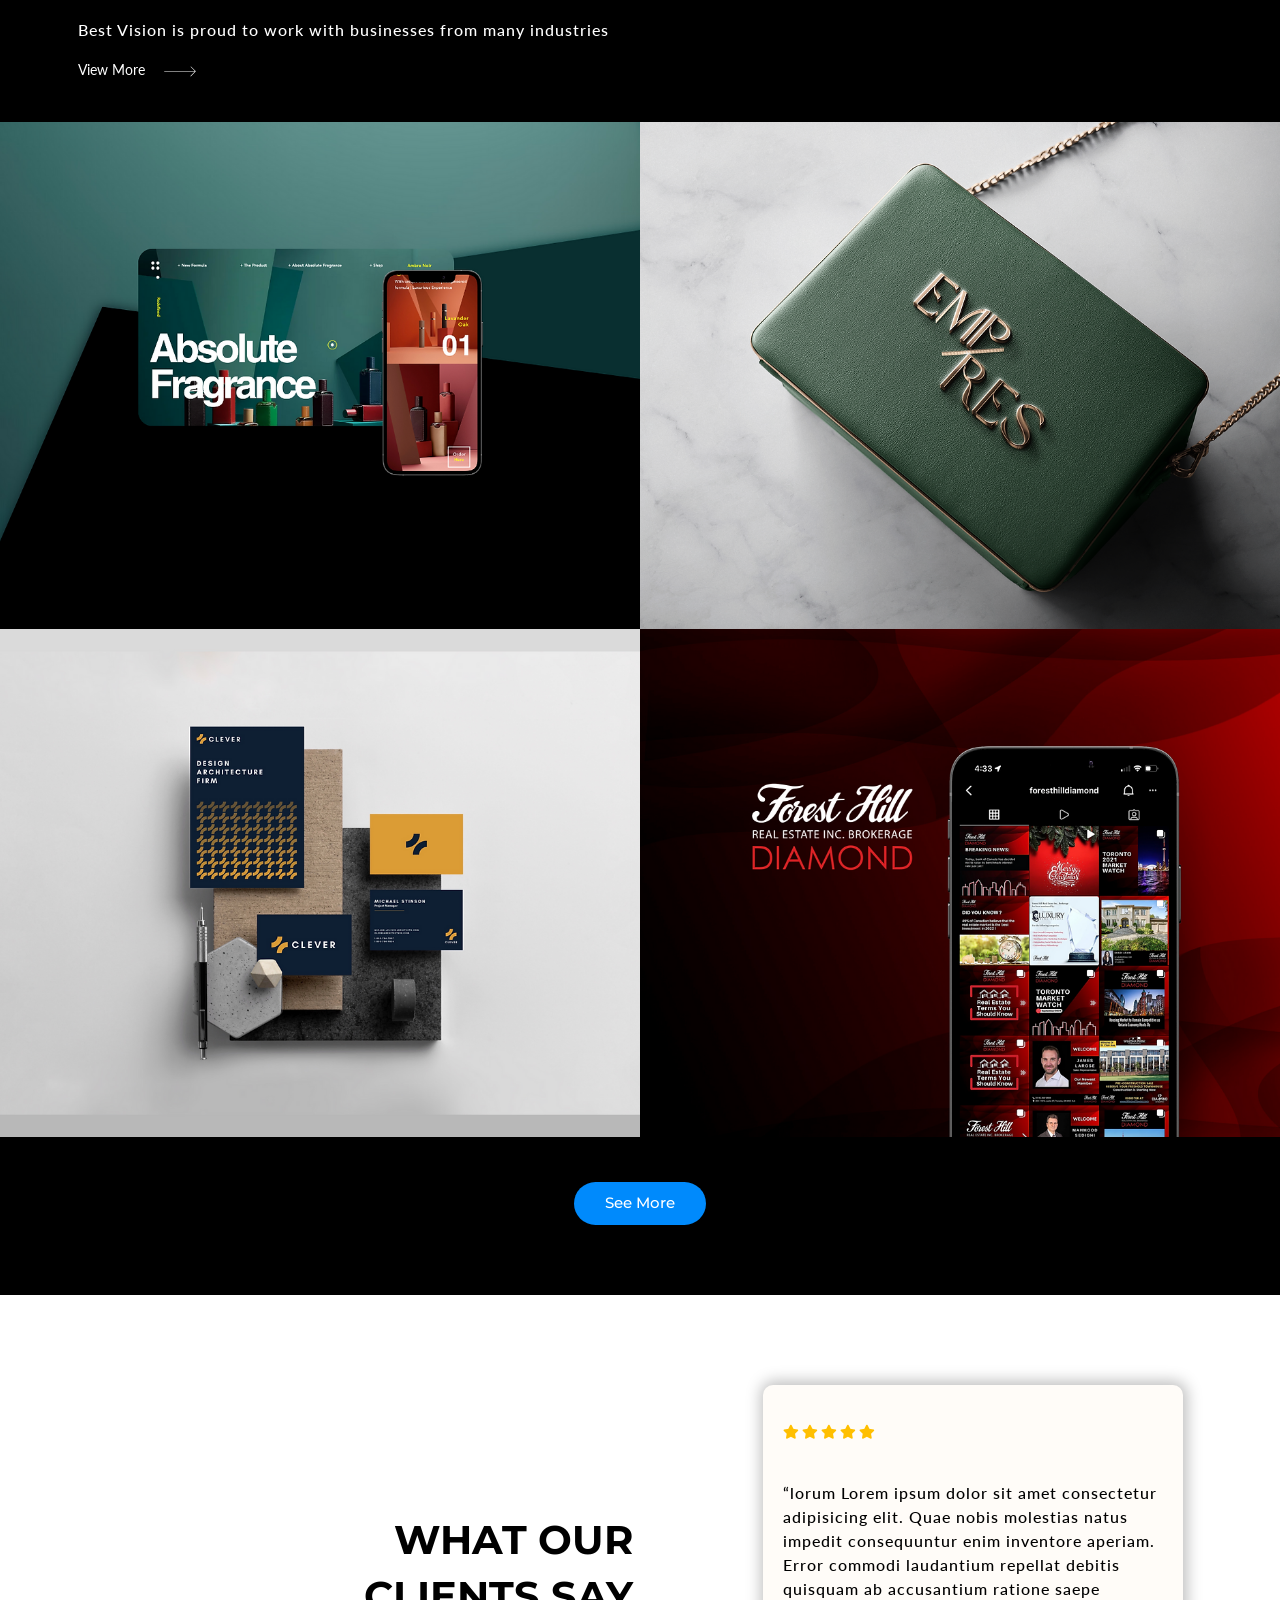
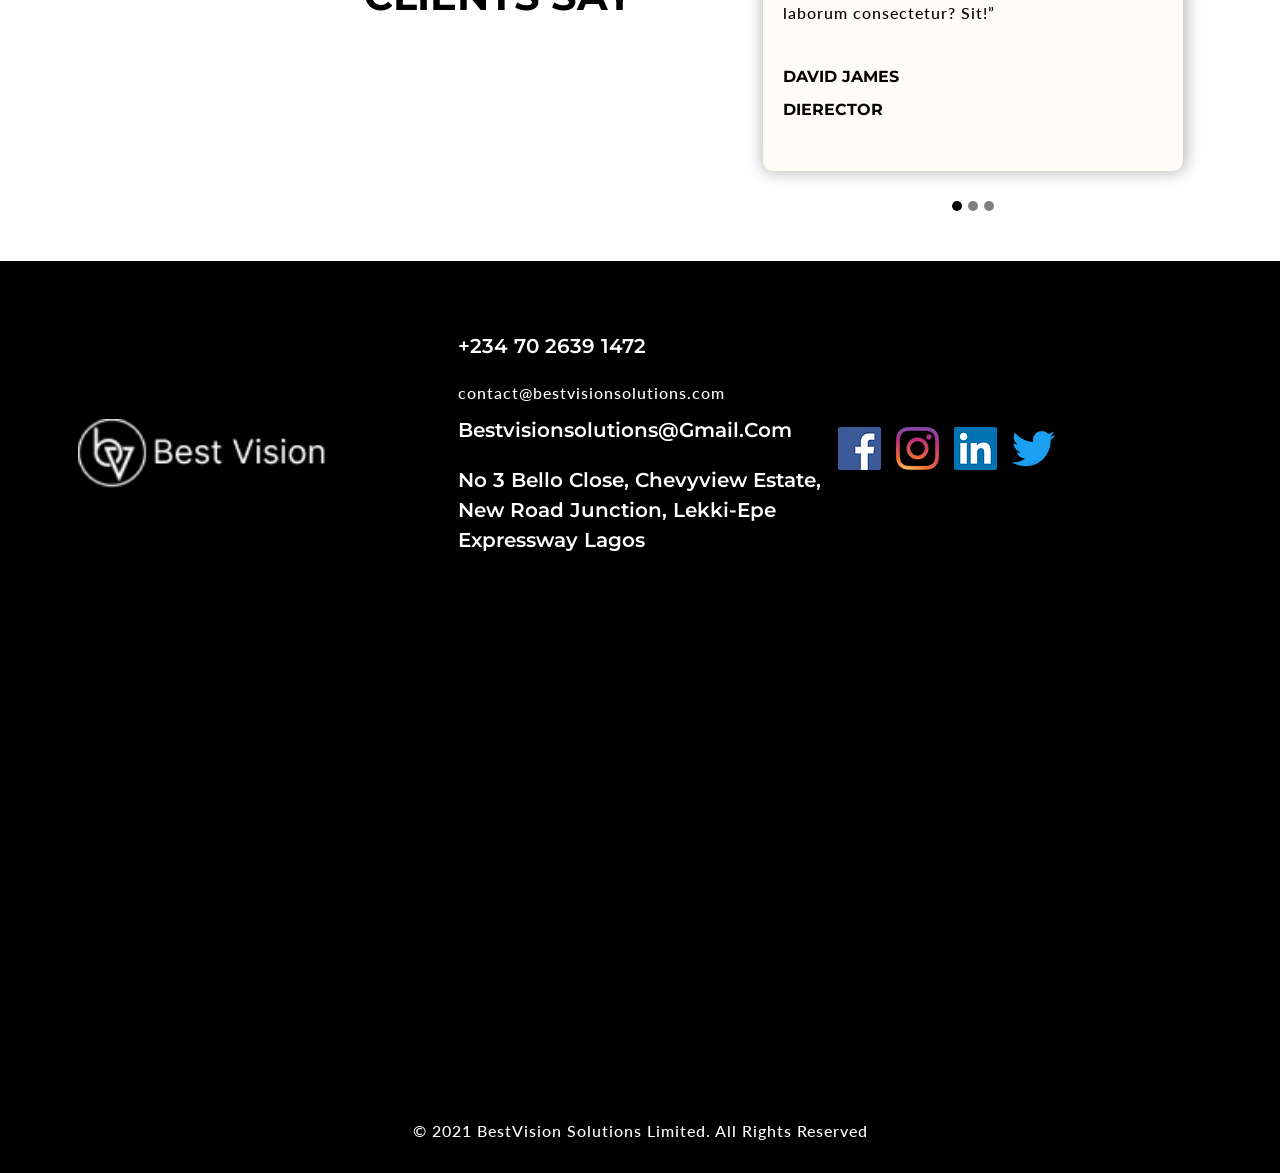
<file: creative.html>
<!DOCTYPE html>
<html lang="en">

<head>
    <meta charset="UTF-8">
    <meta http-equiv="X-UA-Compatible" content="IE=edge">
    <meta name="viewport" content="width=device-width, initial-scale=1.0">
    <title>BestVision Solutions Ltd</title>
    <link rel="shortcut icon" href="favicon.ico" type="image/x-icon" />

    <!-- Bootstrap 5 CDN -->
    <link href="https://cdn.jsdelivr.net/npm/bootstrap@5.1.3/dist/css/bootstrap.min.css" rel="stylesheet">

    <!-- Font Awesome 5 CDN -->
    <link rel="stylesheet" href="https://cdnjs.cloudflare.com/ajax/libs/font-awesome/5.15.4/css/all.min.css" />

    <!-- Style CSS -->
    <link rel="stylesheet" href="css/style.css">
    <link rel="stylesheet" href="css/responsive-style.css">
</head>

<body class="services">
    <!-- Navbar Section Start -->
    <header id="full_nav">
        <div class="header fixed-top">
            <div class="container">
                <nav class="navbar navbar-expand-lg">
                    <a class="navbar-brand" href="index.html">
                        <img src="./images/logo.png" alt="">
                    </a>
                    <button class="navbar-toggler" type="button" data-bs-toggle="collapse" data-bs-target="#main-nav"
                        aria-controls="main-nav" aria-expanded="false" aria-label="Toggle navigation">
                        <i class="fas fa-stream navbar-toggler-icon"></i>
                    </button>

                    <div class="collapse navbar-collapse" id="main-nav">
                        <ul class="navbar-nav ms-auto">
                            <li class="nav-item">
                                <a class="nav-link" href="index.html">Home</a>
                            </li>

                            <li class="nav-item">
                                <a class="nav-link" href="about.html">About Us</a>
                            </li>
                            <li class="nav-item dropdown">
                                <a class="nav-link dropdown-toggle" id="navbarDropdown"
                                    role="button">
                                    Services
                                </a>
                               <ul class="dropdown-menu" aria-labelledby="navbarDropdown">
                                    <li><a class="dropdown-item" href="website.html">Website</a></li>
                                    <li><a class="dropdown-item" href="branding.html">Branding</a></li>
                                    <li><a class="dropdown-item" href="advertising.html">Advertising</a></li>
                                    <li><a class="dropdown-item" href="social-media.html">Social Media</a></li>
                                    <li><a class="dropdown-item" href="creative.html">Creative</a></li>
                                    <li><a class="dropdown-item" href="businessconsultancy.html">Business Consultancy</a></li>
                                </ul>
                            </li>
                            <li class="nav-item">
                                <a class="nav-link" href="portfolio.html">Portfolio</a>
                            </li>
                            <li class="nav-item">
                                <a class="nav-link" href="contact.html">Contact</a>
                            </li>
                        </ul>
                    </div>
                </nav>
            </div>
        </div>
    </header>
    <!-- Navbar Section Exit -->

    <!-- Services Section Start-->
    <section class="parallax parallax-main img1">
        <div class="main-wrapper wrapper">
            <div class="container">
                <div class="row mb-5 justify-content-center">
                    <div class="col-lg-9">
                        <div class="sec-title">
                            <h1>CREATIVE DESIGN SERVICES</h1>
                            <h4>LET'S TELL YOUR STORY TODAY!</h4>
                            <p class="text-black" align="justify">In today’s fast-paced digital world, your brand’s visual identity is often your first impression. Generic designs get ignored — but powerful, intentional design builds trust, communicates value, and drives action. Stand out in a crowded market with visually stunning, strategic designs that attract your ideal audience and turn interest into real business results. At Brand Vision, we create designs that don’t just look good — they work. Every visual element is crafted to position your brand, engage your audience, and increase conversions.</p>
                            <p class="text-black">At Brand Vision, we will take care of the entire process from A to Z,
                                in order to take
                                your business to the next level and bring your vision to life. Reach out today so we can
                                discuss a solution that best suits your needs!</p>
                            <div class="text-center mt-5"><a href="contact.html" class="btn main-btn text-center">Book a
                                    Free Consultation</a></div>
                        </div>
                    </div>
                </div>
            </div>
    </section>
    <!--Services Section Exit-->

    <!-- Work Section Start-->
    <section class="work-wrapper wrapper">
        <div class="container">
            <div class="row mb-5">
                <div class="col-12">
                    <div class="sec-title">
                        <h1>OUR LATEST WORKS</h1>
                        <p>Best Vision is proud to work with businesses from many industries</p>
                        <a href="#" class="View More view-link">View More<img src="./images/arrow.svg" class="ms-4"></a>
                    </div>
                </div>
            </div>
        </div>
        <div class="container-fluid px-lg-0">
            <div class="row">
                <div class="col-sm-6 p-0">
                    <div>
                        <img src="./images/work/1.webp" class="img-fluid" />
                    </div>
                </div>
                <div class="col-sm-6 p-0">
                    <div>
                        <img src="./images/work/2.webp" class="img-fluid" />
                    </div>
                </div>
                <div class="col-sm-6 p-0">
                    <div>
                        <img src="./images/work/3.webp" class="img-fluid" />
                    </div>
                </div>
                <div class="col-sm-6 p-0">
                    <div>
                        <img src="./images/work/4.webp" class="img-fluid" />
                    </div>
                </div>

                <div class="col-12 text-center mt-5">
                    <a href="#" class="btn main-btn">See More</a>
                </div>
            </div>
        </div>
    </section>
    <!--Work Section Exit-->

    <!--Testimonial Section Start-->
    <section class="testimonial-wrapper wrapper">
        <div class="container">
            <div class="row justify-content-between align-items-center">
                <div class="col-lg-6 text-lg-end">
                    <h2>WHAT OUR <br class="d-lg-block d-none">CLIENTS SAY</h2>
                </div>
                <div class="col-xl-5 col-lg-6">
                    <div id="carouselExampleIndicators" class="carousel slide" data-bs-ride="carousel">
                        <div class="carousel-indicators">
                            <button type="button" data-bs-target="#carouselExampleIndicators" data-bs-slide-to="0"
                                class="active" aria-current="true" aria-label="Slide 1"></button>
                            <button type="button" data-bs-target="#carouselExampleIndicators" data-bs-slide-to="1"
                                aria-label="Slide 2"></button>
                            <button type="button" data-bs-target="#carouselExampleIndicators" data-bs-slide-to="2"
                                aria-label="Slide 3"></button>
                        </div>
                        <div class="carousel-inner">
                            <div class="carousel-item active">
                                <div class="card">
                                    <div clas="rating">
                                        <i class="fas fa-star"></i>
                                        <i class="fas fa-star"></i>
                                        <i class="fas fa-star"></i>
                                        <i class="fas fa-star"></i>
                                        <i class="fas fa-star"></i>
                                    </div>
                                    <div class="py-5">
                                        <p>“lorum Lorem ipsum dolor sit amet consectetur adipisicing elit. Quae nobis molestias natus impedit consequuntur enim inventore aperiam. Error commodi laudantium repellat debitis quisquam ab accusantium ratione saepe laborum consectetur? Sit!”</p>
                                    </div>
                                    <div class="title">
                                        <h5>David James</h5>
                                        <h5>Dierector</h5>
                                    </div>
                                </div>
                            </div>
                            <div class="carousel-item">
                                <div class="card">
                                    <div clas="rating">
                                        <i class="fas fa-star"></i>
                                        <i class="fas fa-star"></i>
                                        <i class="fas fa-star"></i>
                                        <i class="fas fa-star"></i>
                                        <i class="fas fa-star"></i>
                                    </div>
                                    <div class="py-5">
                                        <p>“lorum Lorem ipsum dolor sit amet consectetur adipisicing elit. Quae nobis molestias natus impedit consequuntur enim inventore aperiam. Error commodi laudantium repellat debitis quisquam ab accusantium ratione saepe laborum consectetur? Sit!”</p>
                                    </div>
                                    <div class="title">
                                        <h5>David James</h5>
                                        <h5>Dierector</h5>
                                    </div>
                                </div>
                            </div>
                            <div class="carousel-item">
                                <div class="card">
                                    <div clas="rating">
                                        <i class="fas fa-star"></i>
                                        <i class="fas fa-star"></i>
                                        <i class="fas fa-star"></i>
                                        <i class="fas fa-star"></i>
                                        <i class="fas fa-star"></i>
                                    </div>
                                    <div class="py-5">
                                        <p>“lorum Lorem ipsum dolor sit amet consectetur adipisicing elit. Quae nobis molestias natus impedit consequuntur enim inventore aperiam. Error commodi laudantium repellat debitis quisquam ab accusantium ratione saepe laborum consectetur? Sit!”</p>
                                    </div>
                                    <div class="title">
                                        <h5>David James</h5>
                                        <h5>Dierector</h5>
                                    </div>
                                </div>
                            </div>
                            <div class="carousel-item">
                                <div class="card">
                                    <div clas="rating">
                                        <i class="fas fa-star"></i>
                                        <i class="fas fa-star"></i>
                                        <i class="fas fa-star"></i>
                                        <i class="fas fa-star"></i>
                                        <i class="fas fa-star"></i>
                                    </div>
                                    <div class="py-5">
                                        <p>“You guys rocked on our Social media & Website Project, Thank you Team for
                                            doing Such a Great Job ..”</p>
                                    </div>
                                    <div class="title">
                                        <h5>Girdhar</h5>
                                        <h5>Founder Of Girdhar</h5>
                                    </div>
                                </div>
                            </div>
                            <div class="carousel-item">
                                <div class="card">
                                    <div clas="rating">
                                        <i class="fas fa-star"></i>
                                        <i class="fas fa-star"></i>
                                        <i class="fas fa-star"></i>
                                        <i class="fas fa-star"></i>
                                        <i class="fas fa-star"></i>
                                    </div>
                                    <div class="py-5">
                                        <p>“We are greatly thankful to Analog for supporting us to explore and create
                                            our name as brand on social media. The team of Analog Webmedia works with
                                            full dedication and responsibility to make the market for our brand. It’s
                                            been more than 30 days since we are connected and we are like digital family
                                            now. We appreciate the work and support the working team for best outputs in
                                            future.” </p>
                                    </div>
                                    <div class="title">
                                        <h5>Virasati</h5>
                                        <h5>Founder Of Virasati</h5>
                                    </div>
                                </div>
                            </div>
                        </div>
                    </div>
                </div>
            </div>
        </div>
    </section>
    <!--Testimonial Section Exit-->
  
    
    <!-- Footer section Start-->
    <section class="footer_wrapper wrapper">
        <div class="container">
            <div class="row align-items-center mb-5">
                <div class="col-lg-4 col-sm-6 mb-5 mb-lg-0 footer-logo">
                    <img src="./images/logo.png" />
                </div>
                <div class="col-lg-4 col-sm-6 mb-5 mb-lg-0">
                    <h5><a href="#">+234 70 2639 1472</a></h5>
                    <p>contact@bestvisionsolutions.com</p>
                    <h5>bestvisionsolutions@gmail.com</h5>
                    <h5>No 3 Bello close, Chevyview Estate, New road junction, Lekki-Epe Expressway Lagos</h5>
                </div>
                <div class="col-lg-4 col-sm-6 mb-5 mb-lg-0">
                    <ul class="link-widget p-0">
                        <li><a href="www.facebook.com/bestvision solutions"><img src="./images/social-media/f.webp" /></a></li>
                        <li><a href="www.instagram.com/bestvision solutions"><img src="./images/social-media/i.webp" /></a></li>
                        <li><a href="www.linkedin.com/bestvision solutions"><img src="./images/social-media/l.webp" /></a></li>
                        <li><a href="www.x.com/bestvision solutions"><img src="./images/social-media/t.webp" /></a></li>
                    </ul>
                </div>
            </div>
        </div>
        <div class="container-fluid pt-5 px-0">
            <div class="row">
                <div class="col-12">
                   <iframe
    src="https://www.google.com/maps/embed?pb=!1m18!1m12!1m3!1d4511.234567890123!2d3.52697!3d6.44367!2m3!1f0!2f0!3f0!3m2!1i1024!2i768!4f13.1!3m3!1m2!1s0x103b8b5abcd12345%3A0xabcdef1234567890!2sChevyview%20Estate%2C%20Lekki%2C%20Lagos%2C%20Nigeria!5e0!3m2!1sen!2sng!4v0000000000000!5m2!1sen!2sng"
    width="100%"
    height="450"
    frameborder="0"
    style="border:0;"
    allowfullscreen=""
    aria-hidden="false"
    tabindex="0">
</iframe>


                </div>
            </div>
        </div>
        
        <div class="container-fluid copyright-section   ">
            <p>© 2021 BestVision Solutions Limited. All Rights Reserved</p>
        </div>
    </section>
    <!-- Footer Section Exit  -->
    
    <!-- whatsapp Intigration -->
    <div class="whatsapp-icon">
        <div class="whatsapp"><a href="https://api.whatsapp.com/send?phone=+234 80 6701 4832&amp;text=Hello"
                target="_blank&quot;">
                <img src="./images/whatspp.png"></a>
        </div>
    </div>

    <script src="https://cdn.jsdelivr.net/npm/@popperjs/core@2.10.2/dist/umd/popper.min.js"></script>
    <script src="https://cdn.jsdelivr.net/npm/bootstrap@5.1.3/dist/js/bootstrap.min.js"></script>

    <!-- Custom JS -->
    <script src="js/main.js"></script>
</body>

</html>
</file>
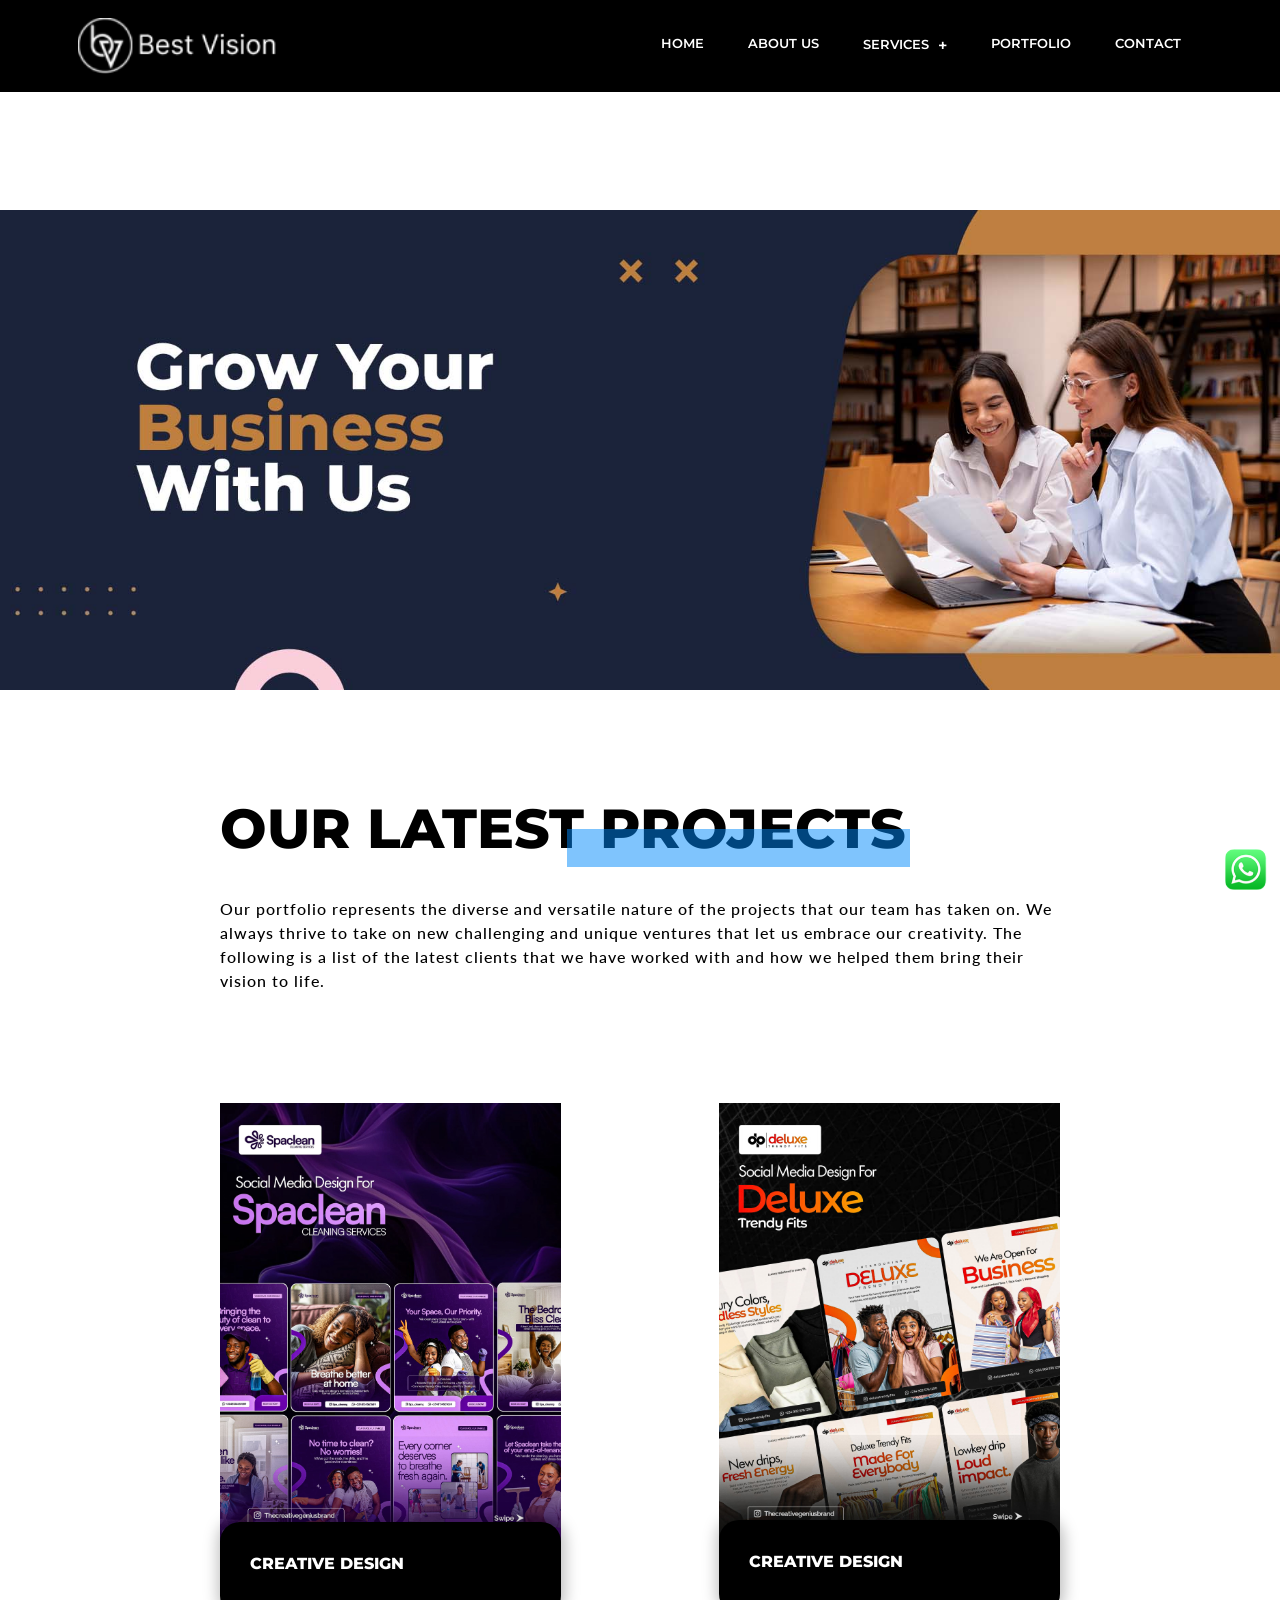
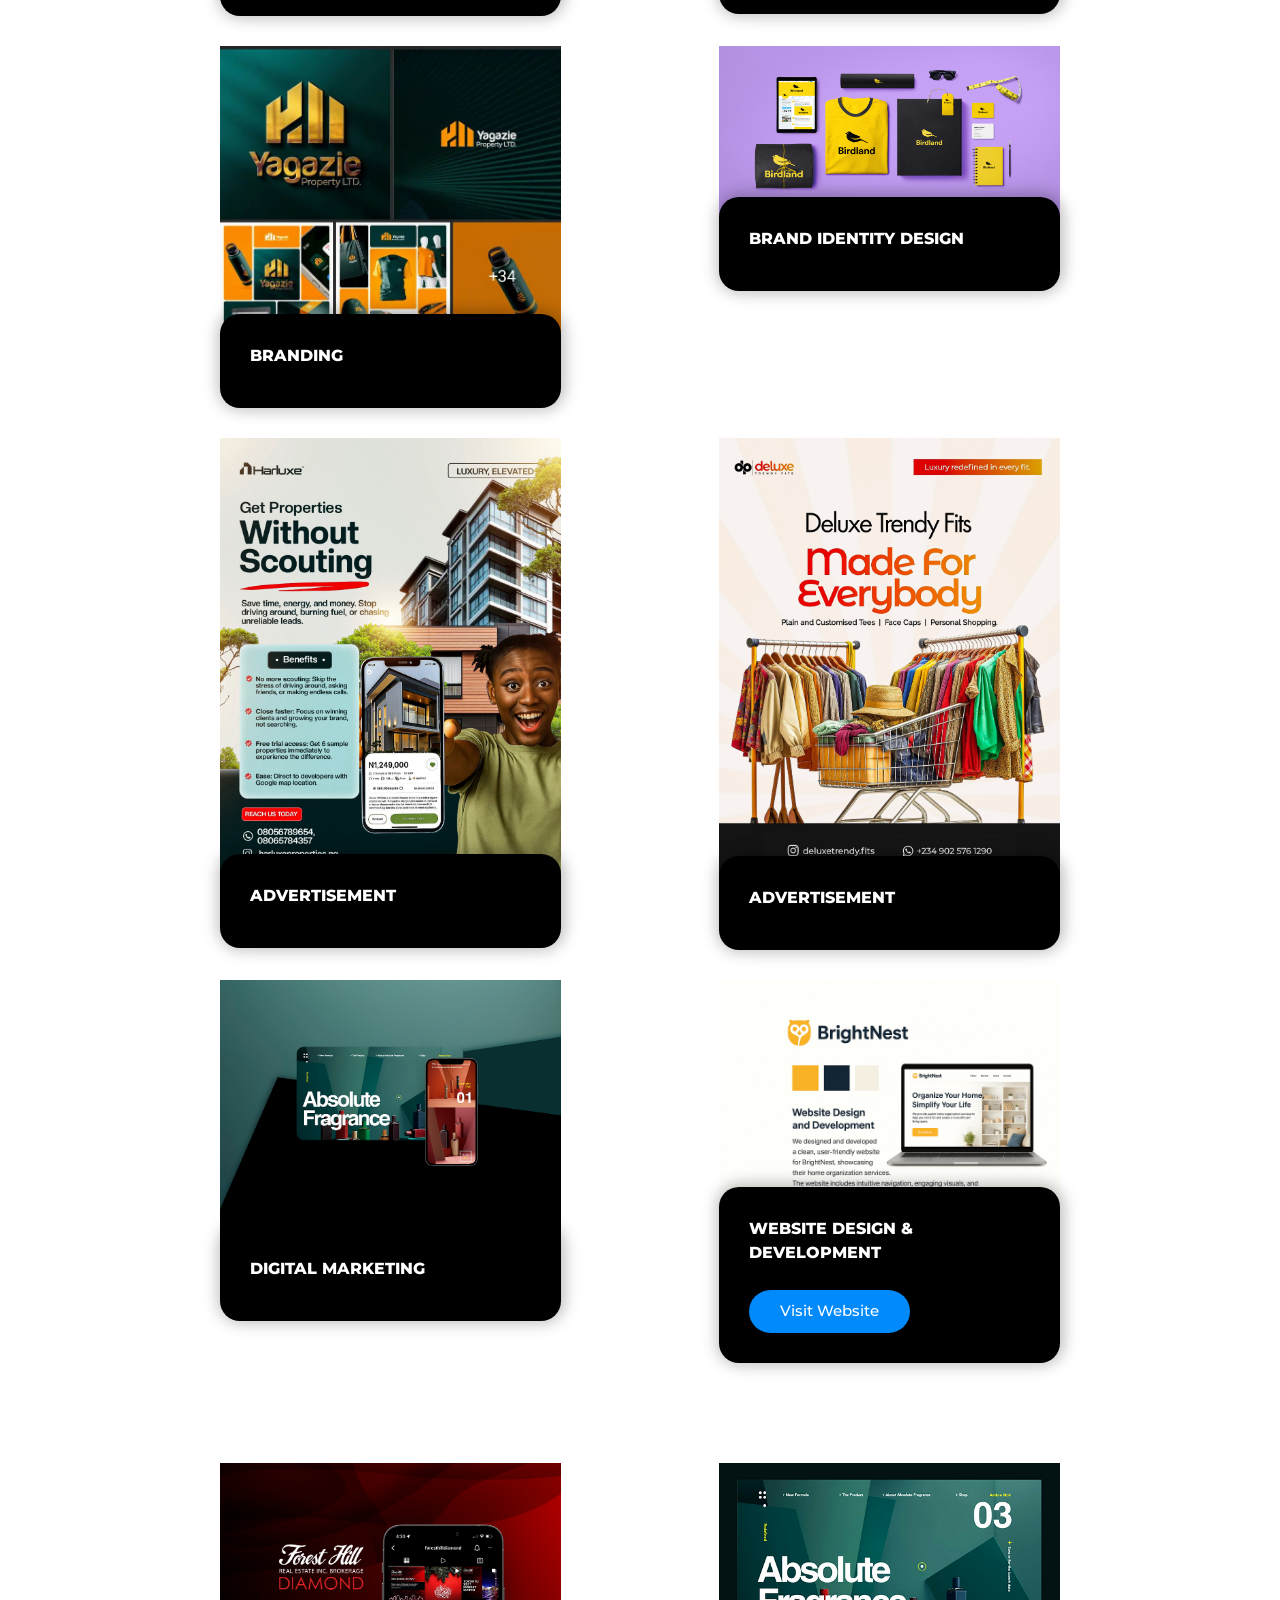
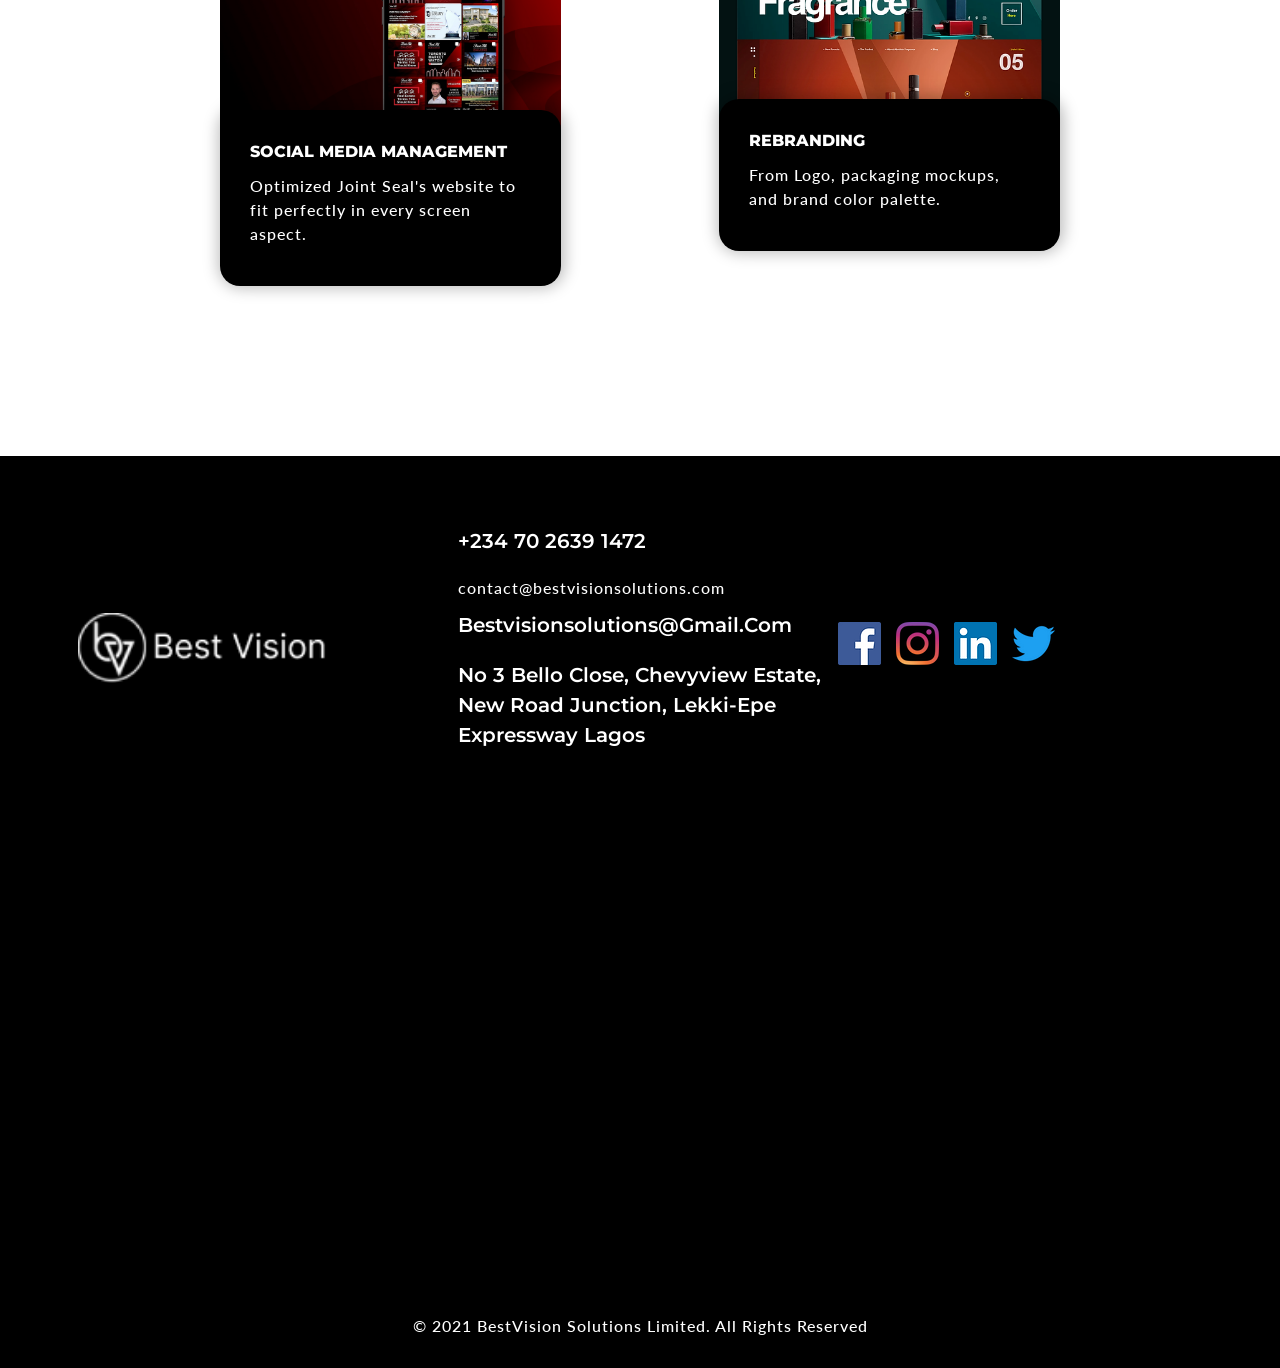
<file: portfolio.html>
<!DOCTYPE html>
<html lang="en">

<head>
    <meta charset="UTF-8">
    <meta http-equiv="X-UA-Compatible" content="IE=edge">
    <meta name="viewport" content="width=device-width, initial-scale=1.0">
    <title>BestVision Solutions Ltd</title>
    <link rel="shortcut icon" href="favicon.ico" type="image/x-icon" />

    <!-- Bootstrap 5 CDN -->
    <link href="https://cdn.jsdelivr.net/npm/bootstrap@5.1.3/dist/css/bootstrap.min.css" rel="stylesheet">

    <!-- Font Awesome 5 CDN -->
    <link rel="stylesheet" href="https://cdnjs.cloudflare.com/ajax/libs/font-awesome/5.15.4/css/all.min.css" />

    <!-- Style CSS -->
    <link rel="stylesheet" href="css/style.css">
    <link rel="stylesheet" href="css/responsive-style.css">
</head>

<body class="home">
    <!-- Navbar Section Start -->
    <header id="full_nav">
        <div class="header fixed-top">
            <div class="container">
                <nav class="navbar navbar-expand-lg">
                    <a class="navbar-brand" href="index.html">
                        <img src="./images/logo.png" alt="">
                    </a>
                    <button class="navbar-toggler" type="button" data-bs-toggle="collapse" data-bs-target="#main-nav"
                        aria-controls="main-nav" aria-expanded="false" aria-label="Toggle navigation">
                        <i class="fas fa-stream navbar-toggler-icon"></i>
                    </button>

                    <div class="collapse navbar-collapse" id="main-nav">
                        <ul class="navbar-nav ms-auto">
                            <li class="nav-item">
                                <a class="nav-link" href="index.html">Home</a>
                            </li>

                            <li class="nav-item">
                                <a class="nav-link" href="about.html">About Us</a>
                            </li>
                            <li class="nav-item dropdown">
                                <a class="nav-link dropdown-toggle"  id="navbarDropdown"
                                    role="button">
                                    Services
                                </a>
                                <ul class="dropdown-menu" aria-labelledby="navbarDropdown">
                                    <li><a class="dropdown-item" href="website.html">Website</a></li>
                                    <li><a class="dropdown-item" href="branding.html">Branding</a></li>
                                    <li><a class="dropdown-item" href="advertising.html">Advertising</a></li>
                                    <li><a class="dropdown-item" href="social-media.html">Social Media</a></li>
                                    <li><a class="dropdown-item" href="creative.html">Creative</a></li>
                                    <li><a class="dropdown-item" href="businessconsultancy.html">Business Consultancy</a></li>
                                </ul>
                            </li>
                            <li class="nav-item">
                                <a class="nav-link active" href="portfolio.html">Portfolio</a>
                            </li>
                            <li class="nav-item">
                                <a class="nav-link" href="contact.html">Contact</a>
                            </li>
                        </ul>
                    </div>
                </nav>
            </div>
        </div>
    </header>
    <!-- Navbar Section Exit -->

    <!-- Services Section Start-->
    <section class="parallax parallax-main img1">
        <div class="main-wrapper wrapper">
            <div class="container">
                <div class="row mb-5 justify-content-center">
                    <div class="col-lg-9">
                        <div class="sec-title">
                            <h1>Our latest Projects</h1>
                            <p class="text-black">Our portfolio represents the diverse and versatile nature of the
                                projects that our team has taken on. We always thrive to take on new challenging and
                                unique ventures that let us embrace our creativity. The following is a list of the
                                latest clients that we have worked with and how we helped them bring their vision to
                                life.</p>
                        </div>
                    </div>
                </div>
            </div>
    </section>
    <!--Services Section Exit-->

    <!-- Work Section Start -->
    <section class="wrapper portfolio-services pt-0">
        <div class="container">
            <div class="row justify-content-center">
                <div class="col-lg-9">
                    <div class="row justify-content-between">
                        <div class="col-md-5 col-sm-6 mb-5">
                            <div class="card border-0 position-relative">
                                <img src="./images/work/1a%20(1).jpg" class="img-fluid">
                                <div class="card-detail">
                                    <h5>Creative Design</h5>
                                    <p></p>
                                </div>
                            </div>
                        </div>
                        <div class="col-md-5 col-sm-6 mb-5">
                            <div class="card border-0 position-relative">
                                <img src="./images/work/1a%20(2).jpg" class="img-fluid">
                                <div class="card-detail">
                                    <h5>Creative Design</h5>
                                    <p></p>
                                </div>
                            </div>
                        </div>
                        
                        <div class="col-md-5 col-sm-6 mb-5">
                            <div class="card border-0 position-relative">
                                <img src="./images/work/Screenshot_20251021-211442.jpg" class="img-fluid">
                                <div class="card-detail">
                                    <h5>Branding</h5>
                                    <p></p>
                                </div>
                            </div>
                        </div>
                        
                        <div class="col-md-5 col-sm-6 mb-5">
                            <div class="card border-0 position-relative">
                                <img src="./images/work/project-4.jpg" class="img-fluid">
                                <div class="card-detail">
                                    <h5>Brand Identity Design</h5>
                                    <p></p>
                                </div>
                            </div>
                        </div>
                        
                        <div class="col-md-5 col-sm-6 mb-5">
                            <div class="card border-0 position-relative">
                                <img src="./images/work/2a%20(1).jpg" class="img-fluid">
                                <div class="card-detail">
                                    <h5>Advertisement</h5>
                                    <p></p>
                                </div>
                            </div>
                        </div>

                        <div class="col-md-5 col-sm-6 mb-5">
                            <div class="card border-0 position-relative">
                                <img src="./images/work/2a%20(5).jpg" class="img-fluid">
                                <div class="card-detail">
                                    <h5>Advertisement</h5>
                                    <p></p>
                                </div>
                            </div>
                        </div>
                        
                                              <div class="col-md-5 col-sm-6 mb-5">
                            <div class="card border-0 position-relative">
                                <img src="./images/work/1.webp" class="img-fluid">
                                <div class="card-detail">
                                    <h5>DIGITAL MARKETING</h5>
                                    <p></p>
                                </div>
                            </div>
                        </div>

                        <div class="col-md-5 col-sm-6 mb-5">
                            <div class="card border-0 position-relative">
                                <img src="./images/work/1%20(1).png" class="img-fluid">
                                <div class="card-detail">
                                    <h5>Website Design & Development</h5>
                                    <p></p>
                                    <a href="" class="btn main-btn">Visit Website</a>
                                </div>
                            </div>
                        </div>
                        
                    </div>
                </div>
            </div>
            <div class="row justify-content-center wrapper">
                <div class="col-lg-9">
                    <div class="row justify-content-between">
                        <div class="col-md-5 col-sm-6 mb-5">
                            <div class="card border-0 position-relative">
                                <img src="./images/work/4.webp" class="img-fluid">
                                <div class="card-detail">
                                    <h5>Social Media Management</h5>
                                    <p>Optimized Joint Seal's website to fit perfectly in
                                        every screen aspect.</p>
                                </div>
                            </div>
                        </div>
                        <div class="col-md-5 col-sm-6 mb-5">
                            <div class="card border-0 position-relative">
                                <img src="./images/work/w4.webp" class="img-fluid">
                                <div class="card-detail">
                                    <h5>Rebranding</h5>
                                    <p>From Logo, packaging mockups, and brand color palette.</p>
                                </div>
                            </div>
                        </div>

                    </div>
                </div>
            </div>
        </div>
    </section>
     
    <!-- Footer section Start-->
    <section class="footer_wrapper wrapper">
        <div class="container">
            <div class="row align-items-center mb-5">
                <div class="col-lg-4 col-sm-6 mb-5 mb-lg-0 footer-logo">
                    <img src="./images/logo.png" />
                </div>
                <div class="col-lg-4 col-sm-6 mb-5 mb-lg-0">
                    <h5><a href="#">+234 70 2639 1472</a></h5>
                    <p>contact@bestvisionsolutions.com</p>
                    <h5>bestvisionsolutions@gmail.com</h5>
                    <h5>No 3 Bello close, Chevyview Estate, New road junction, Lekki-Epe Expressway Lagos</h5>
                </div>
                <div class="col-lg-4 col-sm-6 mb-5 mb-lg-0">
                    <ul class="link-widget p-0">
                        <li><a href="www.facebook.com/bestvision solutions"><img src="./images/social-media/f.webp" /></a></li>
                        <li><a href="www.instagram.com/bestvision solutions"><img src="./images/social-media/i.webp" /></a></li>
                        <li><a href="www.linkedin.com/bestvision solutions"><img src="./images/social-media/l.webp" /></a></li>
                        <li><a href="www.x.com/bestvision solutions"><img src="./images/social-media/t.webp" /></a></li>
                    </ul>
                </div>
            </div>
        </div>
        <div class="container-fluid pt-5 px-0">
            <div class="row">
                <div class="col-12">
                   <iframe
    src="https://www.google.com/maps/embed?pb=!1m18!1m12!1m3!1d4511.234567890123!2d3.52697!3d6.44367!2m3!1f0!2f0!3f0!3m2!1i1024!2i768!4f13.1!3m3!1m2!1s0x103b8b5abcd12345%3A0xabcdef1234567890!2sChevyview%20Estate%2C%20Lekki%2C%20Lagos%2C%20Nigeria!5e0!3m2!1sen!2sng!4v0000000000000!5m2!1sen!2sng"
    width="100%"
    height="450"
    frameborder="0"
    style="border:0;"
    allowfullscreen=""
    aria-hidden="false"
    tabindex="0">
</iframe>


                </div>
            </div>
        </div>
        
        <div class="container-fluid copyright-section   ">
            <p>© 2021 BestVision Solutions Limited. All Rights Reserved</p>
        </div>
    </section>
    <!-- Footer Section Exit  -->
    
    <!-- whatsapp Intigration -->
    <div class="whatsapp-icon">
        <div class="whatsapp"><a href="https://api.whatsapp.com/send?phone=+234 80 6701 4832&amp;text=Hello"
                target="_blank&quot;">
                <img src="./images/whatspp.png"></a>
        </div>
    </div>

    <script src="https://cdn.jsdelivr.net/npm/@popperjs/core@2.10.2/dist/umd/popper.min.js"></script>
    <script src="https://cdn.jsdelivr.net/npm/bootstrap@5.1.3/dist/js/bootstrap.min.js"></script>

    <!-- Custom JS -->
    <script src="js/main.js"></script>
</body>

</html>
</file>
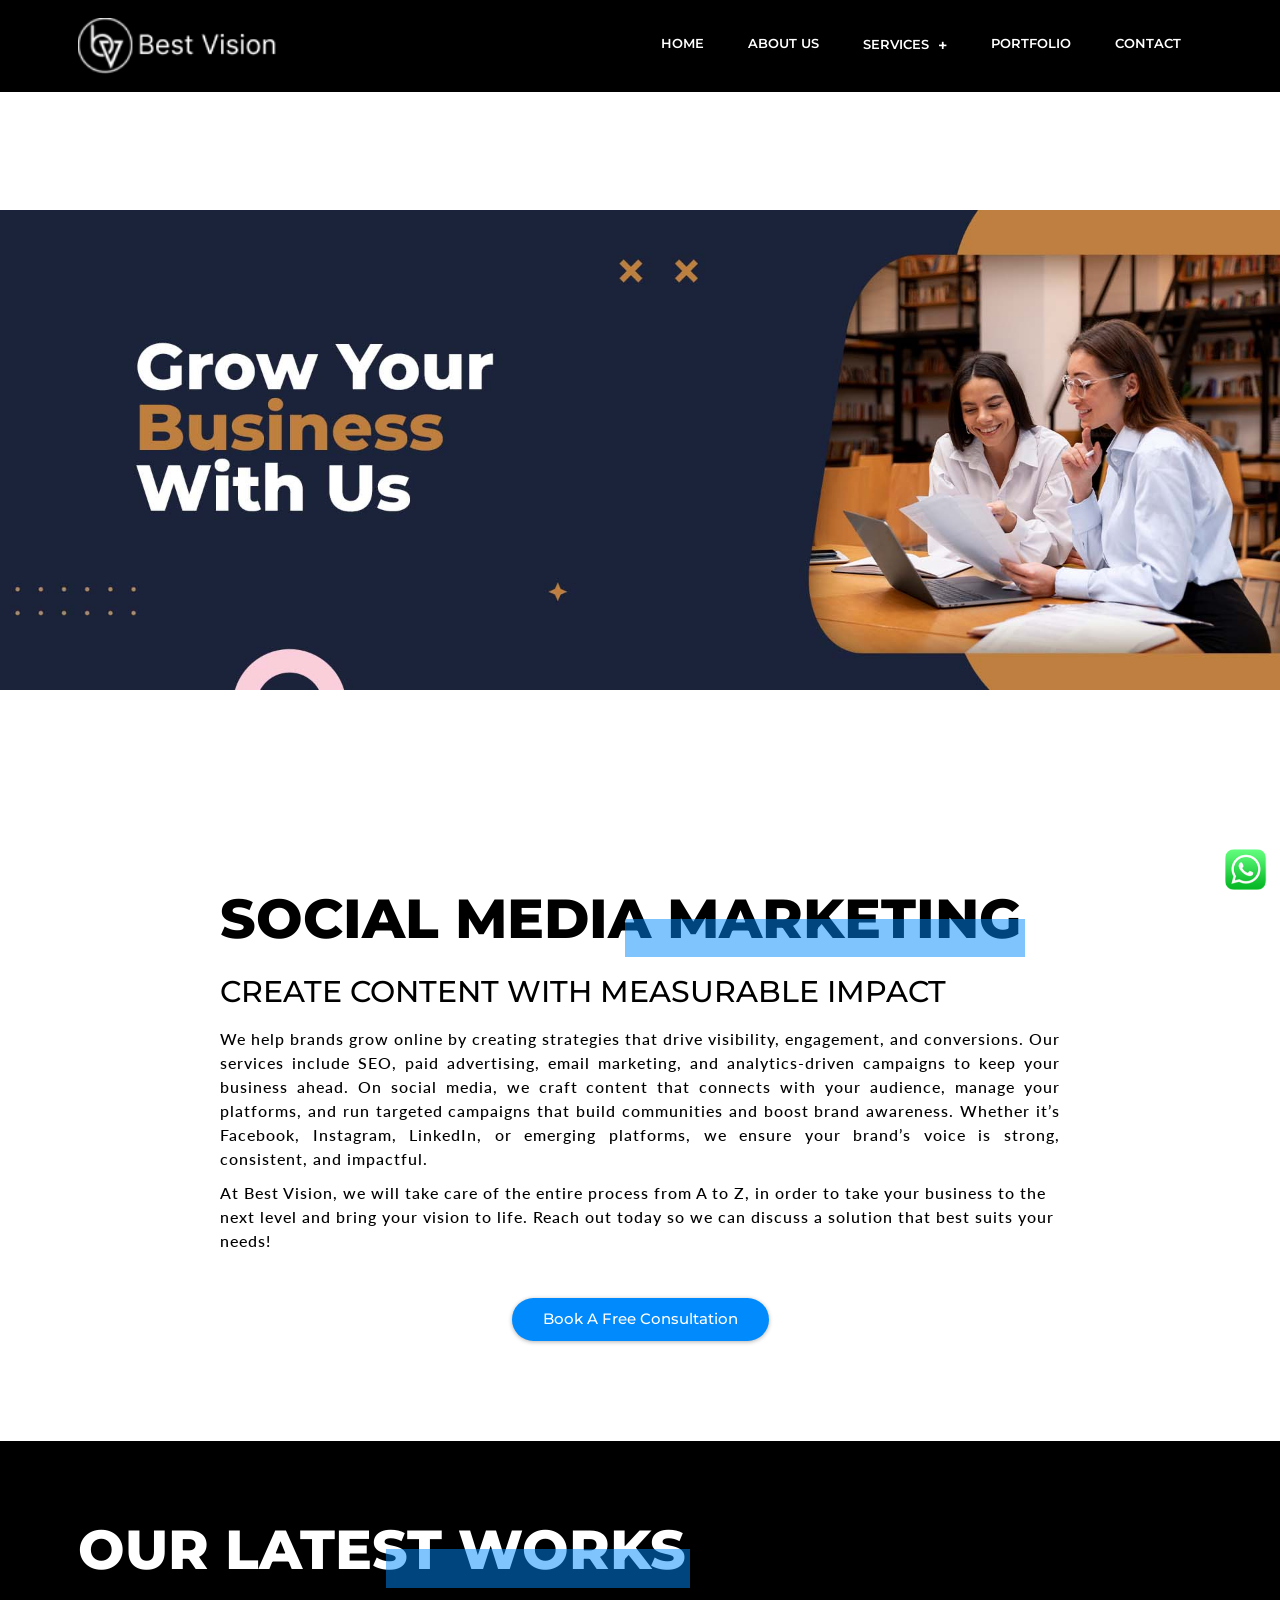
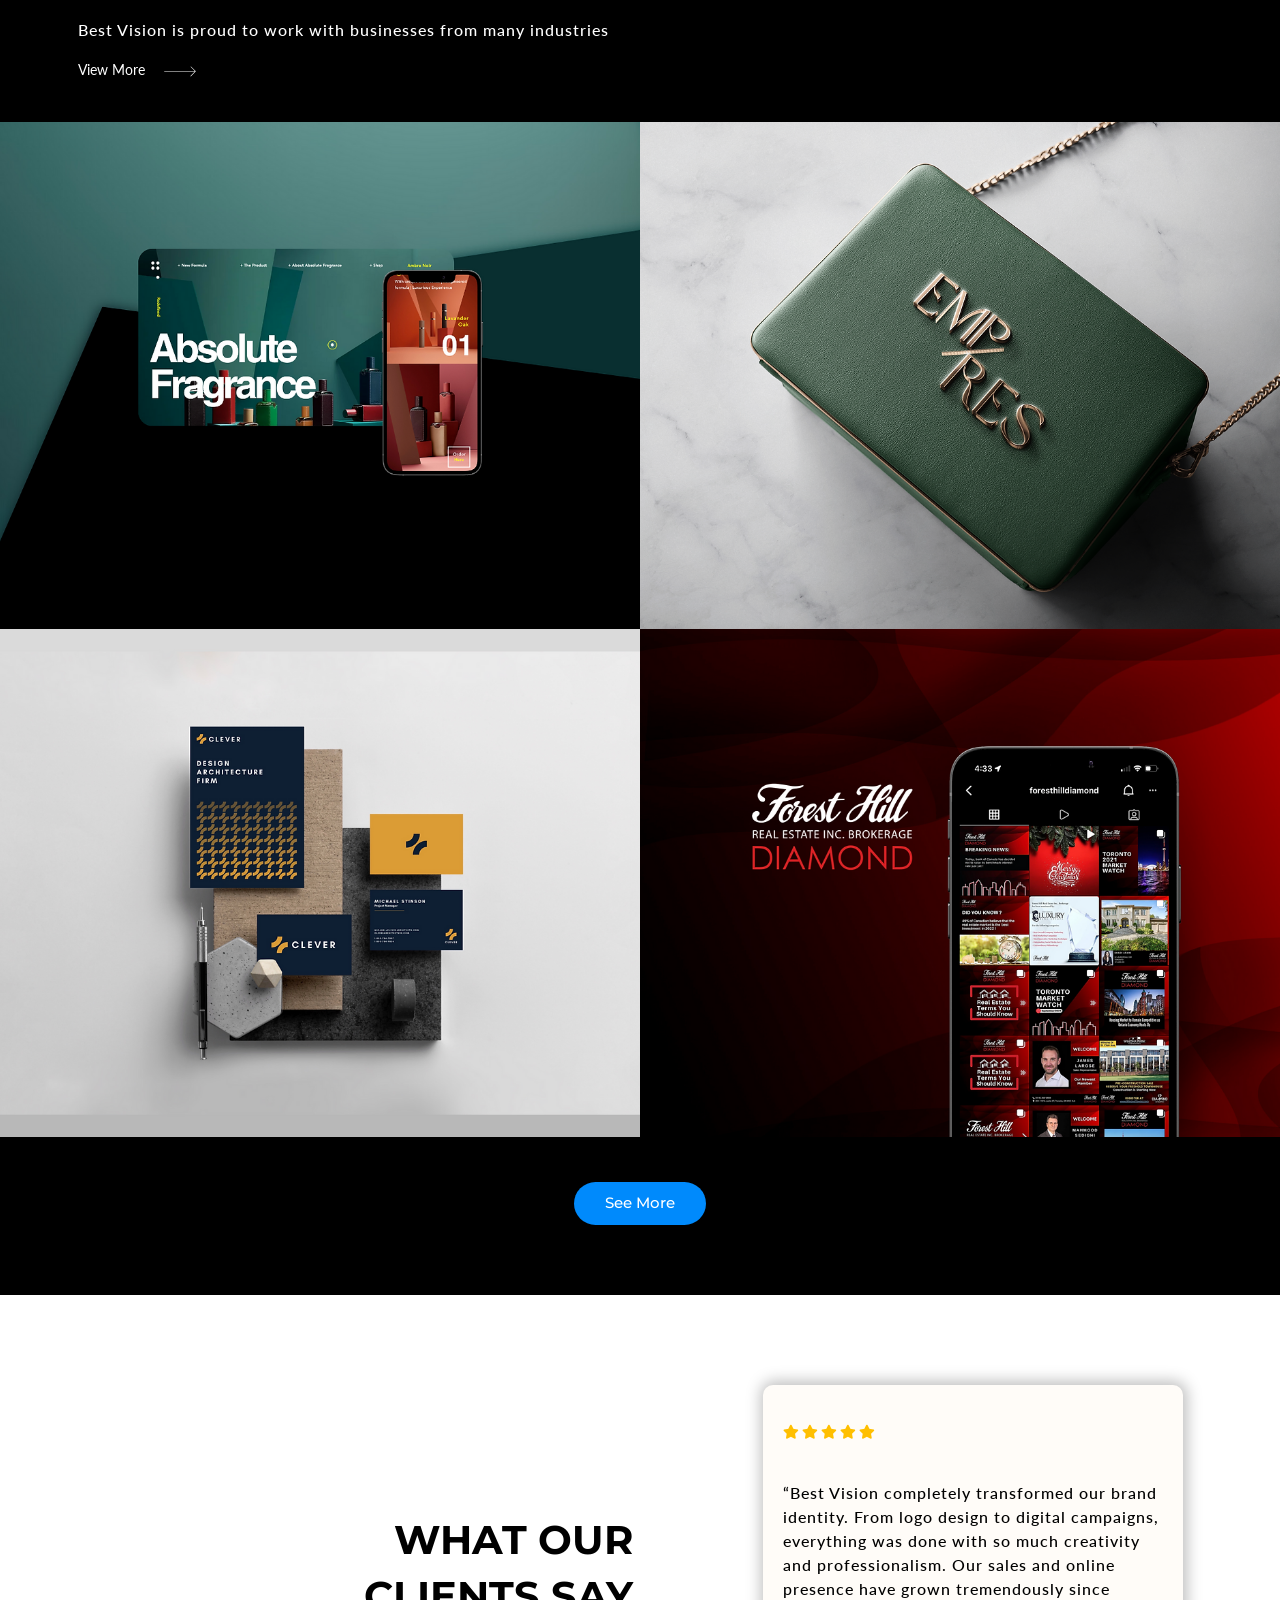
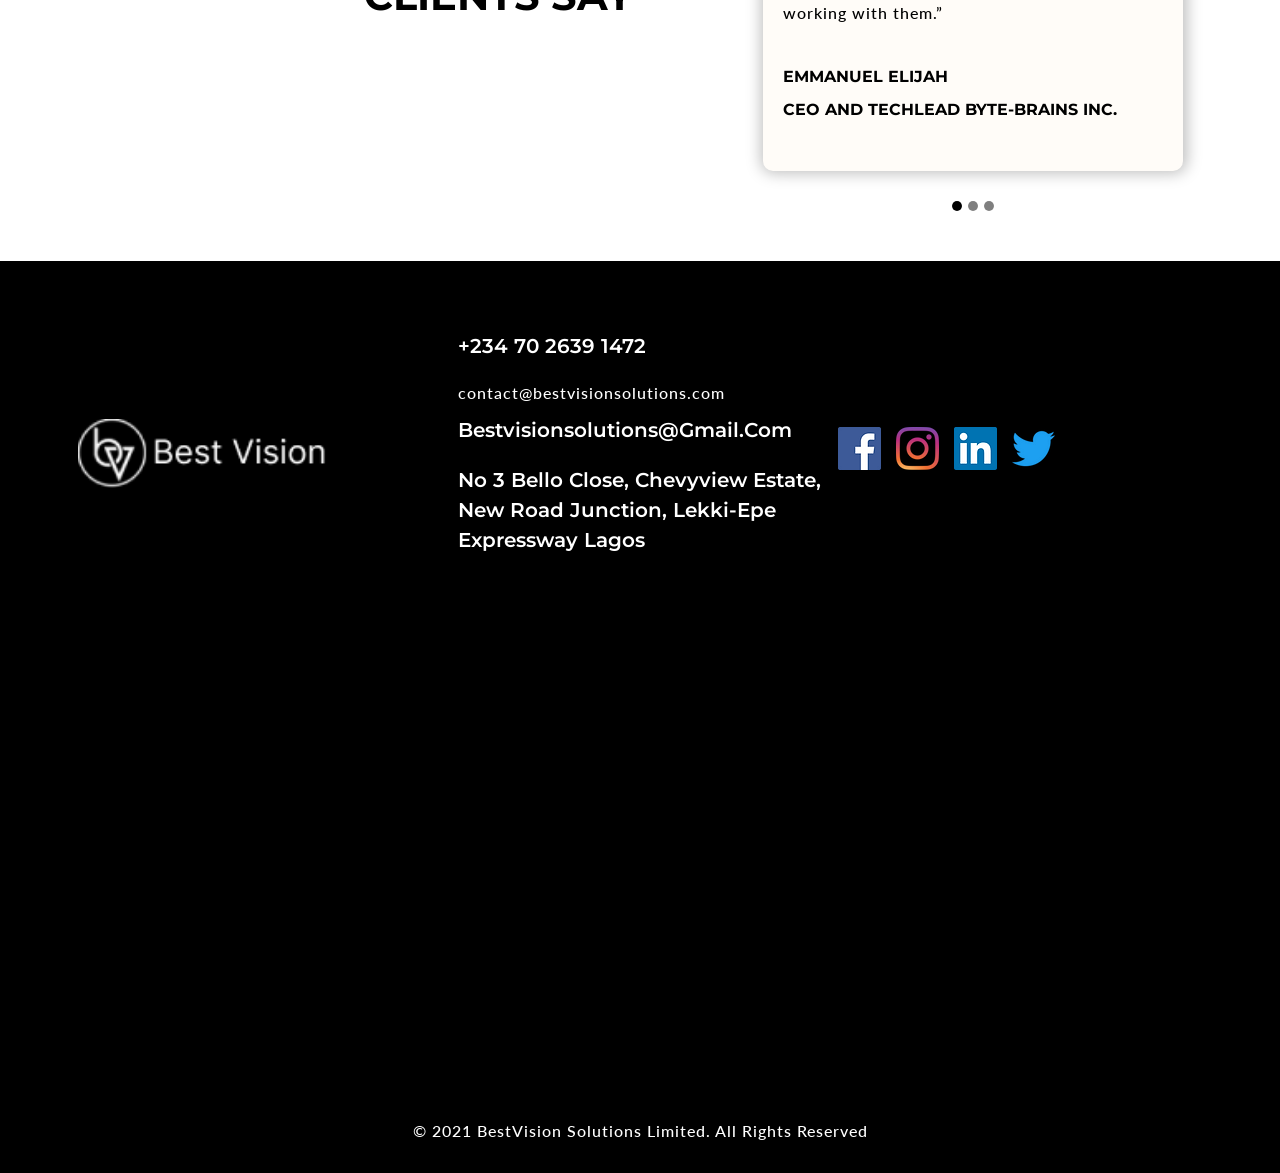
<file: social-media.html>
<!DOCTYPE html>
<html lang="en">

<head>
    <meta charset="UTF-8">
    <meta http-equiv="X-UA-Compatible" content="IE=edge">
    <meta name="viewport" content="width=device-width, initial-scale=1.0">
    <title>BestVision Solutions Ltd</title>
    <link rel="shortcut icon" href="favicon.ico" type="image/x-icon" />

    <!-- Bootstrap 5 CDN -->
    <link href="https://cdn.jsdelivr.net/npm/bootstrap@5.1.3/dist/css/bootstrap.min.css" rel="stylesheet">

    <!-- Font Awesome 5 CDN -->
    <link rel="stylesheet" href="https://cdnjs.cloudflare.com/ajax/libs/font-awesome/5.15.4/css/all.min.css" />

    <!-- Style CSS -->
    <link rel="stylesheet" href="css/style.css">
    <link rel="stylesheet" href="css/responsive-style.css">
</head>

<body class="services">
    <!-- Navbar Section Start -->
    <header id="full_nav">
        <div class="header fixed-top">
            <div class="container">
                <nav class="navbar navbar-expand-lg">
                    <a class="navbar-brand" href="index.html">
                        <img src="./images/logo.png" alt="">
                    </a>
                    <button class="navbar-toggler" type="button" data-bs-toggle="collapse" data-bs-target="#main-nav"
                        aria-controls="main-nav" aria-expanded="false" aria-label="Toggle navigation">
                        <i class="fas fa-stream navbar-toggler-icon"></i>
                    </button>

                    <div class="collapse navbar-collapse" id="main-nav">
                        <ul class="navbar-nav ms-auto">
                            <li class="nav-item">
                                <a class="nav-link" href="index.html">Home</a>
                            </li>

                            <li class="nav-item">
                                <a class="nav-link" href="about.html">About Us</a>
                            </li>
                            <li class="nav-item dropdown">
                                <a class="nav-link dropdown-toggle" id="navbarDropdown"
                                    role="button">
                                    Services
                                </a>
                                <ul class="dropdown-menu" aria-labelledby="navbarDropdown">
                                    <li><a class="dropdown-item" href="website.html">Website</a></li>
                                    <li><a class="dropdown-item" href="branding.html">Branding</a></li>
                                    <li><a class="dropdown-item" href="advertising.html">Advertising</a></li>
                                    <li><a class="dropdown-item" href="social-media.html">Social Media</a></li>
                                    <li><a class="dropdown-item" href="creative.html">Creative</a></li>
                                    <li><a class="dropdown-item" href="businessconsultancy.html">Business Consultancy</a></li>
                                </ul>
                            </li>
                            <li class="nav-item">
                                <a class="nav-link" href="portfolio.html">Portfolio</a>
                            </li>
                            <li class="nav-item">
                                <a class="nav-link" href="contact.html">Contact</a>
                            </li>
                        </ul>
                    </div>
                </nav>
            </div>
        </div>
    </header>
    <!-- Navbar Section Exit -->

    <!-- Services Section Start-->
    <section class="parallax parallax-main img1">
        <div class="main-wrapper wrapper">
            <div class="container">
                <div class="row mb-5 justify-content-center">
                    <div class="col-lg-9">
                        <div class="sec-title">
                            <h1>SOCIAL MEDIA MARKETING</h1>
                            <h4>CREATE CONTENT WITH MEASURABLE IMPACT</h4>
                            <p class="text-black" align="justify">We help brands grow online by creating strategies that drive visibility, engagement, and conversions. Our services include SEO, paid advertising, email marketing, and analytics-driven campaigns to keep your business ahead.

                            On social media, we craft content that connects with your audience, manage your platforms, and run targeted campaigns that build communities and boost brand awareness. Whether it’s Facebook, Instagram, LinkedIn, or emerging platforms, we ensure your brand’s voice is strong, consistent, and impactful.</p>
                            <p class="text-black">At Best Vision, we will take care of the entire process from A to Z,
                                in order to take
                                your business to the next level and bring your vision to life. Reach out today so we can
                                discuss a solution that best suits your needs!</p>
                            <div class="text-center mt-5"><a href="contact.html" class="btn main-btn text-center">Book a
                                    Free Consultation</a></div>
                        </div>
                    </div>
                </div>
            </div>
    </section>
    <!--Services Section Exit-->

    <!-- Work Section Start-->
    <section class="work-wrapper wrapper">
        <div class="container">
            <div class="row mb-5">
                <div class="col-12">
                    <div class="sec-title">
                        <h1>OUR LATEST WORKS</h1>
                        <p>Best Vision is proud to work with businesses from many industries</p>
                        <a href="#" class="View More view-link">View More<img src="./images/arrow.svg" class="ms-4"></a>
                    </div>
                </div>
            </div>
        </div>
        <div class="container-fluid px-lg-0">
            <div class="row">
                <div class="col-sm-6 p-0">
                    <div>
                        <img src="./images/work/1.webp" class="img-fluid" />
                    </div>
                </div>
                <div class="col-sm-6 p-0">
                    <div>
                        <img src="./images/work/2.webp" class="img-fluid" />
                    </div>
                </div>
                <div class="col-sm-6 p-0">
                    <div>
                        <img src="./images/work/3.webp" class="img-fluid" />
                    </div>
                </div>
                <div class="col-sm-6 p-0">
                    <div>
                        <img src="./images/work/4.webp" class="img-fluid" />
                    </div>
                </div>

                <div class="col-12 text-center mt-5">
                    <a href="#" class="btn main-btn">See More</a>
                </div>
            </div>
        </div>
    </section>
    <!--Work Section Exit-->

    <!--Testimonial Section Start-->
    <section class="testimonial-wrapper wrapper">
        <div class="container">
            <div class="row justify-content-between align-items-center">
                <div class="col-lg-6 text-lg-end">
                    <h2>WHAT OUR <br class="d-lg-block d-none">CLIENTS SAY</h2>
                </div>
                <div class="col-xl-5 col-lg-6">
                    <div id="carouselExampleIndicators" class="carousel slide" data-bs-ride="carousel">
                        <div class="carousel-indicators">
                            <button type="button" data-bs-target="#carouselExampleIndicators" data-bs-slide-to="0"
                                class="active" aria-current="true" aria-label="Slide 1"></button>
                            <button type="button" data-bs-target="#carouselExampleIndicators" data-bs-slide-to="1"
                                aria-label="Slide 2"></button>
                            <button type="button" data-bs-target="#carouselExampleIndicators" data-bs-slide-to="2"
                                aria-label="Slide 3"></button>
                        </div>
                        <div class="carousel-inner">
                            <div class="carousel-item active">
                                <div class="card">
                                    <div clas="rating">
                                        <i class="fas fa-star"></i>
                                        <i class="fas fa-star"></i>
                                        <i class="fas fa-star"></i>
                                        <i class="fas fa-star"></i>
                                        <i class="fas fa-star"></i>
                                    </div>
                                    <div class="py-5">
                                        <p>“Best Vision completely transformed our brand identity. From logo design to digital campaigns, everything was done with so much creativity and professionalism. Our sales and online presence have grown tremendously since working with them.”</p>
                                    </div>
                                    <div class="title">
                                        <h5>Emmanuel Elijah</h5>
                                        <h5>CEO AND TechLead Byte-Brains Inc.</h5>
                                    </div>
                                </div>
                            </div>
                            <div class="carousel-item">
                                <div class="card">
                                    <div clas="rating">
                                        <i class="fas fa-star"></i>
                                        <i class="fas fa-star"></i>
                                        <i class="fas fa-star"></i>
                                        <i class="fas fa-star"></i>
                                        <i class="fas fa-star"></i>
                                    </div>
                                    <div class="py-5">
                                        <p>“What sets Best Vision apart is their ability to truly understand our business and communicate our story in a way that connects with our audience. They are not just a marketing agency — they are genuine partners in our growth.”</p>
                                    </div>
                                    <div class="title">
                                        <h5>Amaka O</h5>
                                        <h5> Founder, Luxe Beauty</h5>
                                    </div>
                                </div>
                            </div>
                            <div class="carousel-item">
                                <div class="card">
                                    <div clas="rating">
                                        <i class="fas fa-star"></i>
                                        <i class="fas fa-star"></i>
                                        <i class="fas fa-star"></i>
                                        <i class="fas fa-star"></i>
                                        <i class="fas fa-star"></i>
                                    </div>
                                    <div class="py-5">
                                        <p>“The team at Best Vision exceeded our expectations. Our website now looks world-class, and their social media strategies have given us the visibility we always wanted. We finally feel confident competing in a tough market.”</p>
                                    </div>
                                    <div class="title">
                                        <h5>David King</h5>
                                        <h5>Director, Prime Realty</h5>
                                    </div>
                                </div>
                            </div>
                            <div class="carousel-item">
                                <div class="card">
                                    <div clas="rating">
                                        <i class="fas fa-star"></i>
                                        <i class="fas fa-star"></i>
                                        <i class="fas fa-star"></i>
                                        <i class="fas fa-star"></i>
                                        <i class="fas fa-star"></i>
                                    </div>
                                    <div class="py-5">
                                        <p>“You guys rocked on our Social media & Website Project, Thank you Team for
                                            doing Such a Great Job ..”</p>
                                    </div>
                                    <div class="title">
                                        <h5>Pst. Ariel Greatness</h5>
                                        <h5>Founder Of ArielGreatness Int'l Ministry</h5>
                                    </div>
                                </div>
                            </div>
                            <div class="carousel-item">
                                <div class="card">
                                    <div clas="rating">
                                        <i class="fas fa-star"></i>
                                        <i class="fas fa-star"></i>
                                        <i class="fas fa-star"></i>
                                        <i class="fas fa-star"></i>
                                        <i class="fas fa-star"></i>
                                    </div>
                                    <div class="py-5">
                                        <p>“We are greatly thankful to Analog for supporting us to explore and create
                                            our name as brand on social media. The team of Analog Webmedia works with
                                            full dedication and responsibility to make the market for our brand. It’s
                                            been more than 30 days since we are connected and we are like digital family
                                            now. We appreciate the work and support the working team for best outputs in
                                            future.” </p>
                                    </div>
                                    <div class="title">
                                        <h5>Virasati</h5>
                                        <h5>Founder Of Virasati</h5>
                                    </div>
                                </div>
                            </div>
                        </div>
                    </div>
                </div>
            </div>
        </div>
    </section>
    <!--Testimonial Section Exit-->
     
    <!-- Footer section Start-->
    <section class="footer_wrapper wrapper">
        <div class="container">
            <div class="row align-items-center mb-5">
                <div class="col-lg-4 col-sm-6 mb-5 mb-lg-0 footer-logo">
                    <img src="./images/logo.png" />
                </div>
                <div class="col-lg-4 col-sm-6 mb-5 mb-lg-0">
                    <h5><a href="#">+234 70 2639 1472</a></h5>
                    <p>contact@bestvisionsolutions.com</p>
                    <h5>bestvisionsolutions@gmail.com</h5>
                    <h5>No 3 Bello close, Chevyview Estate, New road junction, Lekki-Epe Expressway Lagos</h5>
                </div>
                <div class="col-lg-4 col-sm-6 mb-5 mb-lg-0">
                    <ul class="link-widget p-0">
                        <li><a href="www.facebook.com/bestvision solutions"><img src="./images/social-media/f.webp" /></a></li>
                        <li><a href="www.instagram.com/bestvision solutions"><img src="./images/social-media/i.webp" /></a></li>
                        <li><a href="www.linkedin.com/bestvision solutions"><img src="./images/social-media/l.webp" /></a></li>
                        <li><a href="www.x.com/bestvision solutions"><img src="./images/social-media/t.webp" /></a></li>
                    </ul>
                </div>
            </div>
        </div>
        <div class="container-fluid pt-5 px-0">
            <div class="row">
                <div class="col-12">
                   <iframe
    src="https://www.google.com/maps/embed?pb=!1m18!1m12!1m3!1d4511.234567890123!2d3.52697!3d6.44367!2m3!1f0!2f0!3f0!3m2!1i1024!2i768!4f13.1!3m3!1m2!1s0x103b8b5abcd12345%3A0xabcdef1234567890!2sChevyview%20Estate%2C%20Lekki%2C%20Lagos%2C%20Nigeria!5e0!3m2!1sen!2sng!4v0000000000000!5m2!1sen!2sng"
    width="100%"
    height="450"
    frameborder="0"
    style="border:0;"
    allowfullscreen=""
    aria-hidden="false"
    tabindex="0">
</iframe>


                </div>
            </div>
        </div>
        
        <div class="container-fluid copyright-section   ">
            <p>© 2021 BestVision Solutions Limited. All Rights Reserved</p>
        </div>
    </section>
    <!-- Footer Section Exit  -->
    
    <!-- whatsapp Intigration -->
    <div class="whatsapp-icon">
        <div class="whatsapp"><a href="https://api.whatsapp.com/send?phone=+234 80 6701 4832&amp;text=Hello"
                target="_blank&quot;">
                <img src="./images/whatspp.png"></a>
        </div>
    </div>

    <script src="https://cdn.jsdelivr.net/npm/@popperjs/core@2.10.2/dist/umd/popper.min.js"></script>
    <script src="https://cdn.jsdelivr.net/npm/bootstrap@5.1.3/dist/js/bootstrap.min.js"></script>

    <!-- Custom JS -->
    <script src="js/main.js"></script>
</body>

</html>
</file>
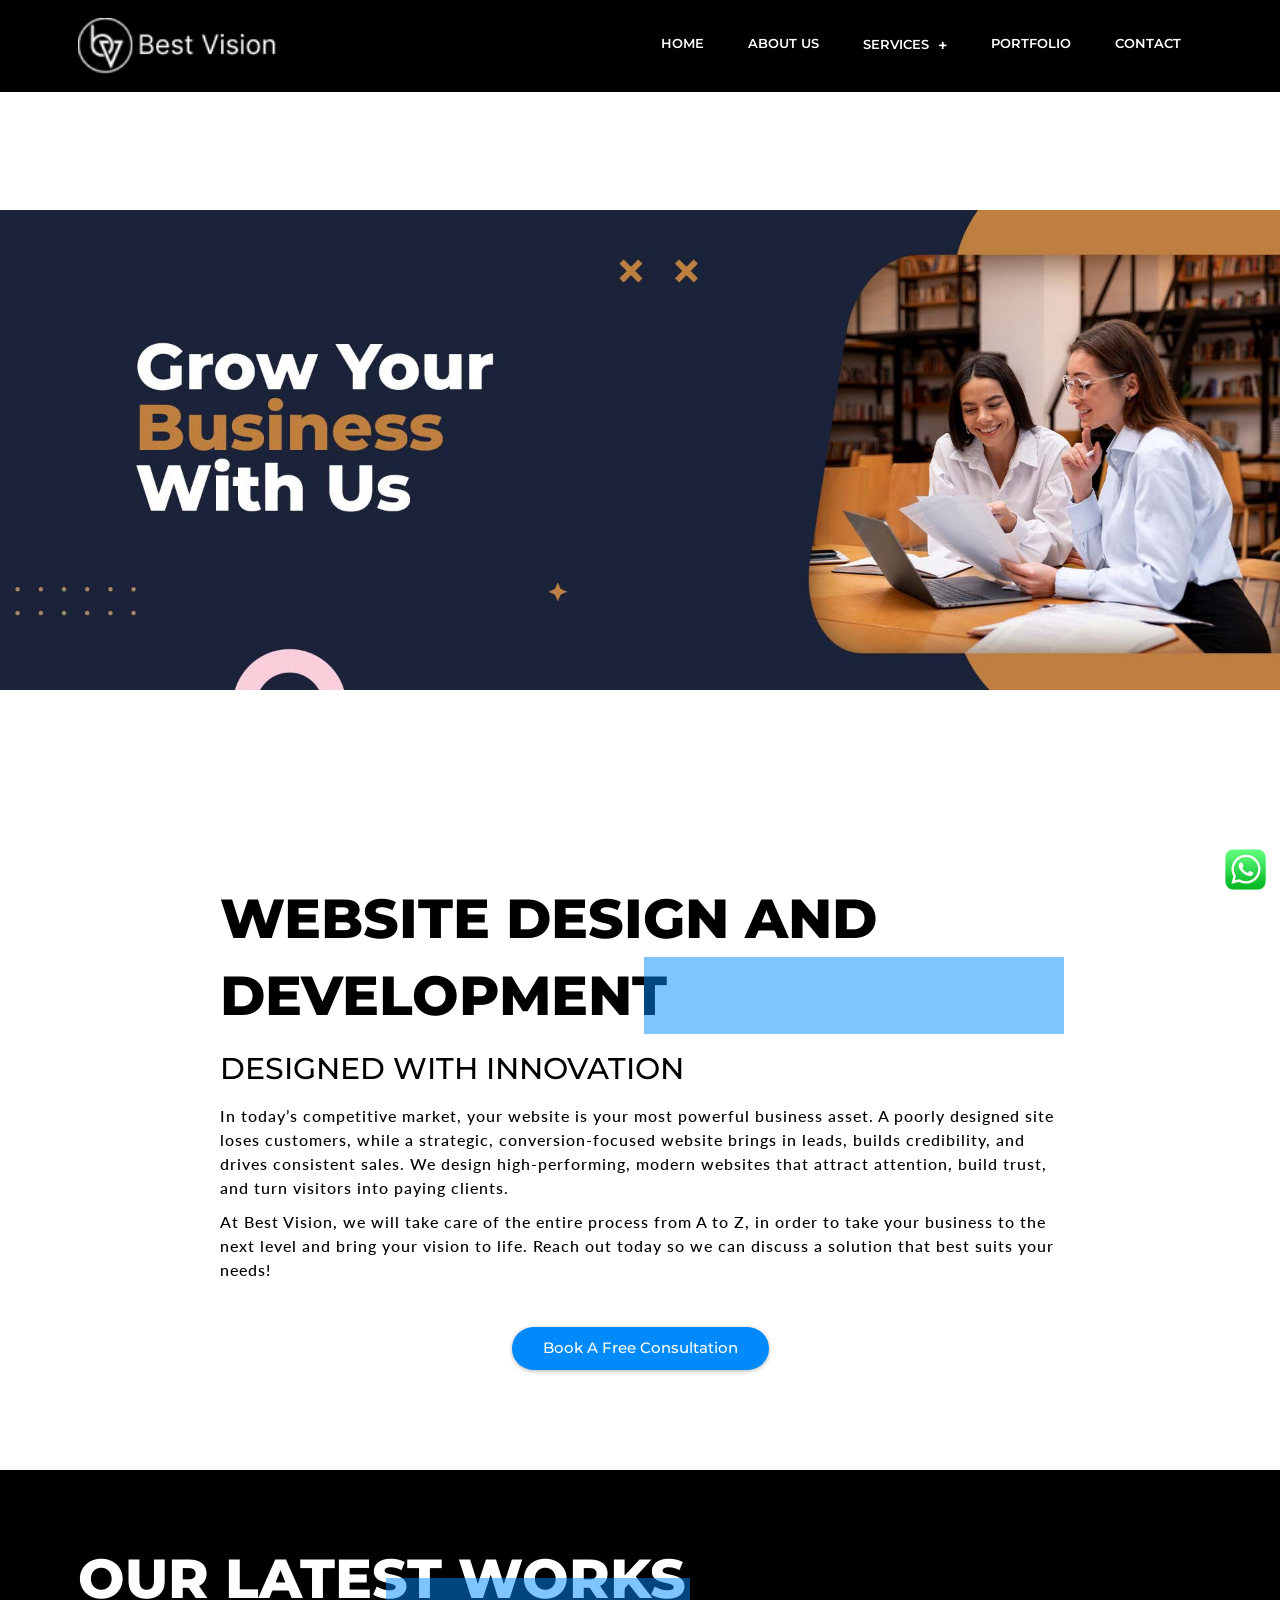
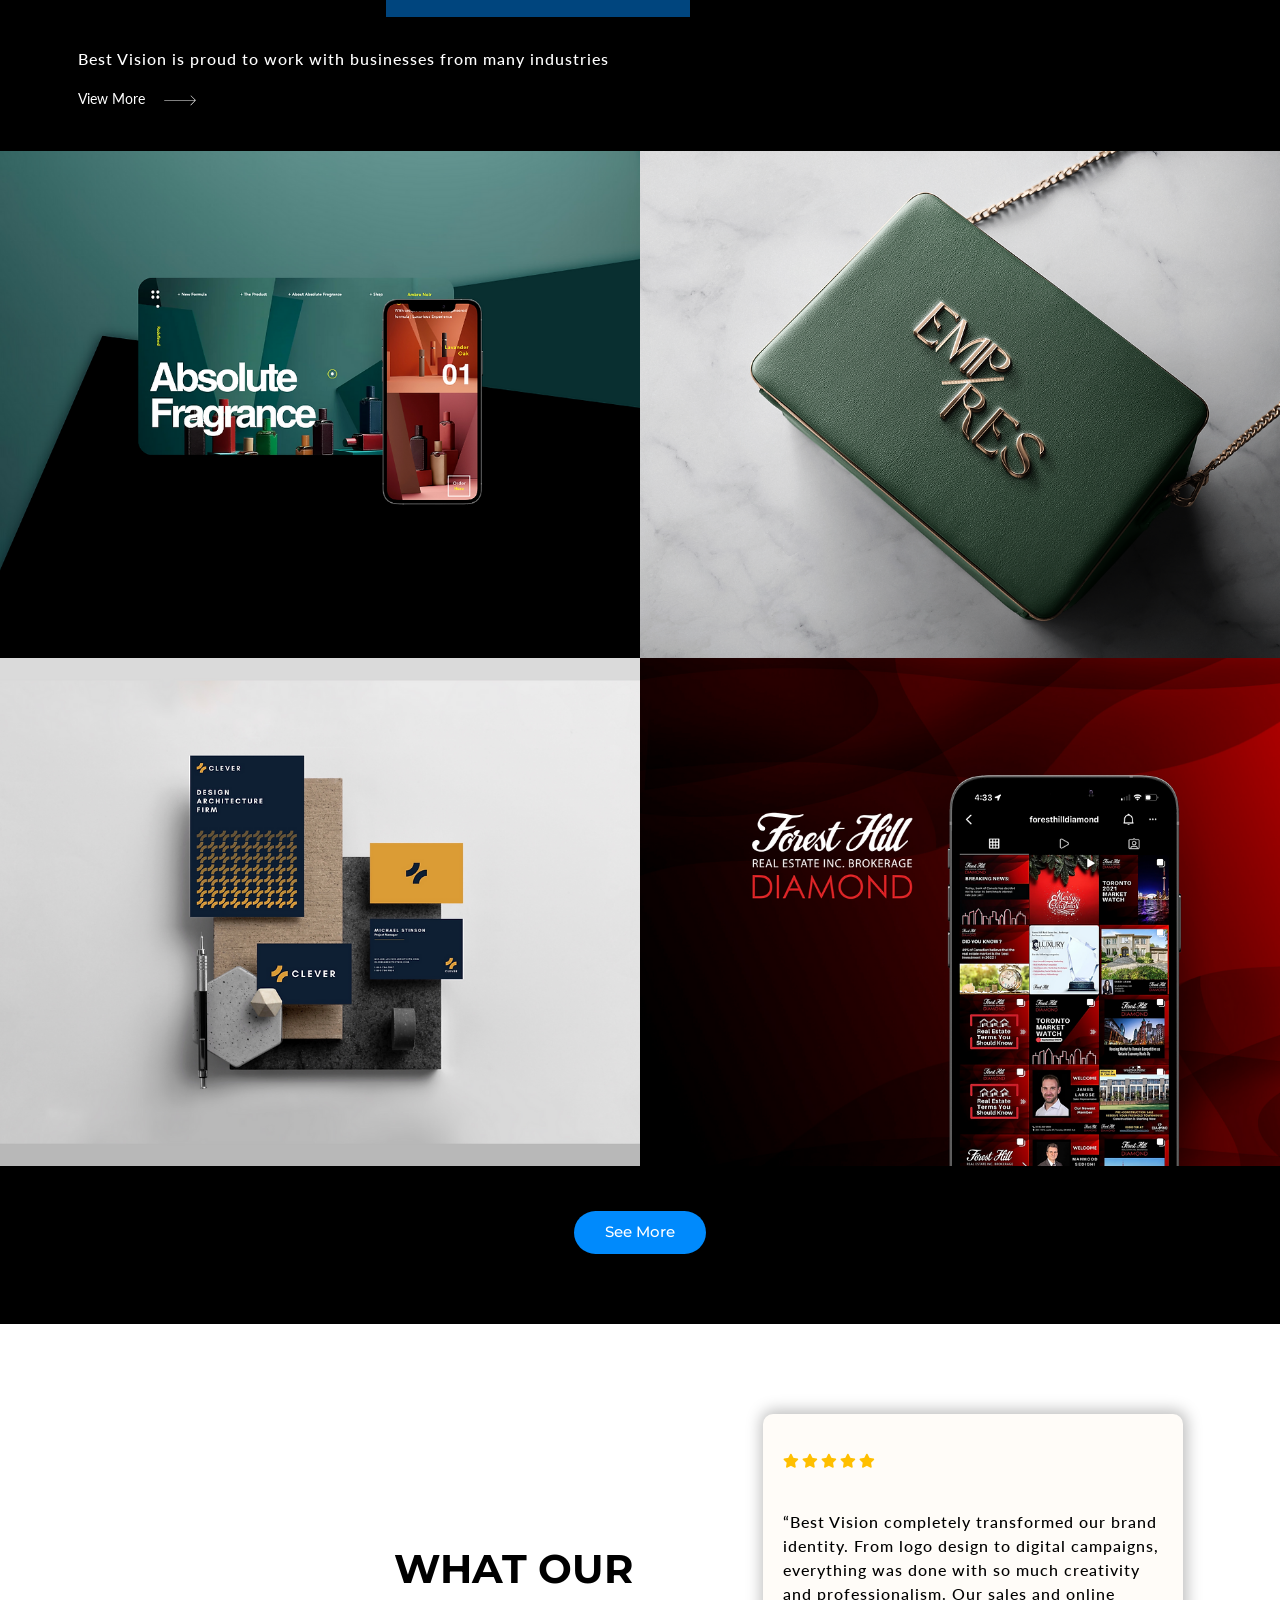
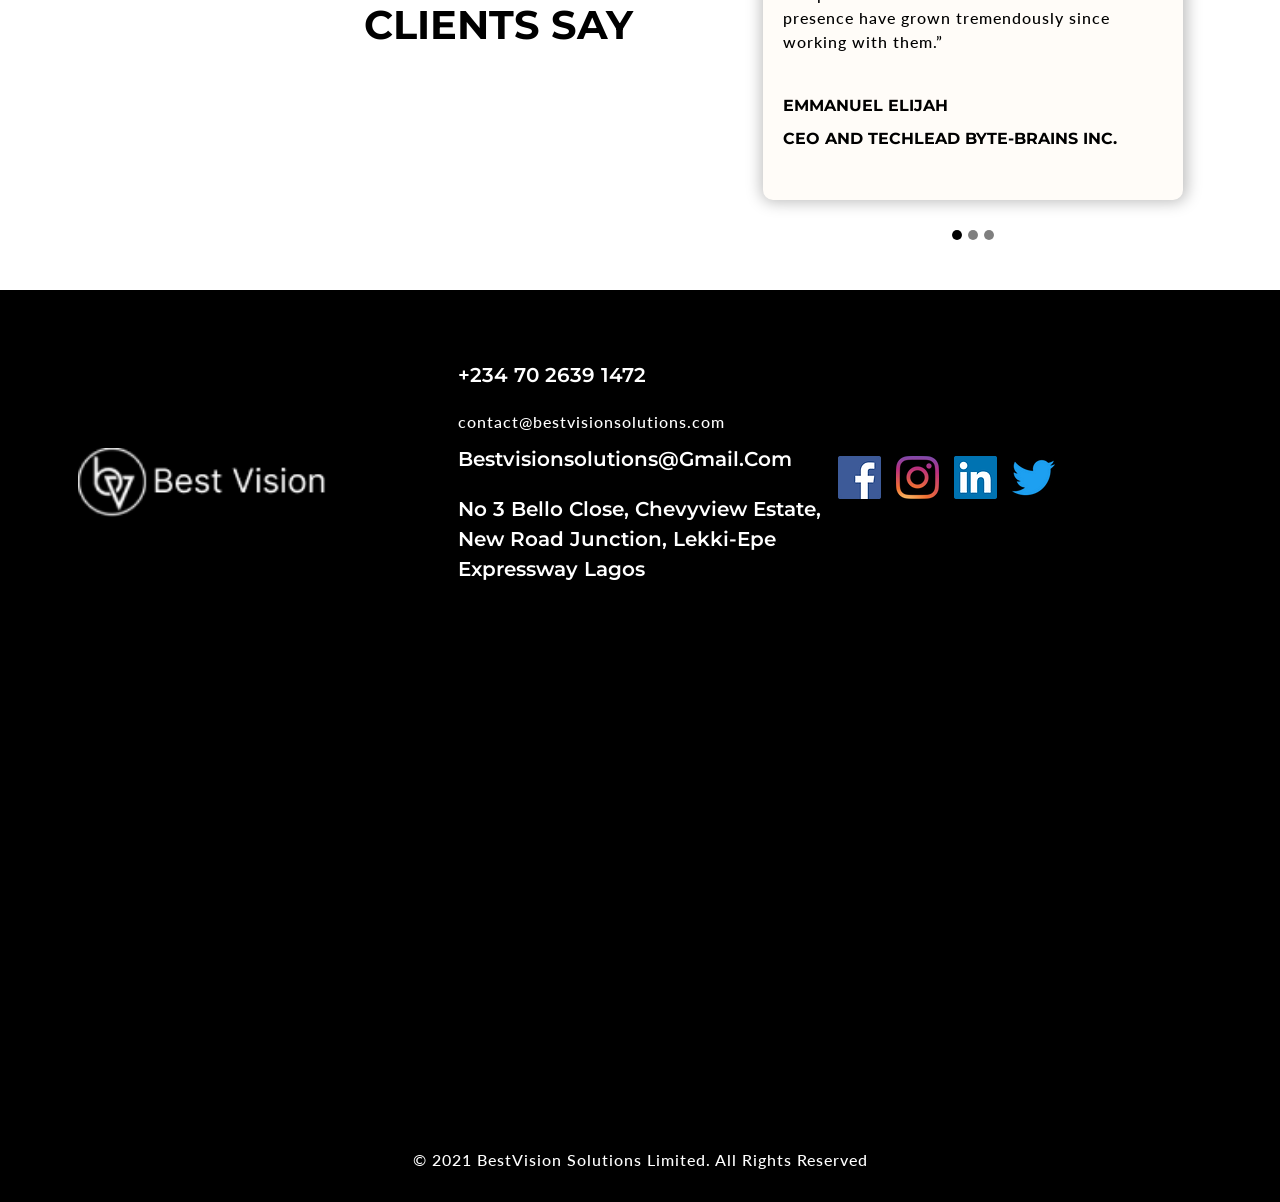
<file: website.html>
<!DOCTYPE html>
<html lang="en">

<head>
    <meta charset="UTF-8">
    <meta http-equiv="X-UA-Compatible" content="IE=edge">
    <meta name="viewport" content="width=device-width, initial-scale=1.0">
    <title>BestVision Solutions Ltd</title>
    <link rel="shortcut icon" href="favicon.ico" type="image/x-icon" />

    <!-- Bootstrap 5 CDN -->
    <link href="https://cdn.jsdelivr.net/npm/bootstrap@5.1.3/dist/css/bootstrap.min.css" rel="stylesheet">

    <!-- Font Awesome 5 CDN -->
    <link rel="stylesheet" href="https://cdnjs.cloudflare.com/ajax/libs/font-awesome/5.15.4/css/all.min.css" />

    <!-- Style CSS -->
    <link rel="stylesheet" href="css/style.css">
    <link rel="stylesheet" href="css/responsive-style.css">
</head>

<body class="services">
    <!-- Navbar Section Start -->
    <header id="full_nav">
        <div class="header fixed-top">
            <div class="container">
                <nav class="navbar navbar-expand-lg">
                    <a class="navbar-brand" href="index.html">
                        <img src="./images/logo.png" alt="">
                    </a>
                    <button class="navbar-toggler" type="button" data-bs-toggle="collapse" data-bs-target="#main-nav"
                        aria-controls="main-nav" aria-expanded="false" aria-label="Toggle navigation">
                        <i class="fas fa-stream navbar-toggler-icon"></i>
                    </button>

                    <div class="collapse navbar-collapse" id="main-nav">
                        <ul class="navbar-nav ms-auto">
                            <li class="nav-item">
                                <a class="nav-link" href="index.html">Home</a>
                            </li>

                            <li class="nav-item">
                                <a class="nav-link" href="about.html">About Us</a>
                            </li>
                            <li class="nav-item dropdown">
                                <a class="nav-link dropdown-toggle"  id="navbarDropdown"
                                    role="button">
                                    Services
                                </a>
                                <ul class="dropdown-menu" aria-labelledby="navbarDropdown">
                                    <li><a class="dropdown-item" href="website.html">Website</a></li>
                                    <li><a class="dropdown-item" href="branding.html">Branding</a></li>
                                    <li><a class="dropdown-item" href="advertising.html">Advertising</a></li>
                                    <li><a class="dropdown-item" href="social-media.html">Social Media</a></li>
                                    <li><a class="dropdown-item" href="creative.html">Creative</a></li>
                                    <li><a class="dropdown-item" href="businessconsultancy.html">Business Consultancy</a></li>
                                </ul>
                            </li>
                            <li class="nav-item">
                                <a class="nav-link" href="portfolio.html">Portfolio</a>
                            </li>
                            <li class="nav-item">
                                <a class="nav-link" href="contact.html">Contact</a>
                            </li>
                        </ul>
                    </div>
                </nav>
            </div>
        </div>
    </header>
    <!-- Navbar Section Exit -->

    <!-- Services Section Start-->
    <section class="parallax parallax-main img1">
        <div class="main-wrapper wrapper">
            <div class="container">
                <div class="row mb-5 justify-content-center">
                    <div class="col-lg-9">
                        <div class="sec-title">
                            <h1>WEBSITE DESIGN AND DEVELOPMENT</h1>
                            <h4>DESIGNED WITH INNOVATION</h4>
                            <p class="text-black">In today’s competitive market, your website is your most powerful business asset. A poorly designed site loses customers, while a strategic, conversion-focused website brings in leads, builds credibility, and drives consistent sales. We design high-performing, modern websites that attract attention, build trust, and turn visitors into paying clients.</p>
                            <p class="text-black">At Best Vision, we will take care of the entire process from A to Z,
                                in order to take
                                your business to the next level and bring your vision to life. Reach out today so we can
                                discuss a solution that best suits your needs!</p>
                            <div class="text-center mt-5"><a href="contact.html" class="btn main-btn text-center">Book a
                                    Free Consultation</a></div>
                        </div>
                    </div>
                </div>
            </div>
    </section>
    <!--Services Section Exit-->

    <!-- Work Section Start-->
    <section class="work-wrapper wrapper">
        <div class="container">
            <div class="row mb-5">
                <div class="col-12">
                    <div class="sec-title">
                        <h1>OUR LATEST WORKS</h1>
                        <p>Best Vision is proud to work with businesses from many industries</p>
                        <a href="#" class="View More view-link">View More<img src="./images/arrow.svg" class="ms-4"></a>
                    </div>
                </div>
            </div>
        </div>
        <div class="container-fluid px-lg-0">
            <div class="row">
                <div class="col-sm-6 p-0">
                    <div>
                        <img src="./images/work/1.webp" class="img-fluid" />
                    </div>
                </div>
                <div class="col-sm-6 p-0">
                    <div>
                        <img src="./images/work/2.webp" class="img-fluid" />
                    </div>
                </div>
                <div class="col-sm-6 p-0">
                    <div>
                        <img src="./images/work/3.webp" class="img-fluid" />
                    </div>
                </div>
                <div class="col-sm-6 p-0">
                    <div>
                        <img src="./images/work/4.webp" class="img-fluid" />
                    </div>
                </div>

                <div class="col-12 text-center mt-5">
                    <a href="#" class="btn main-btn">See More</a>
                </div>
            </div>
        </div>
    </section>
    <!--Work Section Exit-->

 
    <!--Testimonial Section Start-->
    <section class="testimonial-wrapper wrapper">
        <div class="container">
            <div class="row justify-content-between align-items-center">
                <div class="col-lg-6 text-lg-end">
                    <h2>WHAT OUR <br class="d-lg-block d-none">CLIENTS SAY</h2>
                </div>
                <div class="col-xl-5 col-lg-6">
                    <div id="carouselExampleIndicators" class="carousel slide" data-bs-ride="carousel">
                        <div class="carousel-indicators">
                            <button type="button" data-bs-target="#carouselExampleIndicators" data-bs-slide-to="0"
                                class="active" aria-current="true" aria-label="Slide 1"></button>
                            <button type="button" data-bs-target="#carouselExampleIndicators" data-bs-slide-to="1"
                                aria-label="Slide 2"></button>
                            <button type="button" data-bs-target="#carouselExampleIndicators" data-bs-slide-to="2"
                                aria-label="Slide 3"></button>
                        </div>
                        <div class="carousel-inner">
                            <div class="carousel-item active">
                                <div class="card">
                                    <div clas="rating">
                                        <i class="fas fa-star"></i>
                                        <i class="fas fa-star"></i>
                                        <i class="fas fa-star"></i>
                                        <i class="fas fa-star"></i>
                                        <i class="fas fa-star"></i>
                                    </div>
                                    <div class="py-5">
                                        <p>“Best Vision completely transformed our brand identity. From logo design to digital campaigns, everything was done with so much creativity and professionalism. Our sales and online presence have grown tremendously since working with them.”</p>
                                    </div>
                                    <div class="title">
                                        <h5>Emmanuel Elijah</h5>
                                        <h5>CEO AND TechLead Byte-Brains Inc.</h5>
                                    </div>
                                </div>
                            </div>
                            <div class="carousel-item">
                                <div class="card">
                                    <div clas="rating">
                                        <i class="fas fa-star"></i>
                                        <i class="fas fa-star"></i>
                                        <i class="fas fa-star"></i>
                                        <i class="fas fa-star"></i>
                                        <i class="fas fa-star"></i>
                                    </div>
                                    <div class="py-5">
                                        <p>“What sets Best Vision apart is their ability to truly understand our business and communicate our story in a way that connects with our audience. They are not just a marketing agency — they are genuine partners in our growth.”</p>
                                    </div>
                                    <div class="title">
                                        <h5>Amaka O</h5>
                                        <h5> Founder, Luxe Beauty</h5>
                                    </div>
                                </div>
                            </div>
                            <div class="carousel-item">
                                <div class="card">
                                    <div clas="rating">
                                        <i class="fas fa-star"></i>
                                        <i class="fas fa-star"></i>
                                        <i class="fas fa-star"></i>
                                        <i class="fas fa-star"></i>
                                        <i class="fas fa-star"></i>
                                    </div>
                                    <div class="py-5">
                                        <p>“The team at Best Vision exceeded our expectations. Our website now looks world-class, and their social media strategies have given us the visibility we always wanted. We finally feel confident competing in a tough market.”</p>
                                    </div>
                                    <div class="title">
                                        <h5>David King</h5>
                                        <h5>Director, Prime Realty</h5>
                                    </div>
                                </div>
                            </div>
                            <div class="carousel-item">
                                <div class="card">
                                    <div clas="rating">
                                        <i class="fas fa-star"></i>
                                        <i class="fas fa-star"></i>
                                        <i class="fas fa-star"></i>
                                        <i class="fas fa-star"></i>
                                        <i class="fas fa-star"></i>
                                    </div>
                                    <div class="py-5">
                                        <p>“You guys rocked on our Social media & Website Project, Thank you Team for
                                            doing Such a Great Job ..”</p>
                                    </div>
                                    <div class="title">
                                        <h5>Pst. Ariel Greatness</h5>
                                        <h5>Founder Of ArielGreatness Int'l Ministry</h5>
                                    </div>
                                </div>
                            </div>
                            <div class="carousel-item">
                                <div class="card">
                                    <div clas="rating">
                                        <i class="fas fa-star"></i>
                                        <i class="fas fa-star"></i>
                                        <i class="fas fa-star"></i>
                                        <i class="fas fa-star"></i>
                                        <i class="fas fa-star"></i>
                                    </div>
                                    <div class="py-5">
                                        <p>“We are greatly thankful to Analog for supporting us to explore and create
                                            our name as brand on social media. The team of Analog Webmedia works with
                                            full dedication and responsibility to make the market for our brand. It’s
                                            been more than 30 days since we are connected and we are like digital family
                                            now. We appreciate the work and support the working team for best outputs in
                                            future.” </p>
                                    </div>
                                    <div class="title">
                                        <h5>Virasati</h5>
                                        <h5>Founder Of Virasati</h5>
                                    </div>
                                </div>
                            </div>
                        </div>
                    </div>
                </div>
            </div>
        </div>
    </section>
    <!--Testimonial Section Exit-->
    
    <!-- Footer section Start-->
    <section class="footer_wrapper wrapper">
        <div class="container">
            <div class="row align-items-center mb-5">
                <div class="col-lg-4 col-sm-6 mb-5 mb-lg-0 footer-logo">
                    <img src="./images/logo.png" />
                </div>
                <div class="col-lg-4 col-sm-6 mb-5 mb-lg-0">
                    <h5><a href="#">+234 70 2639 1472</a></h5>
                    <p>contact@bestvisionsolutions.com</p>
                    <h5>bestvisionsolutions@gmail.com</h5>
                    <h5>No 3 Bello close, Chevyview Estate, New road junction, Lekki-Epe Expressway Lagos</h5>
                </div>
                <div class="col-lg-4 col-sm-6 mb-5 mb-lg-0">
                    <ul class="link-widget p-0">
                        <li><a href="www.facebook.com/bestvision solutions"><img src="./images/social-media/f.webp" /></a></li>
                        <li><a href="www.instagram.com/bestvision solutions"><img src="./images/social-media/i.webp" /></a></li>
                        <li><a href="www.linkedin.com/bestvision solutions"><img src="./images/social-media/l.webp" /></a></li>
                        <li><a href="www.x.com/bestvision solutions"><img src="./images/social-media/t.webp" /></a></li>
                    </ul>
                </div>
            </div>
        </div>
        <div class="container-fluid pt-5 px-0">
            <div class="row">
                <div class="col-12">
                   <iframe
    src="https://www.google.com/maps/embed?pb=!1m18!1m12!1m3!1d4511.234567890123!2d3.52697!3d6.44367!2m3!1f0!2f0!3f0!3m2!1i1024!2i768!4f13.1!3m3!1m2!1s0x103b8b5abcd12345%3A0xabcdef1234567890!2sChevyview%20Estate%2C%20Lekki%2C%20Lagos%2C%20Nigeria!5e0!3m2!1sen!2sng!4v0000000000000!5m2!1sen!2sng"
    width="100%"
    height="450"
    frameborder="0"
    style="border:0;"
    allowfullscreen=""
    aria-hidden="false"
    tabindex="0">
</iframe>


                </div>
            </div>
        </div>
        
        <div class="container-fluid copyright-section   ">
            <p>© 2021 BestVision Solutions Limited. All Rights Reserved</p>
        </div>
    </section>
    <!-- Footer Section Exit  -->
    
    <!-- whatsapp Intigration -->
    <div class="whatsapp-icon">
        <div class="whatsapp"><a href="https://api.whatsapp.com/send?phone=+234 80 6701 4832&amp;text=Hello"
                target="_blank&quot;">
                <img src="./images/whatspp.png"></a>
        </div>
    </div>

    <script src="https://cdn.jsdelivr.net/npm/@popperjs/core@2.10.2/dist/umd/popper.min.js"></script>
    <script src="https://cdn.jsdelivr.net/npm/bootstrap@5.1.3/dist/js/bootstrap.min.js"></script>

    <!-- Custom JS -->
    <script src="js/main.js"></script>
</body>

</html>
</file>
<file: css/style.css>
/* General CSS */
@import url('https://fonts.googleapis.com/css2?family=Lato:wght@300;400;700;900&family=Montserrat:wght@400;500;700;800;900&display=swap');

*,
*::before,
*::after {
    -webkit-box-sizing: border-box;
    -moz-box-sizing: border-box;
    box-sizing: border-box;
    margin: 0;
    padding: 0;
    text-decoration: none;
    outline: none;
}

:root {

    /* Text Colors */
    --primary-color: #008AFC;
    --secondary-color: #014EBC;
    --light-pink-color: #FFFCF8;
    --light-color: #CCCCCC;
    --black-color: #000;
    --white-color: #fff;
    --box-shadow: 0.1rem -0.07rem 1.5rem 0.3rem rgb(0 0 0 / 26%);

    /* font-family */
    --primary-font: 'Lato', sans-serif;
    --secondary-font: 'Montserrat', sans-serif;
}

body,
html {
    font-size: 10px;
    font-weight: 400;
    font-family: var(--primary-font);
    scroll-behavior: smooth;
    overflow-x: hidden;
    line-height: 1.5;
}

h1 {
    color: var(--black-color);
    font-size: 5.5rem;
    font-weight: 800;
    font-family: var(--secondary-font);
    display: inline-block;
    text-transform: uppercase;
    line-height: 1.4;
    margin-bottom: 2rem;
}

h2 {
    color: var(--white-color);
    font-size: 4rem;
    font-weight: 700;
    font-family: var(--secondary-font);
    display: inline-block;
    text-transform: uppercase;
    line-height: 1.4;
    margin-bottom: 2rem;
}

h2 span {
    color: var(--primary-color);
}

h3 {
    font-size: 3rem;
    font-weight: 800;
    line-height: 1.3;
    font-family: var(--secondary-font);
    color: var(--white-color);
    margin-bottom: 1rem;
}

h4 {
    font-size: 3rem;
    font-weight: 500;
    line-height: 1;
    font-family: var(--secondary-font);
    color: var(--black-color);
    margin-bottom: 2rem;
}

h5 {
    font-size: 1.6rem;
    line-height: 1.5;
    color: var(--white-color);
    font-family: var(--secondary-font);
    margin-bottom: 0.9375rem;
    font-weight: 300;
    text-transform: uppercase;
}

p {
    font-size: 1.6rem;
    font-weight: 500;
    line-height: 1.5;
    letter-spacing: 1px;
    margin-top: 1rem;
    color: var(--white-color);
}

a,
a:active,
a:focus,
a:hover,
.btn:focus {
    text-decoration: none;
    box-shadow: none;
    outline: 0;
}

.bg-black {
    background-color: var(--black-color);
}

.main-btn {
    color: var(--white-color);
    background-color: var(--primary-color);
    border-radius: 5rem;
    text-transform: capitalize;
    padding: 0.9rem 3rem;
    font-family: var(--secondary-font);
    font-weight: 500;
    font-size: 1.5rem;
    margin-top: 1.5rem;
    transition: all .3s linear;
    box-shadow: 0 1px 4px rgba(0, 0, 0, .3);
}

.main-btn:hover {
    background: var(--secondary-color);
    color: var(--white-color);
}

.view-link {
    font-size: 1.4rem;
    margin-top: 1rem;
    color: var(--white-color);
    transition: all 0.3s ease-in-out;
}

.view-link:hover {
    color: var(--white-color);
    font-size: 1.6rem;
}


.wrapper {
    padding: 7rem 0;
}

.sec-title h1 {
    position: relative;
}

.sec-title h1::after {
    position: absolute;
    content: '';
    background-color: var(--primary-color);
    width: 50%;
    height: 50%;
    right: -4px;
    bottom: 0%;
    opacity: 0.5;
}

/* 01 navbar css */

.header {
    background-color: var(--black-color);
    padding: 1rem 0;
}

.header .navbar-brand img {
    width: 20rem;
    height: auto;
    object-fit: cover;
}

.header .navbar-nav .nav-link {
    color: var(--white-color);
    font-family: var(--secondary-font);
    text-transform: uppercase;
    font-size: 1.3rem;
    font-weight: 600;
    padding: 0.5rem 2rem;
    margin: 0px 0.2rem;
}

/* dropdown menu */
.header .dropdown-menu {
    min-width: 13rem;
    padding: 1.5rem 0;
    background-color: var(--black-color);
    border: 0.2rem solid var(--primary-color);
}

.header .dropdown-item {
    line-height: 1.3;
    padding: 1rem;
    font-size: 1.3rem;
    color: var(--white-color);
    font-weight: 600;
    font-family: var(--secondary-font);
}

.dropdown-toggle::after {
    content: "+";
    border: none;
    vertical-align: middle;
    font-size: 1.6rem;
}

.nav-item:hover>.dropdown-toggle::after,
.nav-link.dropdown-toggle.show {
    color: var(--primary-color);
}

.dropdown-item:focus,
.dropdown-item:hover,
.header .navbar-nav .nav-link:hover {
    color: var(--primary-color);
    background-color: transparent;
}

.navbar-nav li:hover>ul.dropdown-menu {
    display: block;
}

.header .navbar-toggler {
    color: var(--white-color);
    font-size: 2rem;
    height: 2.7rem;
    padding: 0;
}

.header .navbar-toggler:focus {
    outline: none;
    box-shadow: none;
}

/*  Banner Section */
.banner-wrapper {
    margin-top: 8rem;
    background-image: url('../images/banner/banner.webp');
    background-size: cover;
    background-position: center;
    background-repeat: no-repeat;
    width: 100%;
    height: auto;
    padding-bottom: 5rem;

}

/* parallax-effetct */

.parallax {
    position: relative;
    background-position: left;
    background-size: 48%;
    background-repeat: no-repeat;
    background-attachment: fixed;
    display: inline-block;
    align-items: center;
    width: 100%;
    height: 100vh;
}

.parallax-1 {
    position: relative;
    background-position: right;
    background-size: 48%;
    background-repeat: no-repeat;
    background-attachment: fixed;
    display: inline-block;
    align-items: center;
    width: 100%;
    height: 100vh;
}

.parallax-main {
    position: relative;
    background-position: right;
    background-size: contain;
    background-repeat: no-repeat;
    background-attachment: fixed;
    display: inline-block;
    align-items: center;
    width: 100%;
    height: 100vh;
}

.parallax.img1 {
    background-image: url('../images/banner/Banner-1.jpg');
    height: 100%;
}

.parallax.img2 {
    background-image: url('../images/Services/web-designing.webp');
    height: 608px;
}

.parallax.img3 {
    background-image: url('../images/Services/web.png');
    height: 608px;
}

.parallax.img4 {
    background-image: url('../images/Services/brandingg.png');
    height: 608px;
}

.parallax.img5 {
    background-image: url('../images/Services/seo.webp');
    height: 608px;
}

.parallax.img6 {
    background-image: url('../images/Services/creativ.jpg');
    height: 608px;
}
.parallax.img7 {
    background-image: url('../images/Services/business-handshake-Cv3sTs4P.jpg');
    height: 608px;
}
/* About CSS */
.main-wrapper {
    margin-top: 80vh;
    background-color: var(--white-color);
    width: 100%;
}

.main-wrapper .black-card {
    position: absolute;
    top: 25%;
    left: -400px;
    width: calc(100% - 20%);
    box-shadow: var(--box-shadow);
    border-radius: 2.5rem;
    background-color: var(--black-color);
    padding: 2.5rem;
    text-align: left;
    z-index: 1;
}

.main-wrapper .black-card.right {
    right: -400px;
    left: unset;
}


/* Process Css  */

.process-wrapper {
    background-color: var(--black-color);
}

.process-wrapper h1,
.work-wrapper h1 {
    color: var(--white-color);
}

.process-wrapper .process-content {
    padding: 4rem 6rem;
    position: relative;
}

.process-wrapper .process-content::after {
    position: absolute;
    content: '';
    width: 40%;
    margin: auto;
    bottom: 0;
    border-bottom: 1px solid var(--white-color);
}

.process-wrapper .process-content span {
    color: var(--primary-color);
    font-size: 7rem;
    font-weight: 800;
    margin-right: 2rem;
}

/* Work CSS */
.work-wrapper {
    background: var(--black-color);
}

/* Testimonial CSS */
.testimonial-wrapper h2 {
    color: var(--black-color);
}

.testimonial-wrapper .card {
    border: none;
    background-color: var(--light-pink-color);
    box-shadow: var(--box-shadow);
    border-radius: 1rem;
    margin: 2rem;
    padding: 4rem 2rem;
}

.testimonial-wrapper .card i {
    color: rgb(255, 191, 0);
    font-size: 1.4rem;
}

.testimonial-wrapper .card p {
    color: var(--black-color);
}

.testimonial-wrapper .card h5 {
    color: var(--black-color);
    font-weight: 700;
}

.testimonial-wrapper .carousel-indicators {
    margin-bottom: -3rem;
}

.testimonial-wrapper .carousel-indicators button {
    width: 1rem;
    height: 1rem;
    border-radius: 50%;
    background-color: var(--black-color);
}

/* Footer CSS */

.footer_wrapper {
    background-color: var(--black-color);
    padding-bottom: 0rem;
}

.footer_wrapper .footer-logo img {
    width: 25rem;
    height: auto;
    object-fit: cover;
}

.footer_wrapper h5 {
    color: var(--white-color);
    margin-bottom: 2rem;
    font-weight: 600;
    text-transform: capitalize;
    font-size: 2rem;
}

.footer_wrapper h5 a {
    color: var(--white-color);
}

.footer_wrapper ul {
    list-style: none;
    display: flex;
    align-items: center;
}


.footer_wrapper ul li {
    margin-right: 1.5rem;
}

.footer_wrapper .copyright-section p {
    margin: 0;
    padding: 3rem 0;
    text-align: center;
}


/* whatsapp intgration */
.whatsapp-icon {
    position: relative;
}

.whatsapp-icon .whatsapp {
    position: fixed;
    width: 5rem;
    z-index: 1;
    bottom: 1rem;
    right: 0.5rem;
}

.whatsapp-icon .whatsapp img {
    width: 4.2rem;

}

/* =====================================
About Page CSS 
=======================================*/

/* ===================================================================
 * # about
 *
 * ------------------------------------------------------------------- */
.s-about {
  padding-top: 18rem;
  padding-bottom: 18rem;
  background-color: #121212;
  position: relative;
}

/* ------------------------------------------------------------------- 
 * ## about process
 * ------------------------------------------------------------------- */
.process {
  margin-top: 6.6rem;
  counter-reset: ctr;
}

.process h4 {
  padding-left: 7rem;
  margin-bottom: 2.1rem;
  position: relative;
}

.process h4::before {
  content: counter(ctr);
  counter-increment: ctr;
  display: block;
  font-family: "Montserrat", sans-serif;
  font-size: 2.1rem;
  font-weight: 700;
  text-align: center;
  color: #FFFFFF;
  background-color: #cf2900;
  height: 48px;
  width: 48px;
  line-height: 48px;
  border-radius: 50%;
  position: absolute;
  left: 0;
  top: -5px;
}

.item-process {
  position: relative;
  min-height: 24.6rem;
  margin-bottom: 3rem;
}

.item-process:nth-child(2n+1) {
  padding-right: 30px;
}

.item-process:nth-child(2n+2) {
  padding-left: 30px;
}

/* ------------------------------------------------------------------- 
 * responsive:
 * about
 * ------------------------------------------------------------------- */
@media only screen and (max-width:1000px) {
  .item-process:nth-child(2n+1) {
    padding-right: 25px;
  }

  .item-process:nth-child(2n+2) {
    padding-left: 25px;
  }

}

@media only screen and (max-width:1000px) {
  .s-about {
    padding-top: 15rem;
    padding-bottom: 15rem;
  }

  .item-process:nth-child(n) {
    padding: 0 15px;
    min-height: 0;
  }

}

@media only screen and (max-width:600px) {
  .s-about {
    padding-top: 12rem;
    padding-bottom: 12rem;
  }

  .process h4 {
    padding-left: 6rem;
  }

  .process h4::before {
    font-size: 1.8rem;
    height: 42px;
    width: 42px;
    line-height: 42px;
    top: -4px;
  }

  .item-process:nth-child(n) {
    padding: 0 10px;
  }

}

@media only screen and (max-width:400px) {
  .process h4 {
    padding-left: 5.8rem;
  }

  .process h4::before {
    font-size: 1.6rem;
    height: 39px;
    width: 39px;
    line-height: 39px;
    top: -5px;
  }

  .item-process:nth-child(n) {
    padding: 0;
    margin-bottom: 1.5rem;
  }

}


/* ===================================================================
 * # services
 *
 * ------------------------------------------------------------------- */
.s-services {
  padding-top: 18rem;
  padding-bottom: 18rem;
  position: relative;
}

/* ------------------------------------------------------------------- 
 * ## services list
 * ------------------------------------------------------------------- */
.services {
  margin-top: 9rem;
}

.item-service {
  margin-bottom: .9rem;
}

.item-service h3 {
  margin-top: 0;
}

.item-service:nth-child(2n+1) {
  padding-right: 50px;
}

.item-service:nth-child(2n+2) {
  padding-left: 50px;
}

.item-service__text {
  margin-left: 7.2rem;
}

.item-service__icon {
  float: left;
  color: #cf2900;
  font-size: 4.5rem;
  margin-top: -1.8rem;
}

/* ------------------------------------------------------------------- 
 * responsive:
 * services
 * ------------------------------------------------------------------- */
@media only screen and (max-width:1200px) {
  .services {
    max-width: 1000px;
  }

  .services .item-service:nth-child(2n+1) {
    padding-right: 30px;
  }

  .services .item-service:nth-child(2n+2) {
    padding-left: 30px;
  }

}

@media only screen and (max-width:1000px) {
  .s-services {
    padding-top: 15rem;
    padding-bottom: 15rem;
  }

  .services .item-service:nth-child(2n+1) {
    padding-right: 20px;
  }

  .services .item-service:nth-child(2n+2) {
    padding-left: 20px;
  }

  .item-service__text {
    margin-left: 0;
  }

  .item-service__icon {
    float: none;
    margin-top: 0;
    font-size: 4.2rem;
  }

}

@media only screen and (max-width:800px) {
  .services {
    margin-top: 4.2rem;
  }

  .services .item-service:nth-child(n) {
    padding-right: 15px;
    padding-left: 15px;
    max-width: 700px;
  }

  .services .service-icon {
    font-size: 4.2rem;
    float: none;
    margin-top: 0;
  }

}

@media only screen and (max-width:600px) {
  .s-services {
    padding-top: 12rem;
  }

  .services .item-service:nth-child(n) {
    padding-right: 10px;
    padding-left: 10px;
  }

}

@media only screen and (max-width:400px) {
  .services .item-service:nth-child(n) {
    padding-right: 0;
    padding-left: 0;
    margin-bottom: 0;
  }

}



.about .abilities-wrapper ul {
    list-style: none;
    padding: 0;
}

.about .abilities-wrapper h3 {
    color: var(--black-color);
}

.about .abilities-wrapper ul li p {
    color: var(--black-color)
}

/* Team CSS */

.team-carousel .owl-dots,
.testimonial-carousel .owl-dots {
  margin-top: 30px;
  text-align: center;
}

.team-carousel .owl-dot,
.testimonial-carousel .owl-dot {
  display: inline-block;
  margin: 0 5px;
  width: 12px;
  height: 12px;
  border-radius: 10px;
  background: #dddddd;
}

.team-carousel .owl-dot.active,
.testimonial-carousel .owl-dot.active {
  background: #FDAC53;
}

.team-item .team-overlay {
  top: 0;
  right: 0;
  bottom: 0;
  left: 0;
  opacity: 0;
  background: rgba(253, 172, 83, 0.7);
  border: 15px solid #ffffff;
  transition: .5s;
}

.team-item:hover .team-overlay {
  opacity: 1;
}

.contact-form .help-block ul {
  margin: 0;
  padding: 0;
  list-style-type: none;
}


/* ====================================
Portfolio Page CSS
====================================== */

.portfolio-services .card-detail {
    box-shadow: var(--box-shadow);
    background-color: var(--black-color);
    border-radius: 2rem;
    padding: 3rem;
    margin-top: -2rem;
}

.portfolio-services .card-detail h5 {
    font-weight: 800;
    font-family: var(--secondary-font);
}

/* ====================================
Contact Page CSS
====================================== */

.contact .get-in-touch .card {
    background-color: var(--white-color);
    min-height: 36rem;
    padding: 3rem;
    border-radius: 2rem;
    box-shadow: var(--box-shadow);
    text-align: center;
}

.contact .card i {
    font-size: 8rem;
    margin-bottom: 3rem;
}

.contact .card h4 {
    font-weight: 800;
}

.contact .card p {
    color: var(--black-color);
}

.contact .card p:last-child {
    font-family: var(--secondary-font);
    font-weight: 700;
}

.form-section {
    padding: 10rem;
    background-color: var(--black-color);
    box-shadow: var(--box-shadow);
    border-radius: 2rem;
}

.form-section .form-control:focus {
    box-shadow: none;
    border-color: var(--light-color);

}

.form-section input.form-control {
    height: 4.5rem;
    border: 0.1rem solid var(--light-color);
    font-size: 1.5rem;
}

.form-section textarea {
    border: 0.1rem solid var(--light-color);
    font-size: 1.5rem;
}
</file>
<file: css/responsive-style.css>
/* Media Query 1170px */
@media (max-width:1199.5px) {
    /* paralex */
    .parallax:not(.parallax-main){
        background-size: 50%;
    }
    .main-wrapper .black-card{
        width: 100%;
    }
    /* process */
    .process-wrapper .process-content {
        padding: 4rem 1rem;
    }

    /* contact page */
    .form-section{
        padding: 7rem;
    }
    .contact .get-in-touch .card {
        padding: 1rem;
    }


}

/* Media Query 991px */
@media (max-width:991.5px) {

    /* 01 Navbar CSS */
    .header .navbar-collapse {
        padding: 2rem;
    }

    .header .navbar-nav .nav-link {
        padding: 0.6rem 0.5rem;
        margin-bottom: 2rem;

    }

    /* banner */
    .banner-wrapper {
        margin-top: 4rem;
        padding:4rem 2rem;
        min-height:730px;
    }
    /* card */
    .main-wrapper .black-card {
        left: -226px;
    }    
    .main-wrapper .black-card.right {
       right: -226px;
    }    

    /* Parallax CSS */
    .parallax-main{
        background-size:cover;
    }

    /* contact page */
    .contact .get-in-touch .card {
        min-height: 350px;
    }


}

/* Media Query 767px */
@media (max-width:767.5px) {

    /* General CSS */
    body,
    html {
        font-size: 8px;
    }
     /* banner */
     .banner-wrapper {
        min-height:550px;
    }
    /* card */
    .main-wrapper .black-card{
        left: 5%;
        width: 90%;
    }
    .main-wrapper .black-card.right{
        left: 5%;
        width: 90%;
    }

    /* Parallax CSS */ 
    .parallax:not(.main-parallax) {
        background-size:cover;
    }
    .parallax-1{
        background-size: cover;
    }

    /* Contact */
    .contact .get-in-touch .card {
        min-height: 310px;
    }
}

/* Media Query 590px */
@media (max-width:590px) {

    /* General CSS */
    body,
    html {
        font-size: 7px;
    }
    .parallax.img2,
    .parallax.img3,
    .parallax.img4,
    .parallax.img5{
        height: 408px;
    }
    .main-wrapper {
        margin-top: 35vh;
    }

    /* footer  */

    .link-widget a img{
        width: 30px;
        height: 30px;
    }
    /* contact page */
    .form-section {
        padding: 2rem;
    }
    .contact .get-in-touch .card {
        min-height: 254px;
    }
}

/* Media Query 380px */
@media (max-width:390.4px) {
    h1{
        font-size: 27px;
    }
    h2{
        font-size: 25px;
    }
}
</file>
